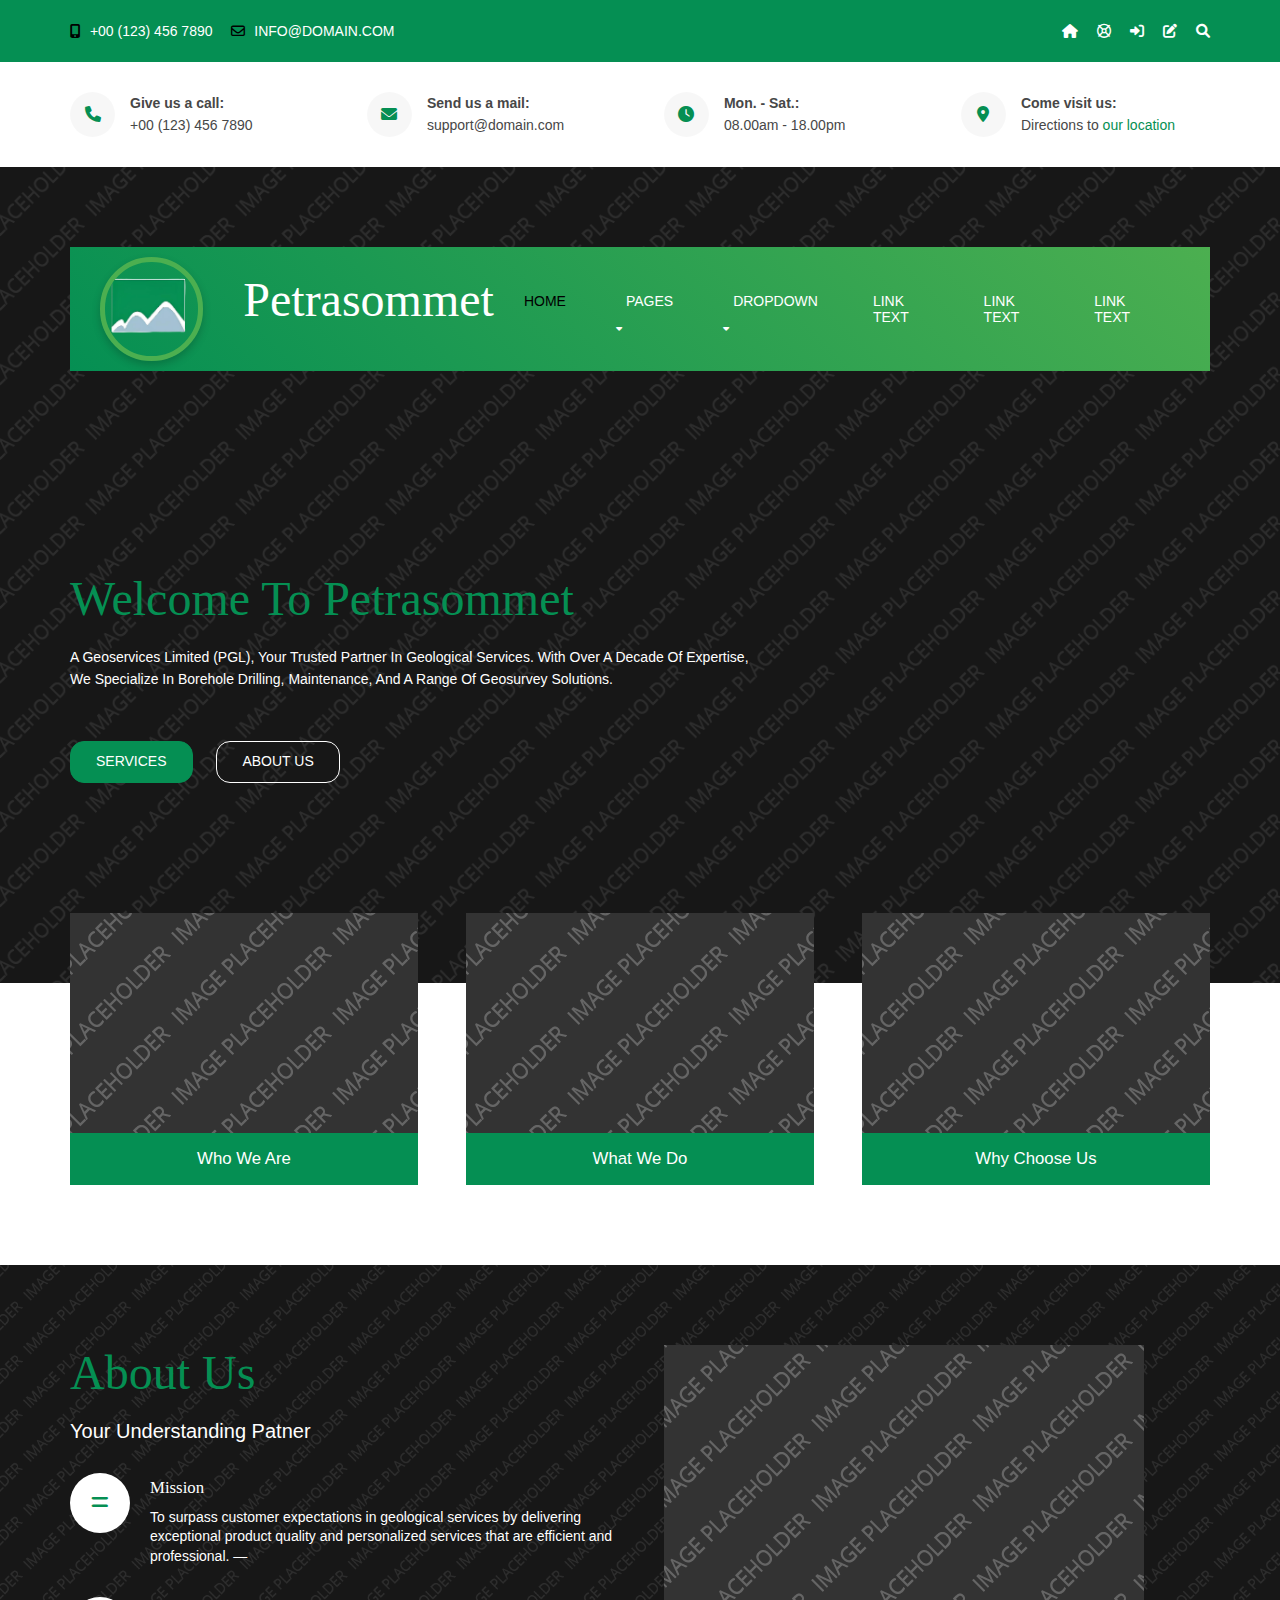
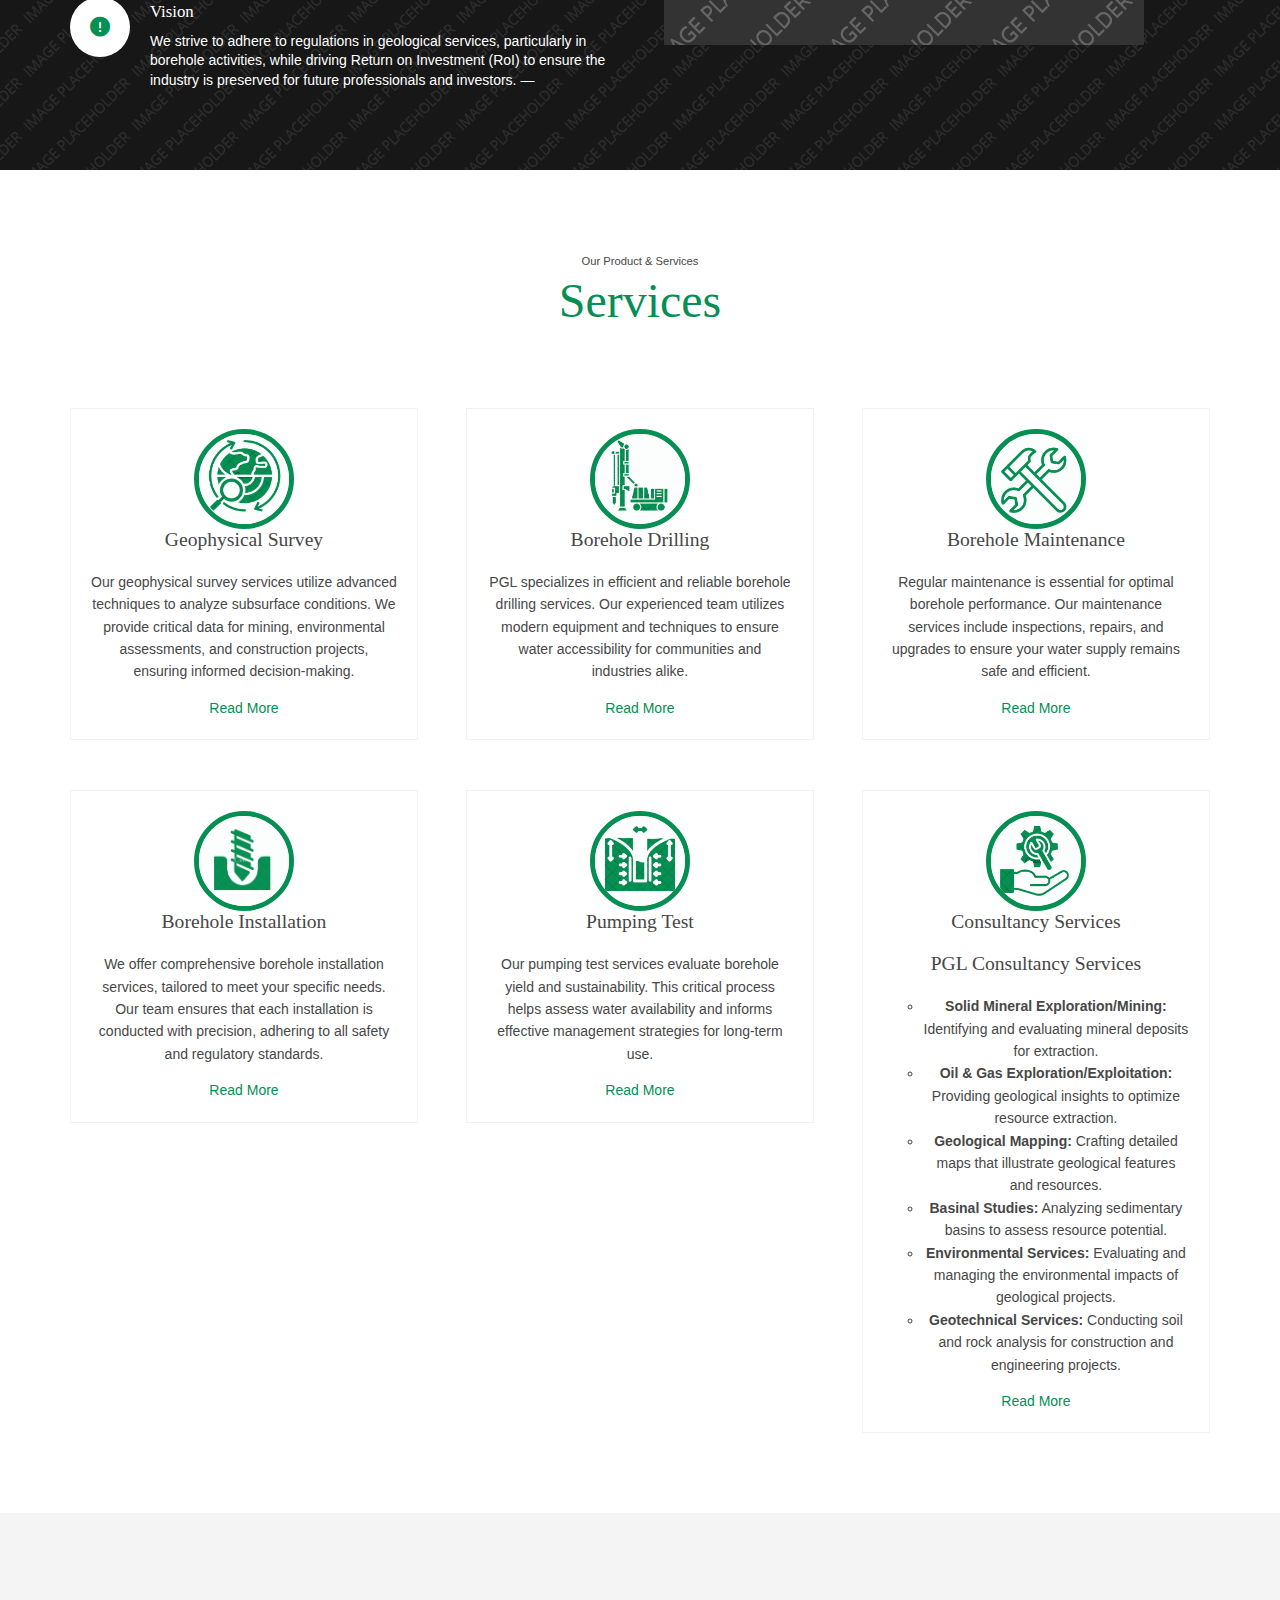
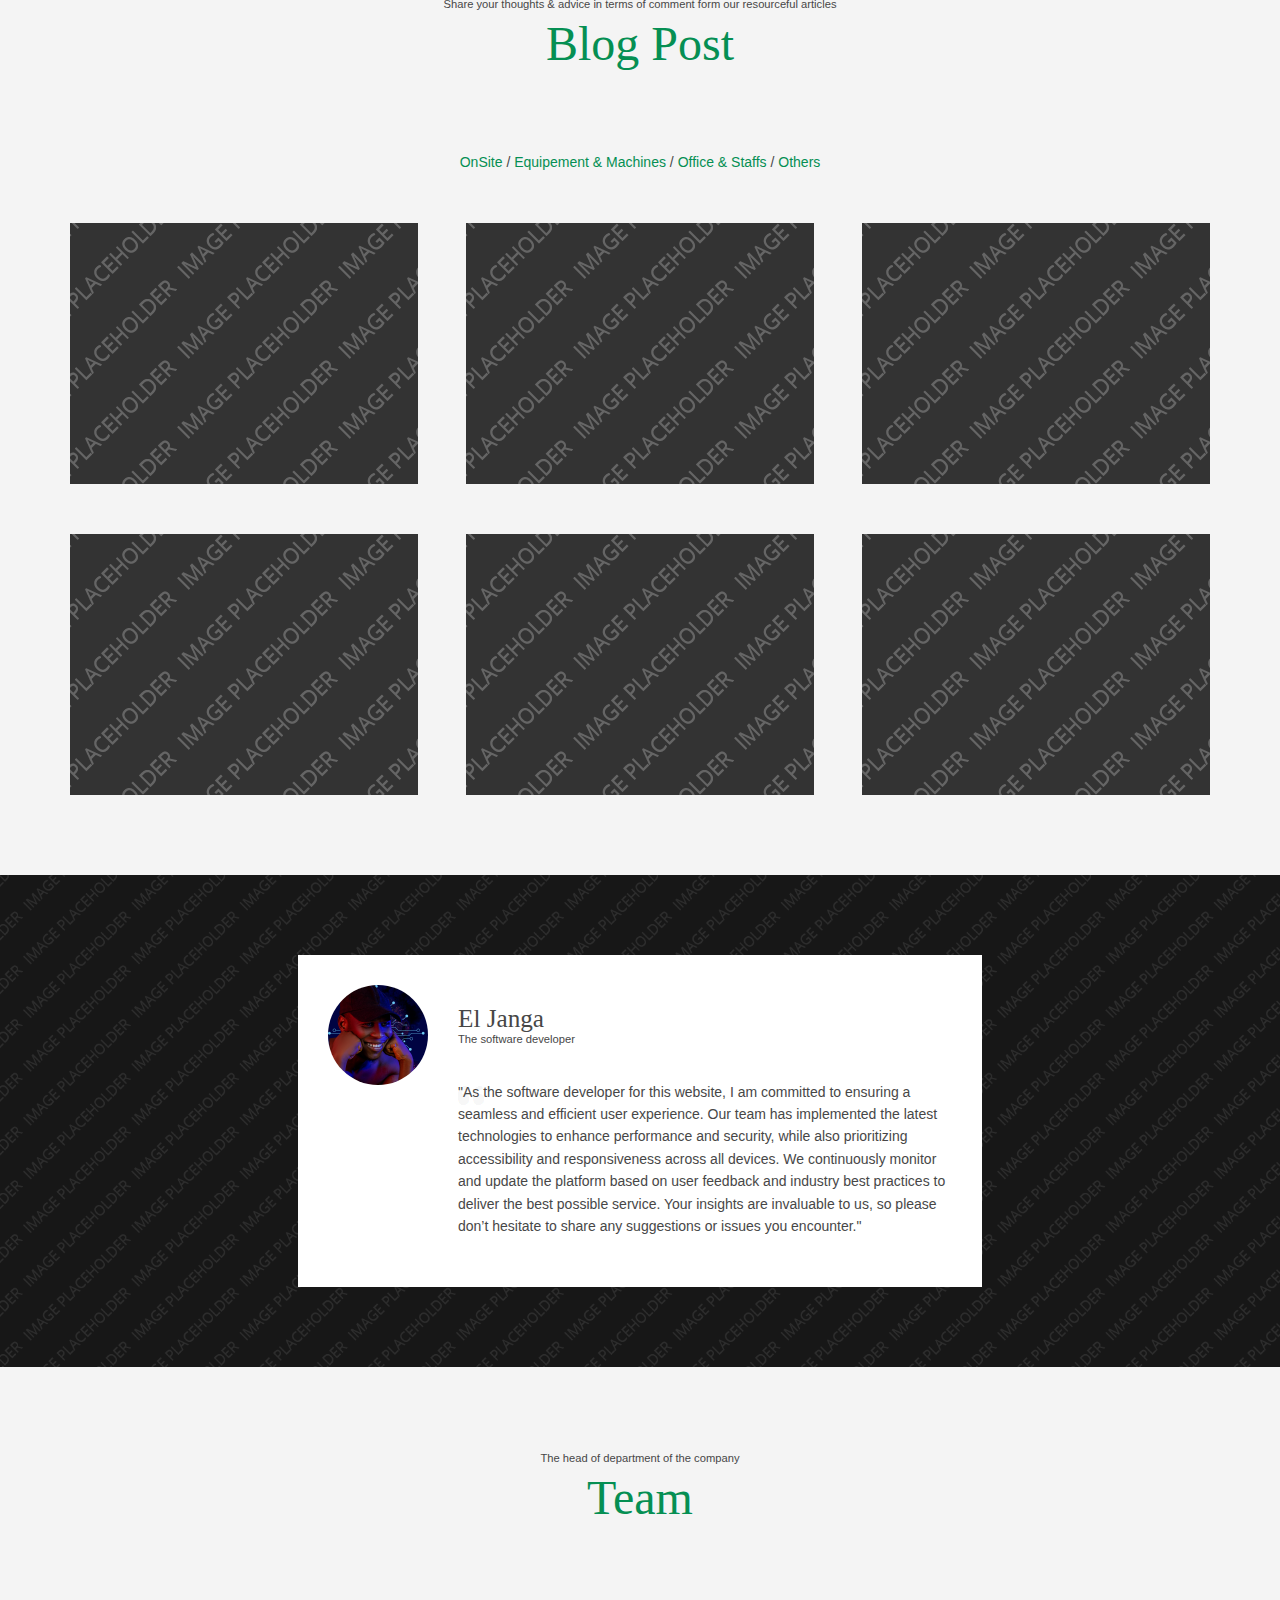
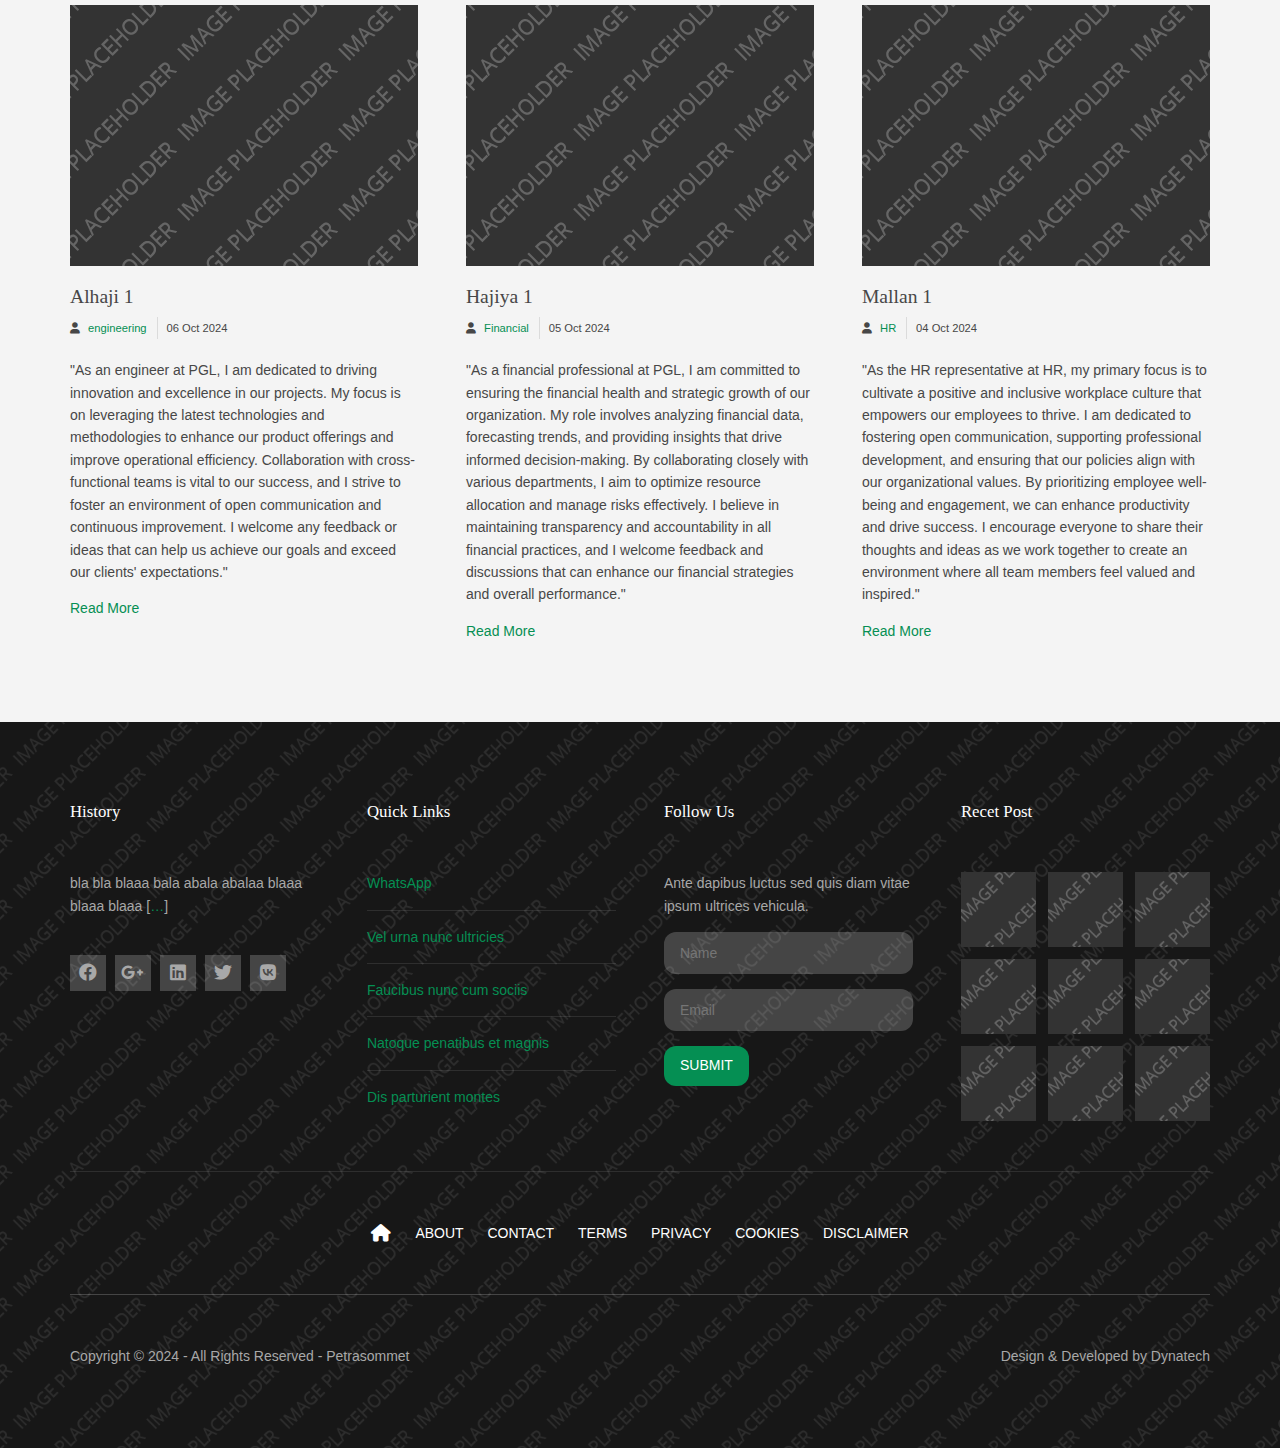
<file: index.html>
<!DOCTYPE html>
<!--
Template Name: Petrasommet
Author: <a href="https://www.os-templates.com/">OS Templates</a>
Author URI: https://www.os-templates.com/
Copyright: OS-Templates.com
Licence: Free to use under our free template licence terms
Licence URI: https://www.os-templates.com/template-terms
-->
<html lang="">
<!-- To declare your language - read more here: https://www.w3.org/International/questions/qa-html-language-declarations -->
<head>
<title>Petrasommet</title>
<meta charset="utf-8">
<meta name="viewport" content="width=device-width, initial-scale=1.0, maximum-scale=1.0, user-scalable=no">
<link href="layout/styles/layout.css" rel="stylesheet" type="text/css" media="all">
<link rel="stylesheet" href="https://cdnjs.cloudflare.com/ajax/libs/font-awesome/6.0.0-beta3/css/all.min.css">

</head>
<body id="top">   
<!-- ################################################################################################ -->
<!-- ################################################################################################ -->
<!-- ################################################################################################ -->
<div class="wrapper row0">
  <div id="topbar" class="hoc clear"> 
    <!-- ################################################################################################ -->
    <div class="fl_left">
      <ul class="nospace">
        <li><i class="fas fa-mobile-alt rgtspace-5"></i> +00 (123) 456 7890</li>
        <li><i class="far fa-envelope rgtspace-5"></i> info@domain.com</li>
      </ul>
    </div>
    <div class="fl_right">
      <ul class="nospace">
        <li><a href="#"><i class="fas fa-home"></i></a></li>
        <li><a href="#" title="Help Centre"><i class="far fa-life-ring"></i></a></li>
        <li><a href="#" title="Login"><i class="fas fa-sign-in-alt"></i></a></li>
        <li><a href="#" title="Sign Up"><i class="fas fa-edit"></i></a></li>
        <li id="searchform">
          <div>
            <form action="#" method="post">
              <fieldset>
                <legend>Quick Search:</legend>
                <input type="text" placeholder="Enter search term&hellip;">
                <button type="submit"><i class="fas fa-search"></i></button>
              </fieldset>
            </form>
          </div>
        </li>
      </ul>
    </div>
    <!-- ################################################################################################ -->
  </div>
</div>
<!-- ################################################################################################ -->
<!-- ################################################################################################ -->
<!-- ################################################################################################ -->
<div class="wrapper row1">
  <section id="ctdetails" class="hoc clear"> 
    <!-- ################################################################################################ -->
    <ul class="nospace clear">
      <li class="one_quarter first">
        <div class="block clear"><a href="#"><i class="fas fa-phone"></i></a> <span><strong>Give us a call:</strong> +00 (123) 456 7890</span></div>
      </li>
      <li class="one_quarter">
        <div class="block clear"><a href="#"><i class="fas fa-envelope"></i></a> <span><strong>Send us a mail:</strong> support@domain.com</span></div>
      </li>
      <li class="one_quarter">
        <div class="block clear"><a href="#"><i class="fas fa-clock"></i></a> <span><strong> Mon. - Sat.:</strong> 08.00am - 18.00pm</span></div>
      </li>
      <li class="one_quarter">
        <div class="block clear"><a href="#"><i class="fas fa-map-marker-alt"></i></a> <span><strong>Come visit us:</strong> Directions to <a href="#">our location</a></span></div>
      </li>
    </ul>
    <!-- ################################################################################################ -->
  </section>
</div>
<!-- ################################################################################################ -->
<!-- ################################################################################################ -->
<!-- ################################################################################################ -->
<!-- Top Background Image Wrapper -->
<div class="bgded overlay padtop" style="background-image:url('images/demo/backgrounds/01.png');"> 
  <!-- ################################################################################################ -->
  <!-- ################################################################################################ -->
  <!-- ################################################################################################ -->
  <header id="header" class="hoc clear">
    <div id="logo" class="fl_left">
        <img src="images/demo/logo (1).png" alt="Company Logo">
    </div>
  
    <h3 class="header" style="font-size: 48px; color: #ffff;">Petrasommet</h3>
  
    <nav id="mainav" class="fl_right"> 
        <ul class="clear">
            <li class="active"><a href="index.html">Home</a></li>
            <li><a class="drop" href="#">Pages</a>
                <ul>
                    <li><a href="pages/gallery.html">Gallery</a></li>
                    <li><a href="pages/full-width.html">Full Width</a></li>
                    <li><a href="pages/sidebar-left.html">Sidebar Left</a></li>
                    <li><a href="pages/sidebar-right.html">Sidebar Right</a></li>
                    <li><a href="pages/basic-grid.html">Basic Grid</a></li>
                    <li><a href="pages/font-icons.html">Font Icons</a></li>
                </ul>
            </li>
            <li><a class="drop" href="#">Dropdown</a>
                <ul>
                    <li><a href="#">Level 2</a></li>
                    <li><a class="drop" href="#">Level 2 + Drop</a>
                        <ul>
                            <li><a href="#">Level 3</a></li>
                            <li><a href="#">Level 3</a></li>
                            <li><a href="#">Level 3</a></li>
                        </ul>
                    </li>
                    <li><a href="#">Level 2</a></li>
                </ul>
            </li>
            <li><a href="#">Link Text</a></li>
            <li><a href="#">Link Text</a></li>
            <li><a href="#">Link Text</a></li>
        </ul>
    </nav>
</header>


  <!-- ################################################################################################ -->
  <!-- ################################################################################################ -->
  <!-- ################################################################################################ -->
  <div id="pageintro" class="hoc clear"> 
    <!-- ################################################################################################ -->
    <article>
      <h3 class="heading" style="font-size: 48px; color: #058f53;">Welcome to Petrasommet</h1>
      <p>A Geoservices Limited (PGL), your trusted partner in geological services. With over a decade of expertise, we specialize in borehole drilling, maintenance, and a range of geosurvey solutions.</p>
      <footer>
        <ul class="nospace inline pushright">
          <li><a class="btn" href="#">Services</a></li>
          <li><a class="btn inverse" href="#">About Us</a></li>
        </ul>
      </footer>
    </article>
    <!-- ################################################################################################ -->
  </div>
  <!-- ################################################################################################ -->
</div>
<!-- End Top Background Image Wrapper -->
<!-- ################################################################################################ -->
<!-- ################################################################################################ -->
<!-- ################################################################################################ -->
<div class="wrapper row3">
  <main class="hoc container clear"> 
    <!-- main body -->
    <!-- ################################################################################################ -->
    <section id="introblocks">
      <ul class="nospace group grid-3">
        <li class="one_third">
          <figure><a class="imgover" href="#"><img src="images/demo/348x220.png" alt=""></a>
            <figcaption><a href="#">Who We Are</a></figcaption>
          </figure>
        </li>
        <li class="one_third">
          <figure><a class="imgover" href="#"><img src="images/demo/348x220.png" alt=""></a>
            <figcaption><a href="#">What We Do</a></figcaption>
          </figure>
        </li>
        <li class="one_third">
          <figure><a class="imgover" href="#"><img src="images/demo/348x220.png" alt=""></a>
            <figcaption><a href="#">Why Choose Us</a></figcaption>
          </figure>
        </li>
      </ul>
    </section>
    <!-- ################################################################################################ -->
    <!-- / main body -->
    <div class="clear"></div>
  </main>
</div>
<!-- ################################################################################################ -->
<!-- ################################################################################################ -->
<!-- ################################################################################################ -->
<div class="bgded overlay" style="background-image:url('images/demo/backgrounds/01.png');">
  <section class="hoc container clear"> 
    <!-- ################################################################################################ -->
    <figure class="one_half first">
      <h1 class="heading" style="font-size: 48px; color: #058f53;">About Us</h1>
      <p class="btmspace-30" style="font-size:20px;"> Your Understanding Patner</p>
      <ul class="nospace clear points">
        <li><a href="#"><i class="fas fa-equals"></i></a>
          <h6 class="heading">Mission</h6>
          <p>To surpass customer expectations in geological services by delivering exceptional product quality and personalized services that are efficient and professional.

            ―</p>
        </li>
        <li><a href="#"><i class="fas fa-exclamation-circle"></i></a>
          <h6 class="heading">Vision</h6>
          <p>We strive to adhere to regulations in geological services, particularly in borehole activities, while driving Return on Investment (RoI) to ensure the industry is preserved for future professionals and investors.

            ―</p>
        </li>
      </ul>
    </figure>
    <div class="one_half last"><a class="imgover" href="#"><img src="images/demo/480x300.png" alt=""></a></div>
    <!-- ################################################################################################ -->
  </section>
</div>
<!-- ################################################################################################ -->
<!-- ################################################################################################ -->
<!-- ################################################################################################ -->
<div class="wrapper row3">
  <style>
    .circular-icon {
      width: 100px; 
      height: 100px;
      border-radius: 50%;
      border: 5px solid #058f53;        
      object-fit: cover; 
    }
  </style>

  <section id="services" class="hoc container clear"> 
    <div class="sectiontitle">
      <p class="nospace font-xs">Our Product & Services</p>
      <h6 class="heading" style="font-size: 48px; color: #058f53;">Services</h6>
    </div>
    <ul class="nospace group grid-3">
      <li class="one_third">
        <article>
          <a href="#">
            <img src="images/demo/icons/Geophysical Survey.png" alt="Geophysical Survey" class="circular-icon">
          </a>
          <h6 class="heading">Geophysical Survey</h6>
          <p>Our geophysical survey services utilize advanced techniques to analyze subsurface conditions. We provide critical data for mining, environmental assessments, and construction projects, ensuring informed decision-making.</p>
          <footer><a href="#">Read More</a></footer>
        </article>
      </li>
      <li class="one_third">
        <article>
          <a href="#">
            <img src="images/demo/icons/Borehole Drilling.png" alt="Borehole Drilling" class="circular-icon">
          </a>
          <h6 class="heading">Borehole Drilling</h6>
          <p>PGL specializes in efficient and reliable borehole drilling services. Our experienced team utilizes modern equipment and techniques to ensure water accessibility for communities and industries alike.</p>
          <footer><a href="#">Read More</a></footer>
        </article>
      </li>
      <li class="one_third">
        <article>
          <a href="#">
            <img src="images/demo/icons/Borehole Maintenance 1.png" alt="Borehole Maintenance" class="circular-icon">
          </a>
          <h6 class="heading">Borehole Maintenance</h6>
          <p>Regular maintenance is essential for optimal borehole performance. Our maintenance services include inspections, repairs, and upgrades to ensure your water supply remains safe and efficient.</p>
          <footer><a href="#">Read More</a></footer>
        </article>
      </li> 
      <li class="one_third">
        <article>
          <a href="#">
            <img src="images/demo/icons/Borehole Installation.png" alt="Borehole Installation" class="circular-icon">
          </a>
          <h6 class="heading">Borehole Installation</h6>
          <p>We offer comprehensive borehole installation services, tailored to meet your specific needs. Our team ensures that each installation is conducted with precision, adhering to all safety and regulatory standards.</p>
          <footer><a href="#">Read More</a></footer>
        </article>
      </li>
      <li class="one_third">
        <article>
          <a href="#">
            <img src="images/demo/icons/Pumping Test.png" alt="Pumping Test" class="circular-icon">
          </a>
          <h6 class="heading">Pumping Test</h6>
          <p>Our pumping test services evaluate borehole yield and sustainability. This critical process helps assess water availability and informs effective management strategies for long-term use.</p>
          <footer><a href="#">Read More</a></footer>
        </article>
      </li>
      <li class="one_third">
        <article>
          <a href="#">
            <img src="images/demo/icons/Consultancy Services.png" alt="Consultancy Services" class="circular-icon">
          </a>
          <h6 class="heading">Consultancy Services</h6>
          <p>
            <h2>PGL Consultancy Services</h2>
            <ul>
              <li><strong>Solid Mineral Exploration/Mining:</strong> Identifying and evaluating mineral deposits for extraction.</li>
              <li><strong>Oil & Gas Exploration/Exploitation:</strong> Providing geological insights to optimize resource extraction.</li>
              <li><strong>Geological Mapping:</strong> Crafting detailed maps that illustrate geological features and resources.</li>
              <li><strong>Basinal Studies:</strong> Analyzing sedimentary basins to assess resource potential.</li>
              <li><strong>Environmental Services:</strong> Evaluating and managing the environmental impacts of geological projects.</li>
              <li><strong>Geotechnical Services:</strong> Conducting soil and rock analysis for construction and engineering projects.</li>
            </ul>
          </p>
          <footer><a href="#">Read More</a></footer>
        </article>
      </li>
    </ul>
  </section>
</div>


<!-- ################################################################################################ -->
<!-- ################################################################################################ -->
<!-- ################################################################################################ -->
<div class="wrapper row2">
  <section class="hoc container clear"> 
    <!-- ################################################################################################ -->
    <div class="sectiontitle">
      <p class="nospace font-xs">Share your thoughts & advice in terms of comment form our resourceful articles</p>
      <h6 class="heading" style="font-size: 48px; color: #058f53;">Blog Post</h6>
    </div>
    <figure>
      <figcaption class="center btmspace-50"><a href="#">OnSite</a> / <a href="#">Equipement & Machines</a> / <a href="#">Office & Staffs</a> / <a href="#">Others</a></figcaption>
      <ul class="nospace group grid-3">
        <li class="one_third"><a class="imgover" href="#"><img src="images/demo/348x261.png" alt=""></a></li>
        <li class="one_third"><a class="imgover" href="#"><img src="images/demo/348x261.png" alt=""></a></li>
        <li class="one_third"><a class="imgover" href="#"><img src="images/demo/348x261.png" alt=""></a></li>
        <li class="one_third"><a class="imgover" href="#"><img src="images/demo/348x261.png" alt=""></a></li>
        <li class="one_third"><a class="imgover" href="#"><img src="images/demo/348x261.png" alt=""></a></li>
        <li class="one_third"><a class="imgover" href="#"><img src="images/demo/348x261.png" alt=""></a></li>
      </ul>
    </figure>
    <!-- ################################################################################################ -->
  </section>
</div>
<!-- ################################################################################################ -->
<!-- ################################################################################################ -->
<!-- ################################################################################################ -->
<div class="bgded overlay" style="background-image:url('images/demo/backgrounds/01.png');">
  <section id="testimonials" class="hoc container clear"> 
    <!-- ################################################################################################ -->
    <article>
      <figure>
        <img src="images/demo/20231221_061300_0000 (1).png" alt="Description of the image">
    </figure>
    
      <h6 class="heading font-x2">El Janga</h6>
      <em>The software developer</em>
      <blockquote>"As the software developer for this website, I am committed to ensuring a seamless and efficient user experience. Our team has implemented the latest technologies to enhance performance and security, while also prioritizing accessibility and responsiveness across all devices. We continuously monitor and update the platform based on user feedback and industry best practices to deliver the best possible service. Your insights are invaluable to us, so please don’t hesitate to share any suggestions or issues you encounter."</blockquote>
    </article>
    <!-- ################################################################################################ -->
  </section>
</div>
<!-- ################################################################################################ -->
<!-- ################################################################################################ -->
<!-- ################################################################################################ -->
<div class="wrapper row2">
  <section class="hoc container clear"> 
    <!-- ################################################################################################ -->
    <div class="sectiontitle">
      <p class="nospace font-xs">The head of department of the company</p>
      <h6 class="heading" style="font-size: 48px; color: #058f53;">Team</h6>
    </div>
    <ul id="latest" class="nospace group sd-third">
      <li class="one_third first">
        <article>
          <figure><a class="imgover" href="#"><img src="images/demo/348x261.png" alt=""></a>
            <figcaption>
              <h6 class="heading">Alhaji 1</h6>
              <ul class="nospace meta clear">
                <li><i class="fas fa-user"></i> <a href="#">engineering</a></li>
                <li>
                  <time datetime="2045-04-06T08:15+00:00">06 Oct 2024</time>
                </li>
              </ul>
            </figcaption>
          </figure>
          <p>"As an engineer at PGL, I am dedicated to driving innovation and excellence in our projects. My focus is on leveraging the latest technologies and methodologies to enhance our product offerings and improve operational efficiency. Collaboration with cross-functional teams is vital to our success, and I strive to foster an environment of open communication and continuous improvement. I welcome any feedback or ideas that can help us achieve our goals and exceed our clients' expectations."
          </p>
          <footer><a href="#">Read More</a></footer>
        </article>
      </li>
      <li class="one_third">
        <article>
          <figure><a class="imgover" href="#"><img src="images/demo/348x261.png" alt=""></a>
            <figcaption>
              <h6 class="heading">Hajiya 1</h6>
              <ul class="nospace meta clear">
                <li><i class="fas fa-user"></i> <a href="#">Financial</a></li>
                <li>
                  <time datetime="2045-04-05T08:15+00:00">05 Oct 2024</time>
                </li>
              </ul>
            </figcaption>
          </figure>
          <p>"As a financial professional at PGL, I am committed to ensuring the financial health and strategic growth of our organization. My role involves analyzing financial data, forecasting trends, and providing insights that drive informed decision-making. By collaborating closely with various departments, I aim to optimize resource allocation and manage risks effectively. I believe in maintaining transparency and accountability in all financial practices, and I welcome feedback and discussions that can enhance our financial strategies and overall performance."</p>
          <footer><a href="#">Read More</a></footer>
        </article>
      </li>
      <li class="one_third">
        <article>
          <figure><a class="imgover" href="#"><img src="images/demo/348x261.png" alt=""></a>
            <figcaption>
              <h6 class="heading">Mallan 1</h6>
              <ul class="nospace meta clear">
                <li><i class="fas fa-user"></i> <a href="#">HR</a></li>
                <li>
                  <time datetime="2045-04-04T08:15+00:00">04 Oct 2024</time>
                </li>
              </ul>
            </figcaption>
          </figure>
          <p>"As the HR representative at HR, my primary focus is to cultivate a positive and inclusive workplace culture that empowers our employees to thrive. I am dedicated to fostering open communication, supporting professional development, and ensuring that our policies align with our organizational values. By prioritizing employee well-being and engagement, we can enhance productivity and drive success. I encourage everyone to share their thoughts and ideas as we work together to create an environment where all team members feel valued and inspired."
          </p>
          <footer><a href="#">Read More</a></footer>
        </article>
      </li>
    </ul>
    <!-- ################################################################################################ -->
  </section>
</div>
<!-- ################################################################################################ -->
<!-- ################################################################################################ -->
<!-- ################################################################################################ -->
<!-- Bottom Background Image Wrapper -->
<div class="bgded overlay" style="background-image:url('images/demo/backgrounds/01.png');"> 
  <!-- ################################################################################################ -->
  <div class="wrapper row4">
    <footer id="footer" class="hoc clear"> 
      <!-- ################################################################################################ -->
      <div class="group btmspace-50">
        <div class="one_quarter first">
          <h6 class="heading">History</h6>
          <p>bla bla blaaa bala abala abalaa blaaa blaaa blaaa [<a href="#">&hellip;</a>]</p>
          <ul class="faico clear">
            <li><a class="faicon-facebook" href="#"><i class="fab fa-facebook"></i></a></li>
            <li><a class="faicon-google-plus" href="#"><i class="fab fa-google-plus-g"></i></a></li>
            <li><a class="faicon-linkedin" href="#"><i class="fab fa-linkedin"></i></a></li>
            <li><a class="faicon-twitter" href="#"><i class="fab fa-twitter"></i></a></li>
            <li><a class="faicon-vk" href="#"><i class="fab fa-vk"></i></a></li>
          </ul>
        </div>
        <div class="one_quarter">
          <h6 class="heading">Quick Links</h6>
          <ul class="nospace linklist">
            <li><a href="#">WhatsApp</a></li>
            <li><a href="#">Vel urna nunc ultricies</a></li>
            <li><a href="#">Faucibus nunc cum sociis</a></li>
            <li><a href="#">Natoque penatibus et magnis</a></li>
            <li><a href="#">Dis parturient montes</a></li>
          </ul>
        </div>
        <div class="one_quarter">
          <h6 class="heading">Follow Us</h6>
          <p class="nospace btmspace-15">Ante dapibus luctus sed quis diam vitae ipsum ultrices vehicula.</p>
          <form action="#" method="post">
            <fieldset>
              <legend>Newsletter:</legend>
              <input class="btmspace-15" type="text" value="" placeholder="Name">
              <input class="btmspace-15" type="text" value="" placeholder="Email">
              <button class="btn" type="submit" value="submit">Submit</button>
            </fieldset>
          </form>
        </div>
        <div class="one_quarter">
          <h6 class="heading">Recet Post</h6>
          <ul class="nospace clear latestimg">
            <li><a class="imgover" href="#"><img src="images/demo/100x100.png" alt=""></a></li>
            <li><a class="imgover" href="#"><img src="images/demo/100x100.png" alt=""></a></li>
            <li><a class="imgover" href="#"><img src="images/demo/100x100.png" alt=""></a></li>
            <li><a class="imgover" href="#"><img src="images/demo/100x100.png" alt=""></a></li>
            <li><a class="imgover" href="#"><img src="images/demo/100x100.png" alt=""></a></li>
            <li><a class="imgover" href="#"><img src="images/demo/100x100.png" alt=""></a></li>
            <li><a class="imgover" href="#"><img src="images/demo/100x100.png" alt=""></a></li>
            <li><a class="imgover" href="#"><img src="images/demo/100x100.png" alt=""></a></li>
            <li><a class="imgover" href="#"><img src="images/demo/100x100.png" alt=""></a></li>
          </ul>
        </div>
      </div>
      <!-- ################################################################################################ -->
      <hr class="btmspace-50">
      <!-- ################################################################################################ -->
      <nav>
        <ul class="nospace">
          <li><a href="index.html"><i class="fas fa-lg fa-home"></i></a></li>
          <li><a href="#">About</a></li>
          <li><a href="#">Contact</a></li>
          <li><a href="#">Terms</a></li>
          <li><a href="#">Privacy</a></li>
          <li><a href="#">Cookies</a></li>
          <li><a href="#">Disclaimer</a></li>
        </ul>
      </nav>
      <!-- ################################################################################################ -->
    </footer>
  </div>
  <!-- ################################################################################################ -->
  <!-- ################################################################################################ -->
  <!-- ################################################################################################ -->
  <div class="wrapper row5">
    <div id="copyright" class="hoc clear"> 
      <!-- ################################################################################################ -->
      <p class="fl_left">Copyright &copy; 2024 - All Rights Reserved - <a href="#">Petrasommet</a></p>
      <p class="fl_right">Design & Developed by <a target="_blank" href="https://www.os-templates.com/" title="Free Website Templates">Dynatech</a></p>
      <!-- ################################################################################################ -->
    </div>
  </div>
  <!-- ################################################################################################ -->
</div>
<!-- End Bottom Background Image Wrapper -->
<!-- ################################################################################################ -->
<!-- ################################################################################################ -->
<!-- ################################################################################################ -->
<a id="backtotop" href="#top"><i class="fas fa-chevron-up"></i></a>
<!-- JAVASCRIPTS -->
<script src="layout/scripts/jquery.min.js"></script>
<script src="layout/scripts/jquery.backtotop.js"></script>
<script src="layout/scripts/jquery.mobilemenu.js"></script>
</body>
</html>
</file>
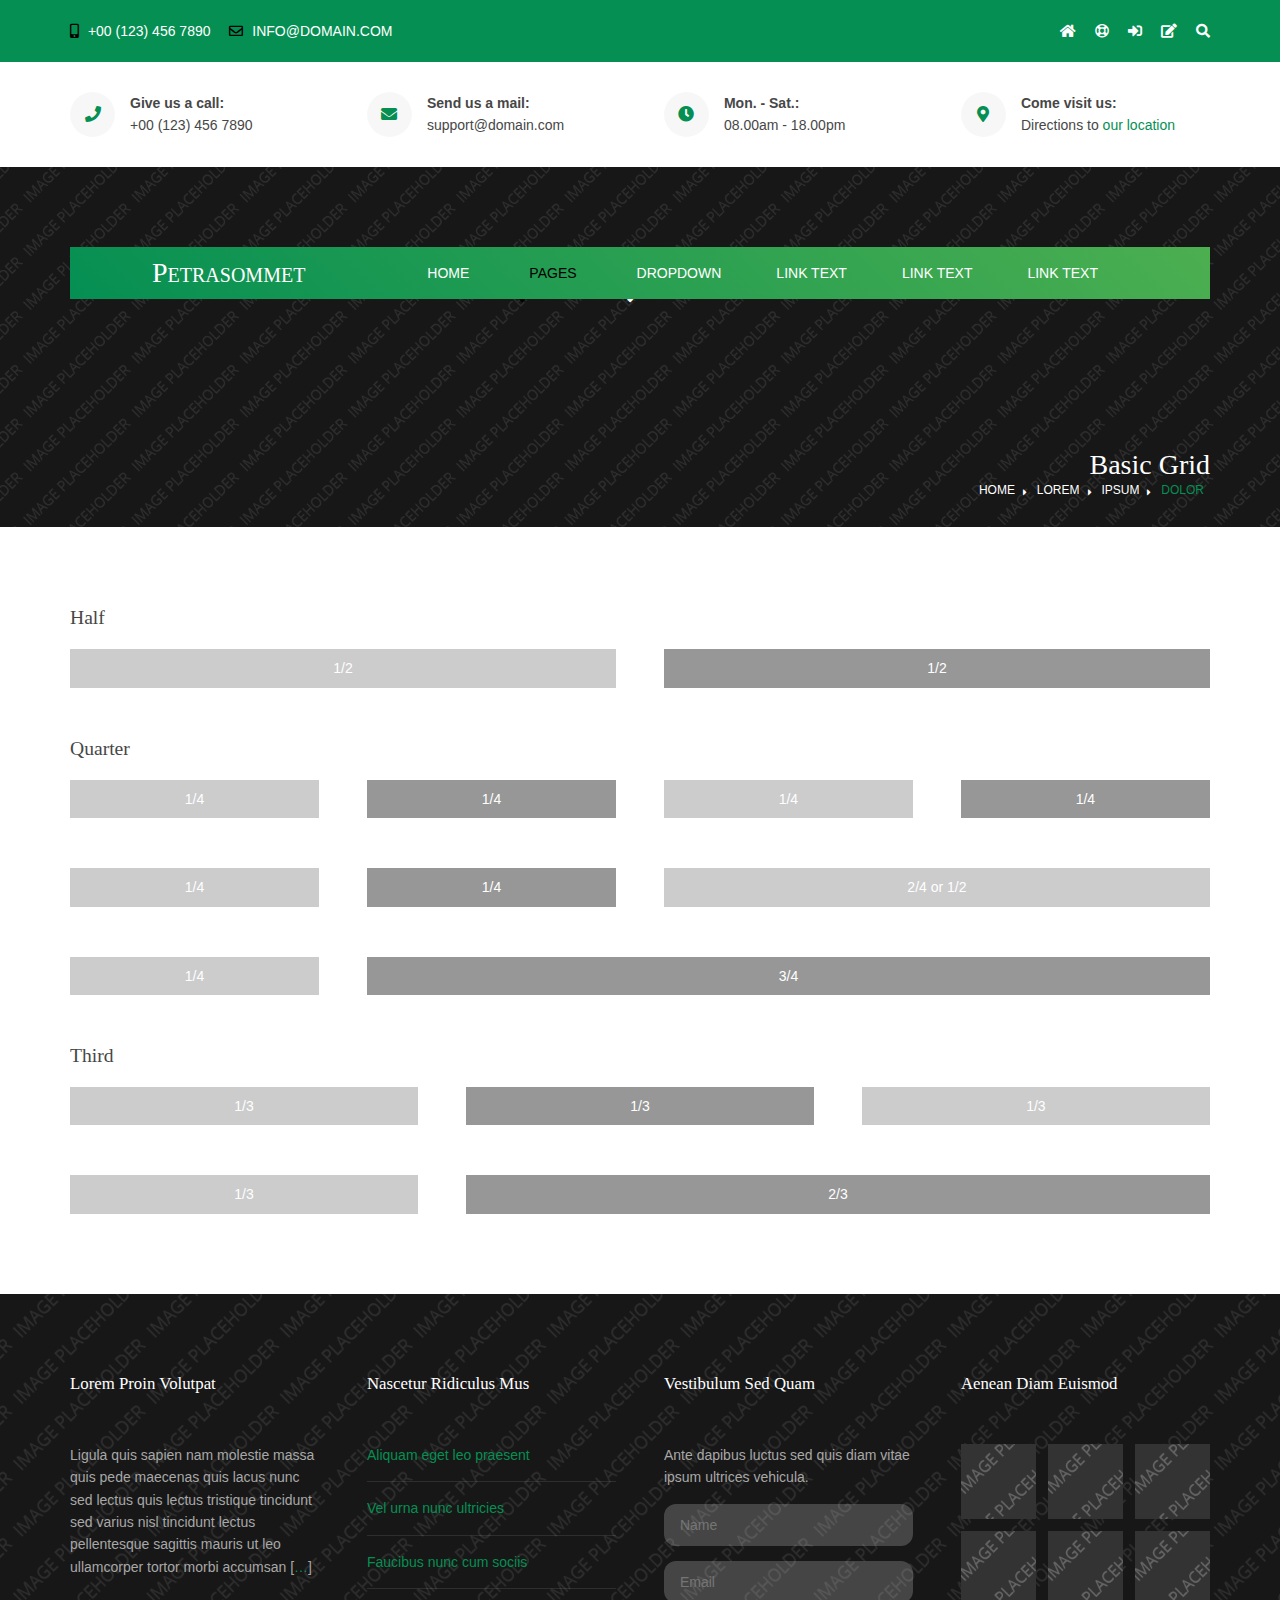
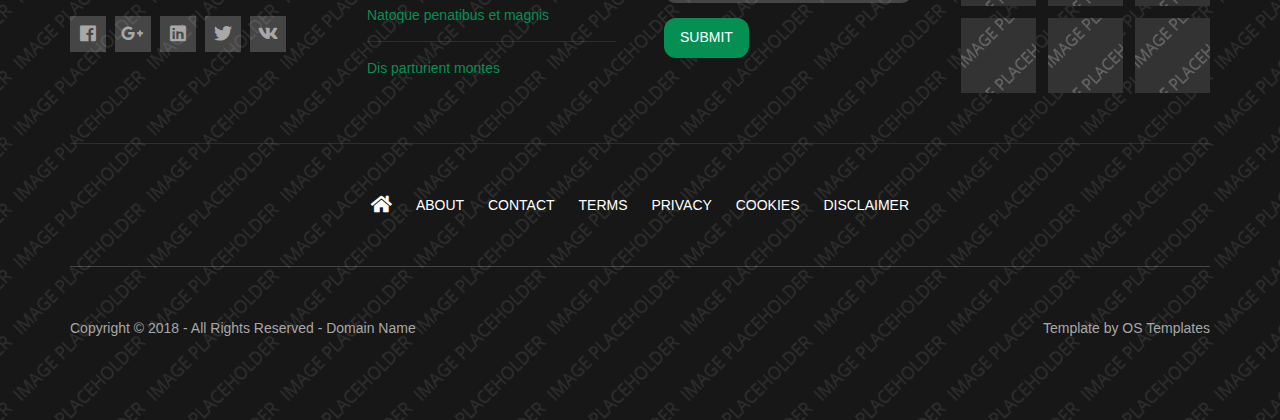
<file: pages/basic-grid.html>
<!DOCTYPE html>
<!--
Template Name: Petrasommet
Author: <a href="https://www.os-templates.com/">OS Templates</a>
Author URI: https://www.os-templates.com/
Copyright: OS-Templates.com
Licence: Free to use under our free template licence terms
Licence URI: https://www.os-templates.com/template-terms
-->
<html lang="">
<!-- To declare your language - read more here: https://www.w3.org/International/questions/qa-html-language-declarations -->
<head>
<title>Petrasommet | Pages | Basic Grid</title>
<meta charset="utf-8">
<meta name="viewport" content="width=device-width, initial-scale=1.0, maximum-scale=1.0, user-scalable=no">
<link href="../layout/styles/layout.css" rel="stylesheet" type="text/css" media="all">
<style type="text/css">
/* DEMO ONLY */
.container .demo{text-align:center;}
.container .demo div{padding:8px 0;}
.container .demo div:nth-child(odd){color:#FFFFFF; background:#CCCCCC;}
.container .demo div:nth-child(even){color:#FFFFFF; background:#979797;}
@media screen and (max-width:900px){.container .demo div{margin-bottom:0;}}
/* DEMO ONLY */
</style>
</head>
<body id="top">
<!-- ################################################################################################ -->
<!-- ################################################################################################ -->
<!-- ################################################################################################ -->
<div class="wrapper row0">
  <div id="topbar" class="hoc clear"> 
    <!-- ################################################################################################ -->
    <div class="fl_left">
      <ul class="nospace">
        <li><i class="fas fa-mobile-alt rgtspace-5"></i> +00 (123) 456 7890</li>
        <li><i class="far fa-envelope rgtspace-5"></i> info@domain.com</li>
      </ul>
    </div>
    <div class="fl_right">
      <ul class="nospace">
        <li><a href="#"><i class="fas fa-home"></i></a></li>
        <li><a href="#" title="Help Centre"><i class="far fa-life-ring"></i></a></li>
        <li><a href="#" title="Login"><i class="fas fa-sign-in-alt"></i></a></li>
        <li><a href="#" title="Sign Up"><i class="fas fa-edit"></i></a></li>
        <li id="searchform">
          <div>
            <form action="#" method="post">
              <fieldset>
                <legend>Quick Search:</legend>
                <input type="text" placeholder="Enter search term&hellip;">
                <button type="submit"><i class="fas fa-search"></i></button>
              </fieldset>
            </form>
          </div>
        </li>
      </ul>
    </div>
    <!-- ################################################################################################ -->
  </div>
</div>
<!-- ################################################################################################ -->
<!-- ################################################################################################ -->
<!-- ################################################################################################ -->
<div class="wrapper row1">
  <section id="ctdetails" class="hoc clear"> 
    <!-- ################################################################################################ -->
    <ul class="nospace clear">
      <li class="one_quarter first">
        <div class="block clear"><a href="#"><i class="fas fa-phone"></i></a> <span><strong>Give us a call:</strong> +00 (123) 456 7890</span></div>
      </li>
      <li class="one_quarter">
        <div class="block clear"><a href="#"><i class="fas fa-envelope"></i></a> <span><strong>Send us a mail:</strong> support@domain.com</span></div>
      </li>
      <li class="one_quarter">
        <div class="block clear"><a href="#"><i class="fas fa-clock"></i></a> <span><strong> Mon. - Sat.:</strong> 08.00am - 18.00pm</span></div>
      </li>
      <li class="one_quarter">
        <div class="block clear"><a href="#"><i class="fas fa-map-marker-alt"></i></a> <span><strong>Come visit us:</strong> Directions to <a href="#">our location</a></span></div>
      </li>
    </ul>
    <!-- ################################################################################################ -->
  </section>
</div>
<!-- ################################################################################################ -->
<!-- ################################################################################################ -->
<!-- ################################################################################################ -->
<!-- Top Background Image Wrapper -->
<div class="bgded overlay padtop" style="background-image:url('../images/demo/backgrounds/01.png');"> 
  <!-- ################################################################################################ -->
  <!-- ################################################################################################ -->
  <!-- ################################################################################################ -->
  <header id="header" class="hoc clear">
    <div id="logo" class="fl_left"> 
      <!-- ################################################################################################ -->
      <h1><a href="../index.html">Petrasommet</a></h1>
      <!-- ################################################################################################ -->
    </div>
    <nav id="mainav" class="fl_right"> 
      <!-- ################################################################################################ -->
      <ul class="clear">
        <li><a href="../index.html">Home</a></li>
        <li class="active"><a class="drop" href="#">Pages</a>
          <ul>
            <li><a href="gallery.html">Gallery</a></li>
            <li><a href="full-width.html">Full Width</a></li>
            <li><a href="sidebar-left.html">Sidebar Left</a></li>
            <li><a href="sidebar-right.html">Sidebar Right</a></li>
            <li class="active"><a href="basic-grid.html">Basic Grid</a></li>
            <li><a href="font-icons.html">Font Icons</a></li>
          </ul>
        </li>
        <li><a class="drop" href="#">Dropdown</a>
          <ul>
            <li><a href="#">Level 2</a></li>
            <li><a class="drop" href="#">Level 2 + Drop</a>
              <ul>
                <li><a href="#">Level 3</a></li>
                <li><a href="#">Level 3</a></li>
                <li><a href="#">Level 3</a></li>
              </ul>
            </li>
            <li><a href="#">Level 2</a></li>
          </ul>
        </li>
        <li><a href="#">Link Text</a></li>
        <li><a href="#">Link Text</a></li>
        <li><a href="#">Link Text</a></li>
      </ul>
      <!-- ################################################################################################ -->
    </nav>
  </header>
  <!-- ################################################################################################ -->
  <!-- ################################################################################################ -->
  <!-- ################################################################################################ -->
  <div id="breadcrumb" class="hoc clear"> 
    <!-- ################################################################################################ -->
    <h6 class="heading">Basic Grid</h6>
    <ul>
      <li><a href="#">Home</a></li>
      <li><a href="#">Lorem</a></li>
      <li><a href="#">Ipsum</a></li>
      <li><a href="#">Dolor</a></li>
    </ul>
    <!-- ################################################################################################ -->
  </div>
  <!-- ################################################################################################ -->
</div>
<!-- End Top Background Image Wrapper -->
<!-- ################################################################################################ -->
<!-- ################################################################################################ -->
<!-- ################################################################################################ -->
<div class="wrapper row3">
  <main class="hoc container clear"> 
    <!-- main body -->
    <!-- ################################################################################################ -->
    <div class="content"> 
      <!-- ################################################################################################ -->
      <h2>Half</h2>
      <!-- ################################################################################################ -->
      <div class="group btmspace-50 demo">
        <div class="one_half first">1/2</div>
        <div class="one_half">1/2</div>
      </div>
      <!-- ################################################################################################ -->
      <h2>Quarter</h2>
      <!-- ################################################################################################ -->
      <div class="group btmspace-50 demo">
        <div class="one_quarter first">1/4</div>
        <div class="one_quarter">1/4</div>
        <div class="one_quarter">1/4</div>
        <div class="one_quarter">1/4</div>
      </div>
      <div class="group btmspace-50 demo">
        <div class="one_quarter first">1/4</div>
        <div class="one_quarter">1/4</div>
        <div class="two_quarter">2/4 or 1/2</div>
      </div>
      <div class="group btmspace-50 demo">
        <div class="one_quarter first">1/4</div>
        <div class="three_quarter">3/4</div>
      </div>
      <!-- ################################################################################################ -->
      <h2>Third</h2>
      <!-- ################################################################################################ -->
      <div class="group btmspace-50 demo">
        <div class="one_third first">1/3</div>
        <div class="one_third">1/3</div>
        <div class="one_third">1/3</div>
      </div>
      <div class="group demo">
        <div class="one_third first">1/3</div>
        <div class="two_third">2/3</div>
      </div>
      <!-- ################################################################################################ -->
    </div>
    <!-- ################################################################################################ -->
    <!-- / main body -->
    <div class="clear"></div>
  </main>
</div>
<!-- ################################################################################################ -->
<!-- ################################################################################################ -->
<!-- ################################################################################################ -->
<!-- Bottom Background Image Wrapper -->
<div class="bgded overlay" style="background-image:url('../images/demo/backgrounds/01.png');"> 
  <!-- ################################################################################################ -->
  <div class="wrapper row4">
    <footer id="footer" class="hoc clear"> 
      <!-- ################################################################################################ -->
      <div class="group btmspace-50">
        <div class="one_quarter first">
          <h6 class="heading">Lorem proin volutpat</h6>
          <p>Ligula quis sapien nam molestie massa quis pede maecenas quis lacus nunc sed lectus quis lectus tristique tincidunt sed varius nisl tincidunt lectus pellentesque sagittis mauris ut leo ullamcorper tortor morbi accumsan [<a href="#">&hellip;</a>]</p>
          <ul class="faico clear">
            <li><a class="faicon-facebook" href="#"><i class="fab fa-facebook"></i></a></li>
            <li><a class="faicon-google-plus" href="#"><i class="fab fa-google-plus-g"></i></a></li>
            <li><a class="faicon-linkedin" href="#"><i class="fab fa-linkedin"></i></a></li>
            <li><a class="faicon-twitter" href="#"><i class="fab fa-twitter"></i></a></li>
            <li><a class="faicon-vk" href="#"><i class="fab fa-vk"></i></a></li>
          </ul>
        </div>
        <div class="one_quarter">
          <h6 class="heading">Nascetur ridiculus mus</h6>
          <ul class="nospace linklist">
            <li><a href="#">Aliquam eget leo praesent</a></li>
            <li><a href="#">Vel urna nunc ultricies</a></li>
            <li><a href="#">Faucibus nunc cum sociis</a></li>
            <li><a href="#">Natoque penatibus et magnis</a></li>
            <li><a href="#">Dis parturient montes</a></li>
          </ul>
        </div>
        <div class="one_quarter">
          <h6 class="heading">Vestibulum sed quam</h6>
          <p class="nospace btmspace-15">Ante dapibus luctus sed quis diam vitae ipsum ultrices vehicula.</p>
          <form action="#" method="post">
            <fieldset>
              <legend>Newsletter:</legend>
              <input class="btmspace-15" type="text" value="" placeholder="Name">
              <input class="btmspace-15" type="text" value="" placeholder="Email">
              <button class="btn" type="submit" value="submit">Submit</button>
            </fieldset>
          </form>
        </div>
        <div class="one_quarter">
          <h6 class="heading">Aenean diam euismod</h6>
          <ul class="nospace clear latestimg">
            <li><a class="imgover" href="#"><img src="../images/demo/100x100.png" alt=""></a></li>
            <li><a class="imgover" href="#"><img src="../images/demo/100x100.png" alt=""></a></li>
            <li><a class="imgover" href="#"><img src="../images/demo/100x100.png" alt=""></a></li>
            <li><a class="imgover" href="#"><img src="../images/demo/100x100.png" alt=""></a></li>
            <li><a class="imgover" href="#"><img src="../images/demo/100x100.png" alt=""></a></li>
            <li><a class="imgover" href="#"><img src="../images/demo/100x100.png" alt=""></a></li>
            <li><a class="imgover" href="#"><img src="../images/demo/100x100.png" alt=""></a></li>
            <li><a class="imgover" href="#"><img src="../images/demo/100x100.png" alt=""></a></li>
            <li><a class="imgover" href="#"><img src="../images/demo/100x100.png" alt=""></a></li>
          </ul>
        </div>
      </div>
      <!-- ################################################################################################ -->
      <hr class="btmspace-50">
      <!-- ################################################################################################ -->
      <nav>
        <ul class="nospace">
          <li><a href="../index.html"><i class="fas fa-lg fa-home"></i></a></li>
          <li><a href="#">About</a></li>
          <li><a href="#">Contact</a></li>
          <li><a href="#">Terms</a></li>
          <li><a href="#">Privacy</a></li>
          <li><a href="#">Cookies</a></li>
          <li><a href="#">Disclaimer</a></li>
        </ul>
      </nav>
      <!-- ################################################################################################ -->
    </footer>
  </div>
  <!-- ################################################################################################ -->
  <!-- ################################################################################################ -->
  <!-- ################################################################################################ -->
  <div class="wrapper row5">
    <div id="copyright" class="hoc clear"> 
      <!-- ################################################################################################ -->
      <p class="fl_left">Copyright &copy; 2018 - All Rights Reserved - <a href="#">Domain Name</a></p>
      <p class="fl_right">Template by <a target="_blank" href="https://www.os-templates.com/" title="Free Website Templates">OS Templates</a></p>
      <!-- ################################################################################################ -->
    </div>
  </div>
  <!-- ################################################################################################ -->
</div>
<!-- End Bottom Background Image Wrapper -->
<!-- ################################################################################################ -->
<!-- ################################################################################################ -->
<!-- ################################################################################################ -->
<a id="backtotop" href="#top"><i class="fas fa-chevron-up"></i></a>
<!-- JAVASCRIPTS -->
<script src="../layout/scripts/jquery.min.js"></script>
<script src="../layout/scripts/jquery.backtotop.js"></script>
<script src="../layout/scripts/jquery.mobilemenu.js"></script>
</body>
</html>
</file>
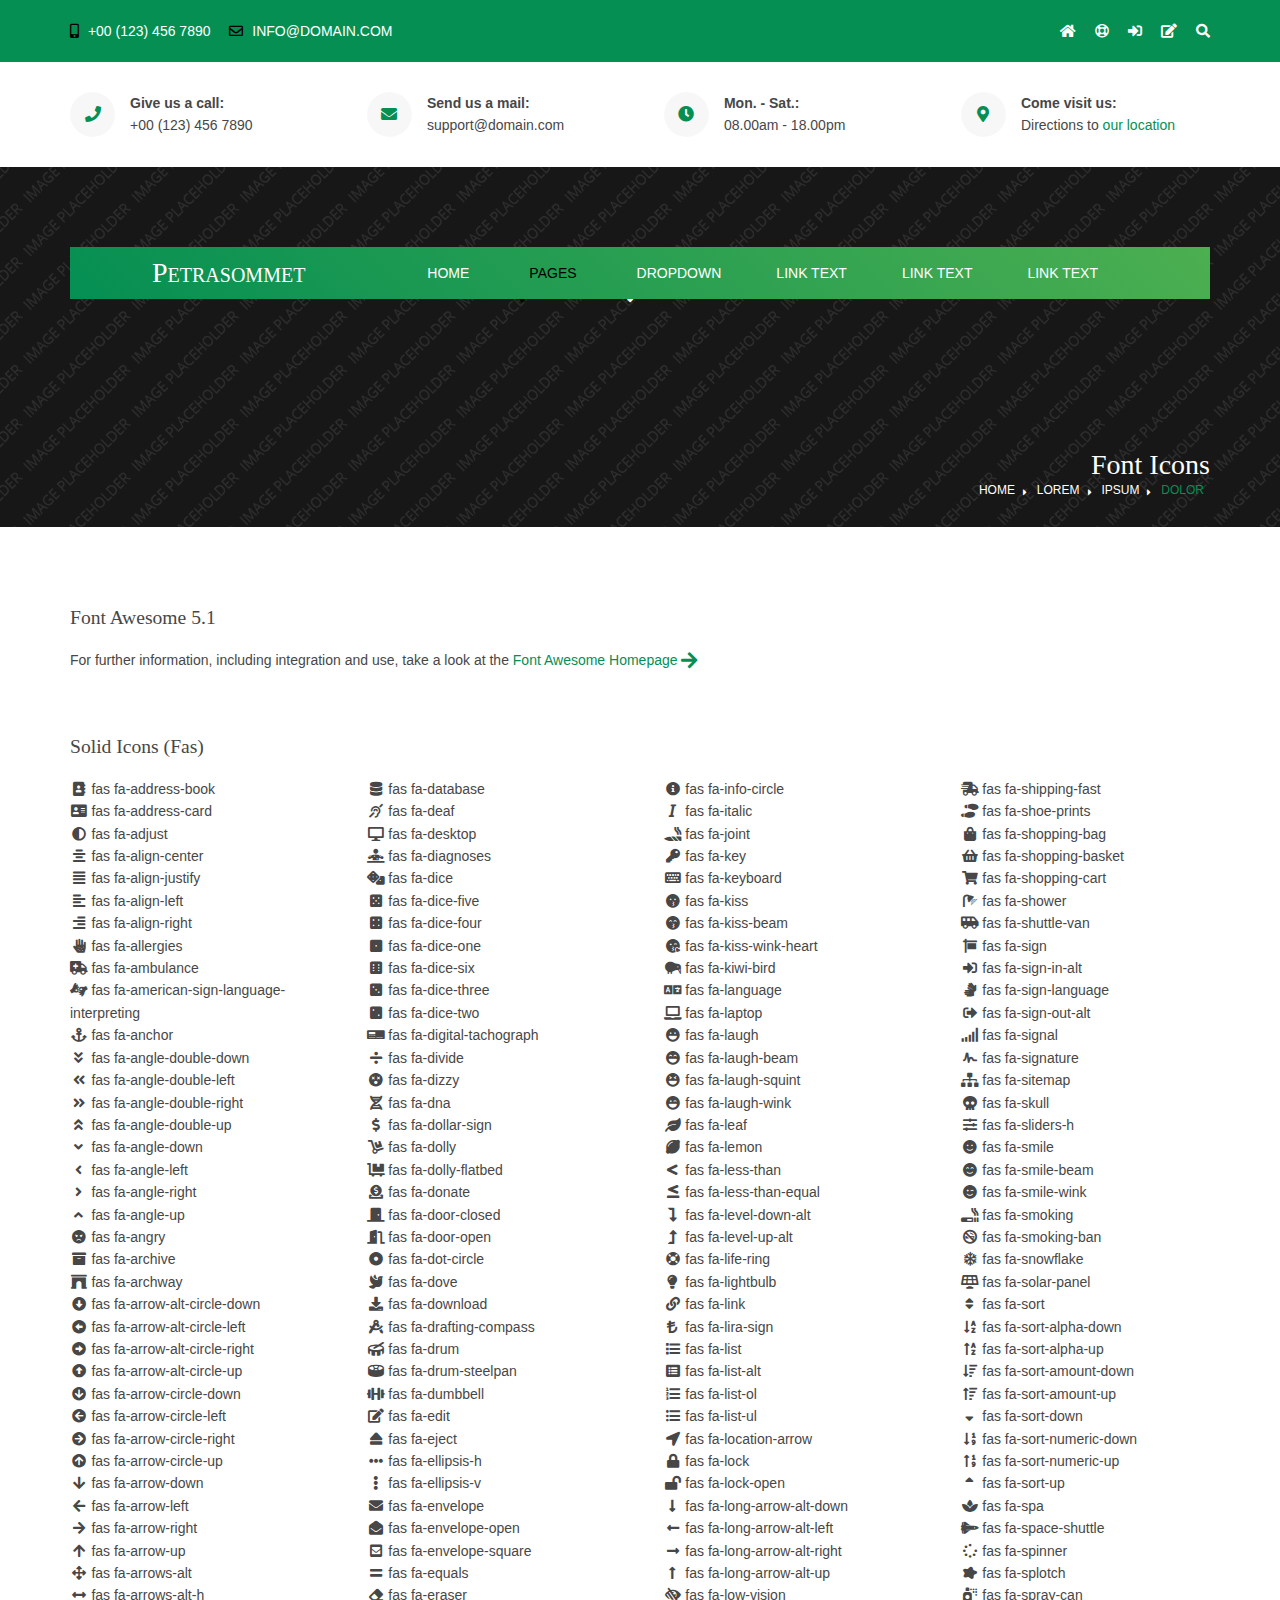
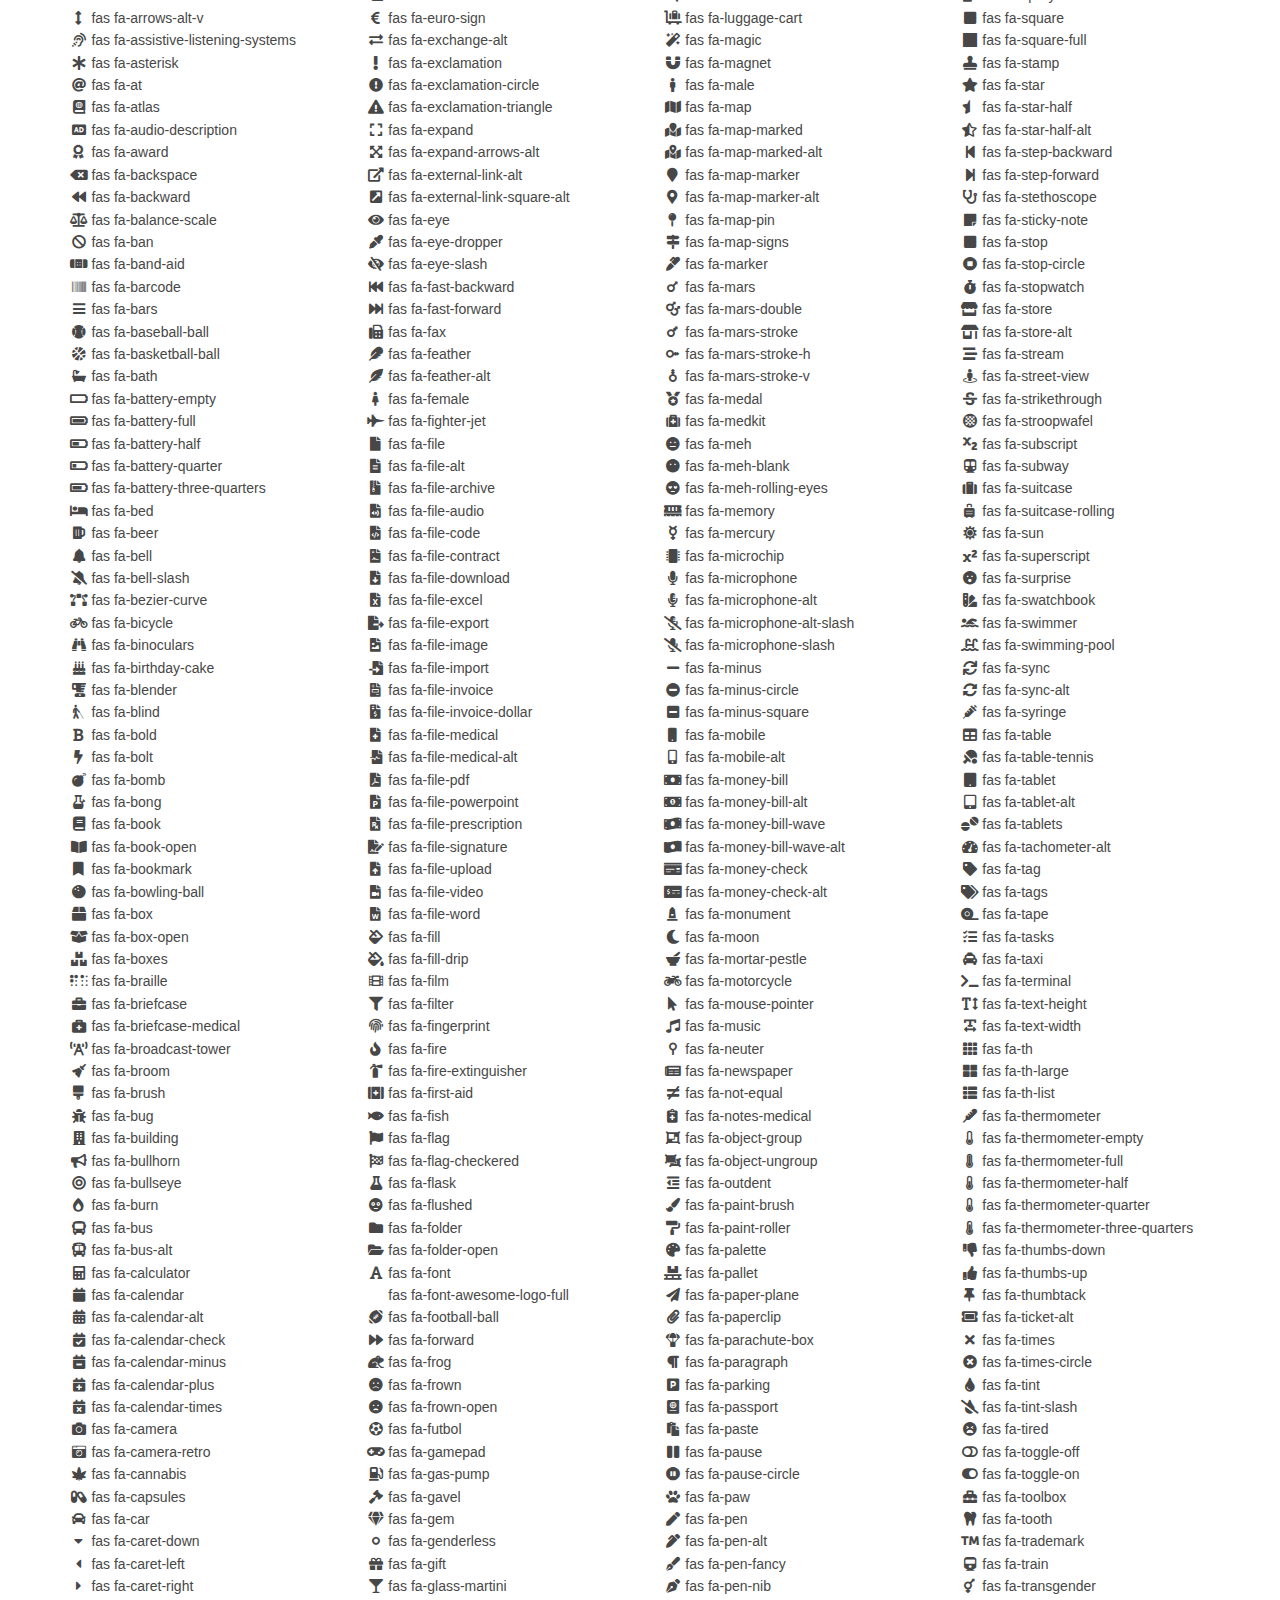
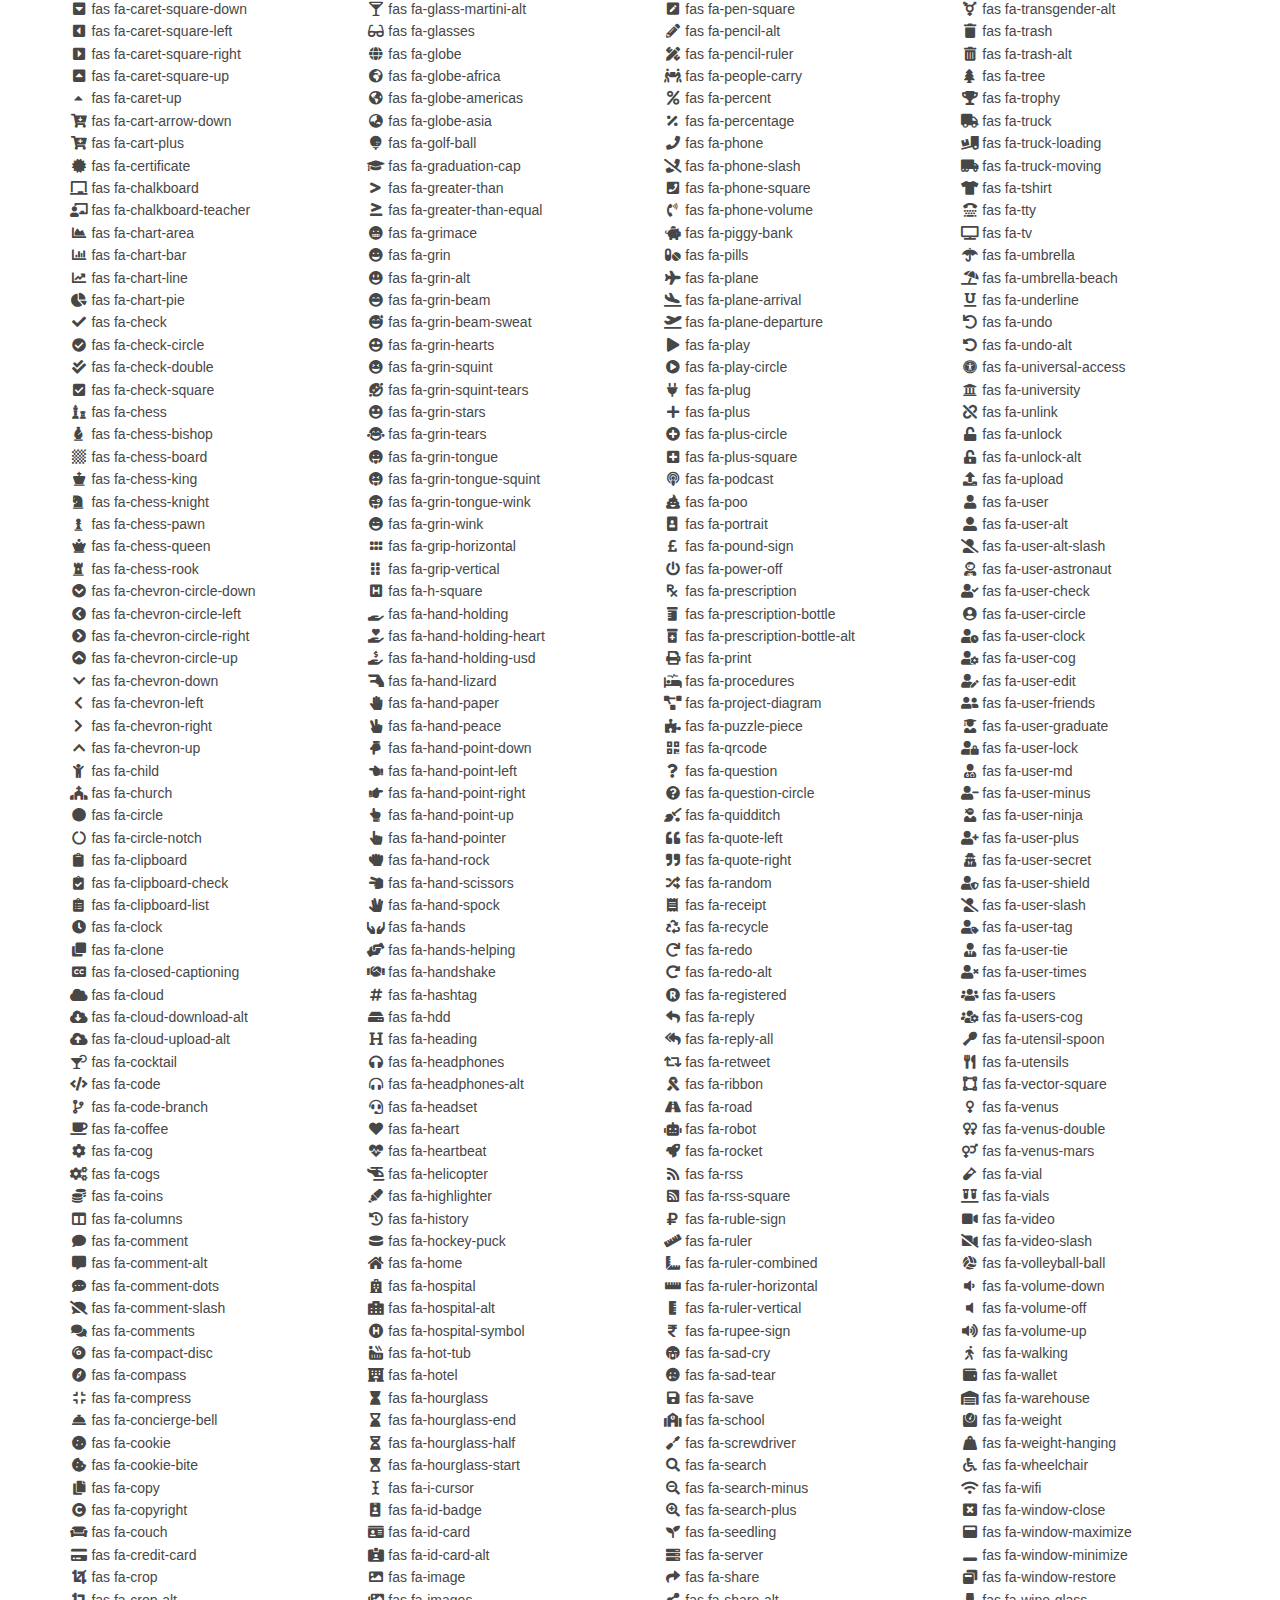
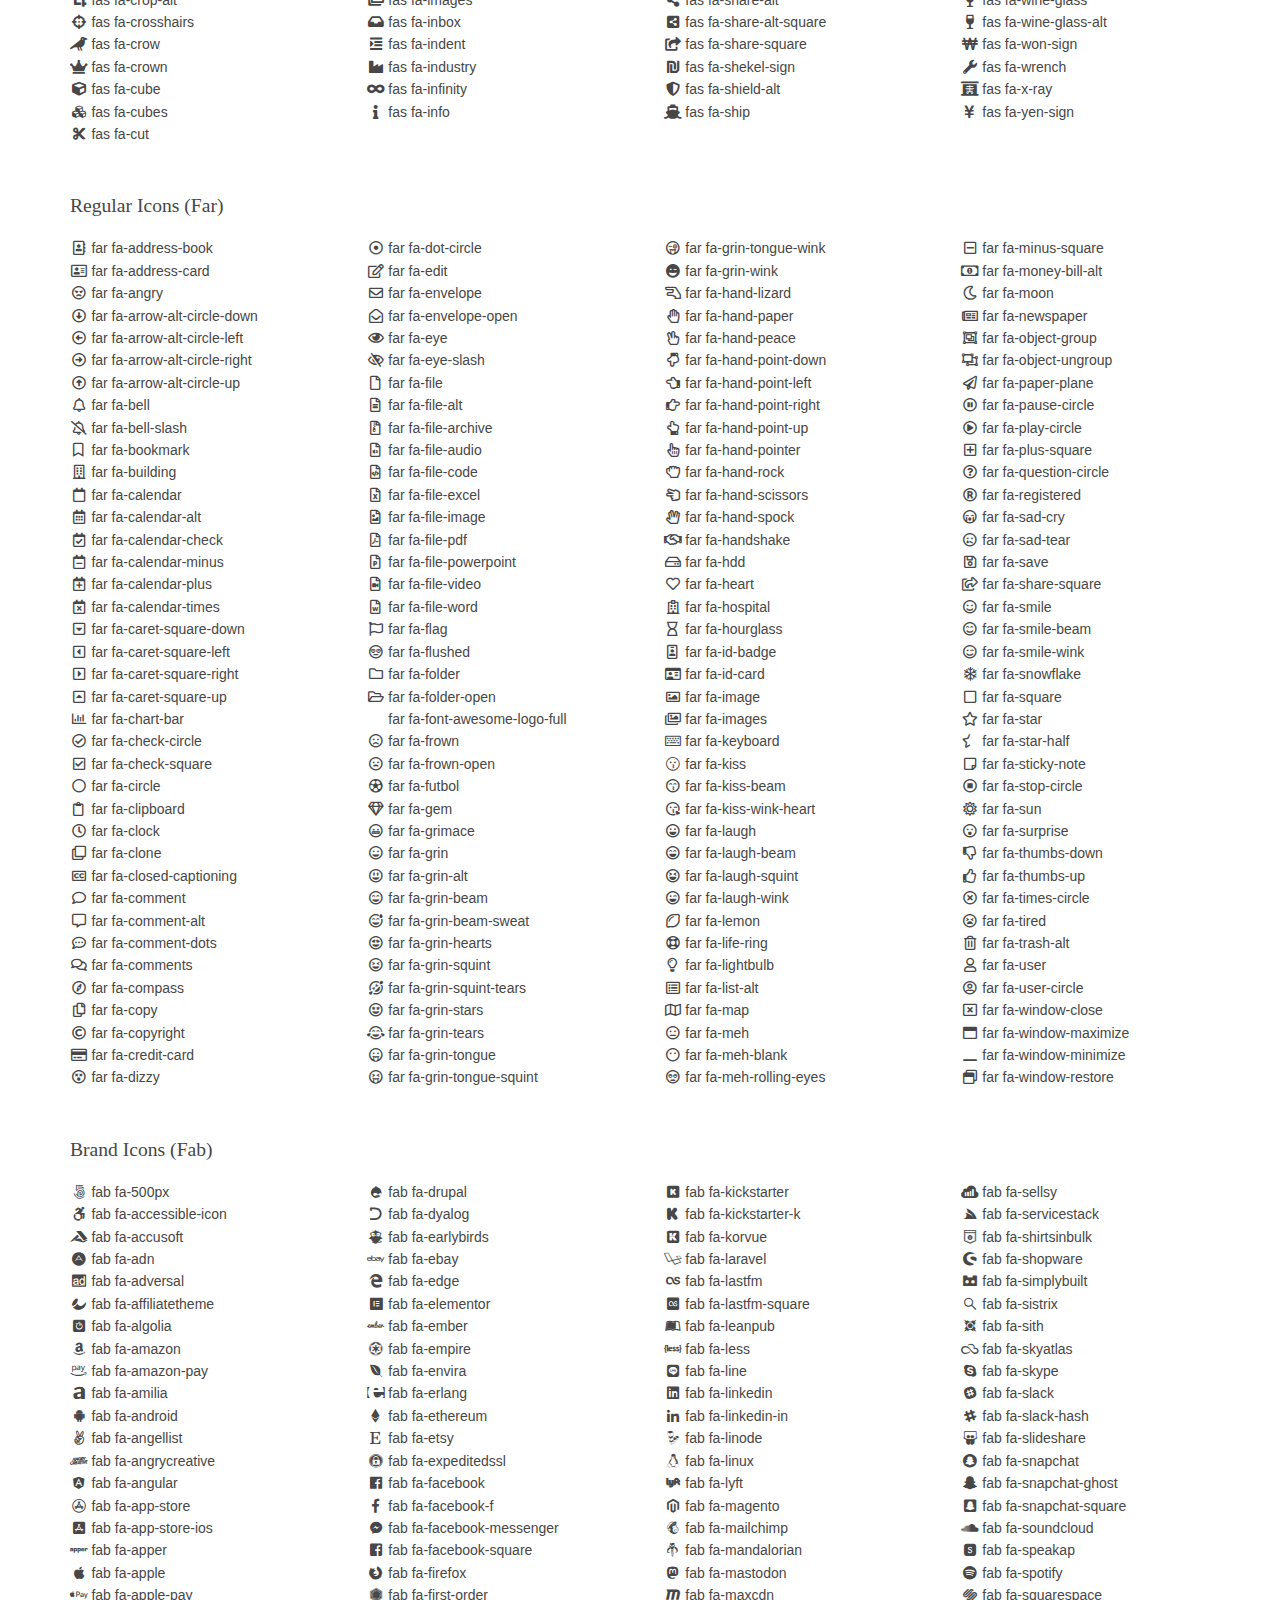
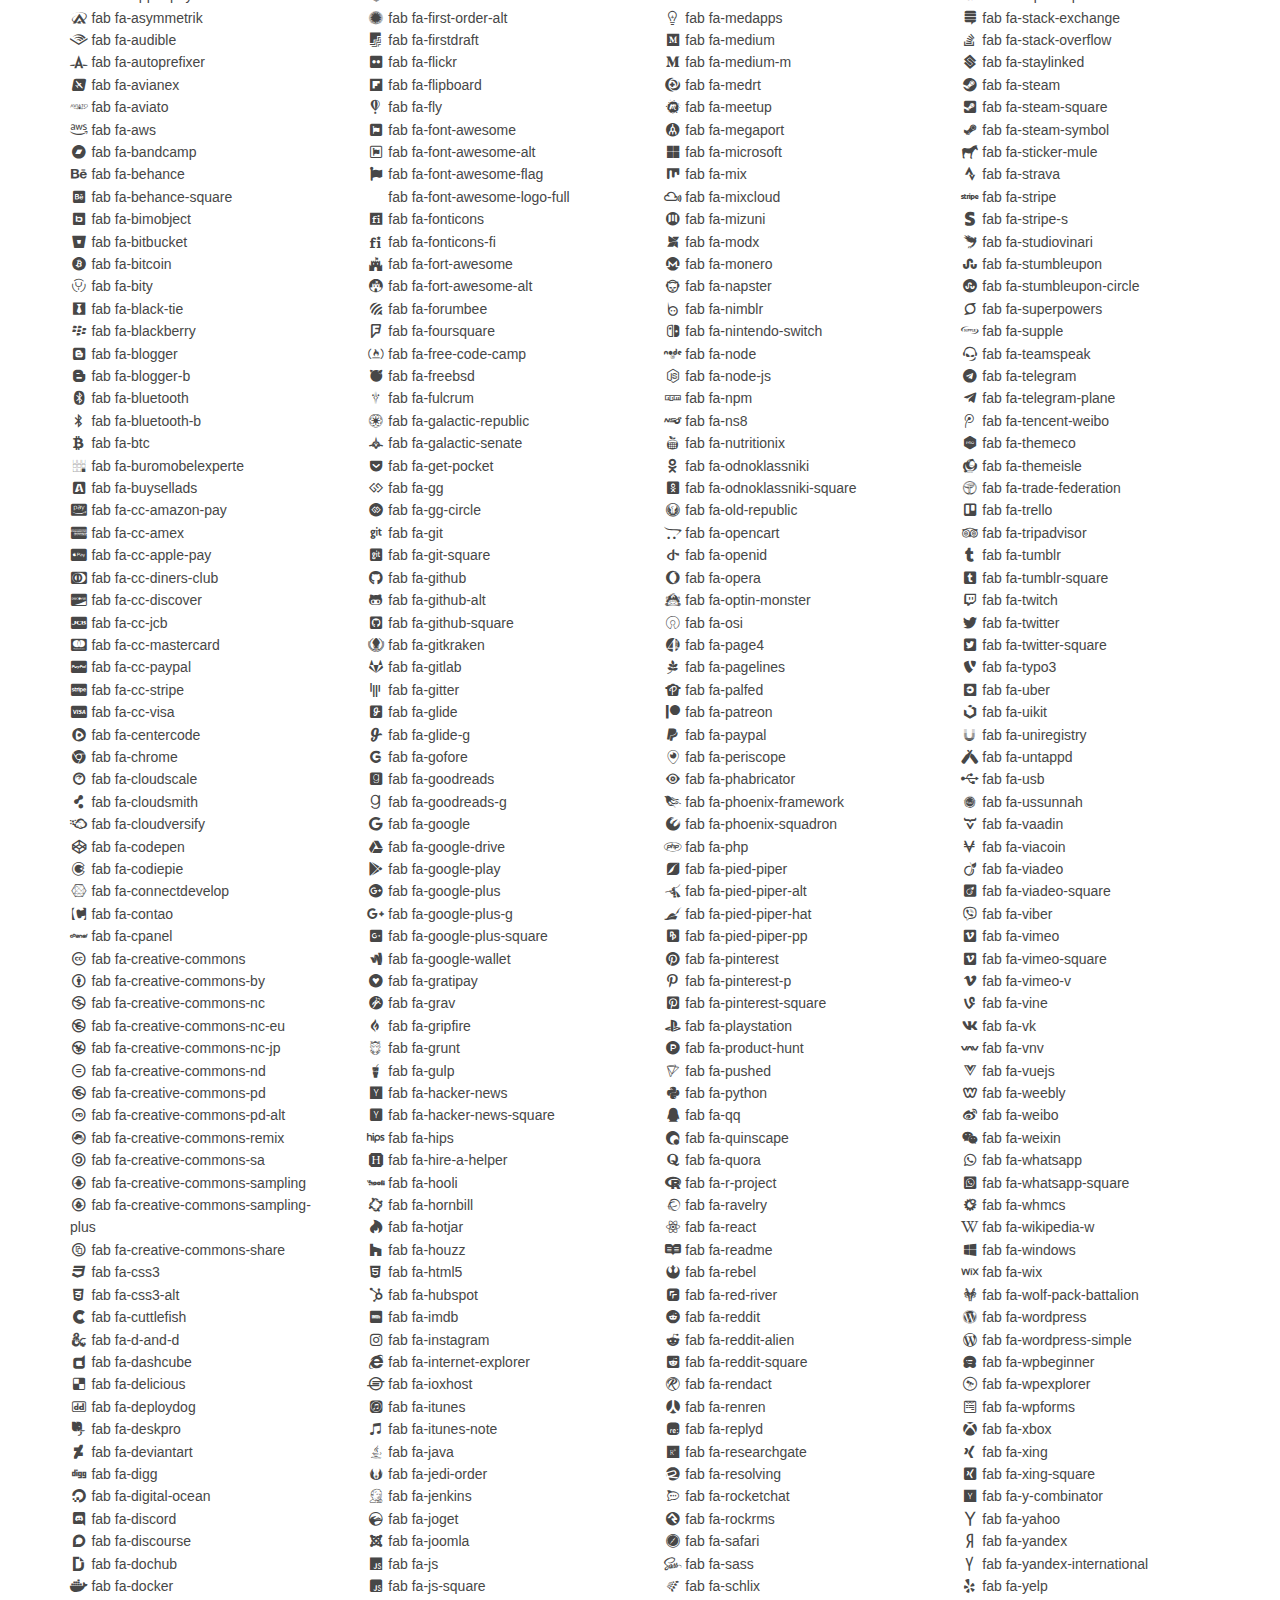
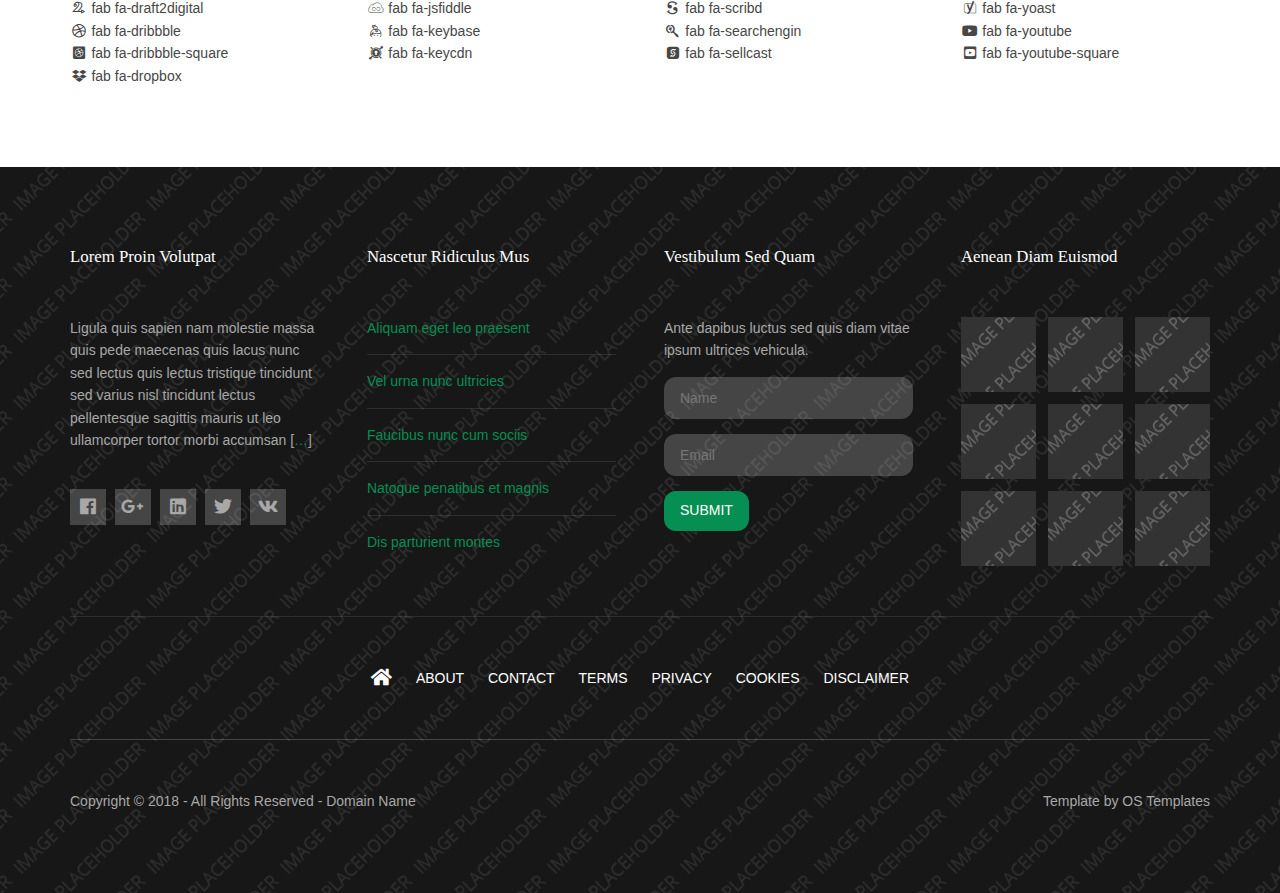
<file: pages/font-icons.html>
<!DOCTYPE html>
<!--
Template Name: Petrasommet
Author: <a href="https://www.os-templates.com/">OS Templates</a>
Author URI: https://www.os-templates.com/
Copyright: OS-Templates.com
Licence: Free to use under our free template licence terms
Licence URI: https://www.os-templates.com/template-terms
-->
<html lang="">
<!-- To declare your language - read more here: https://www.w3.org/International/questions/qa-html-language-declarations -->
<head>
<title>Petrasommet | Pages | Font Icons</title>
<meta charset="utf-8">
<meta name="viewport" content="width=device-width, initial-scale=1.0, maximum-scale=1.0, user-scalable=no">
<link href="../layout/styles/layout.css" rel="stylesheet" type="text/css" media="all">
</head>
<body id="top">
<!-- ################################################################################################ -->
<!-- ################################################################################################ -->
<!-- ################################################################################################ -->
<div class="wrapper row0">
  <div id="topbar" class="hoc clear"> 
    <!-- ################################################################################################ -->
    <div class="fl_left">
      <ul class="nospace">
        <li><i class="fas fa-mobile-alt rgtspace-5"></i> +00 (123) 456 7890</li>
        <li><i class="far fa-envelope rgtspace-5"></i> info@domain.com</li>
      </ul>
    </div>
    <div class="fl_right">
      <ul class="nospace">
        <li><a href="#"><i class="fas fa-home"></i></a></li>
        <li><a href="#" title="Help Centre"><i class="far fa-life-ring"></i></a></li>
        <li><a href="#" title="Login"><i class="fas fa-sign-in-alt"></i></a></li>
        <li><a href="#" title="Sign Up"><i class="fas fa-edit"></i></a></li>
        <li id="searchform">
          <div>
            <form action="#" method="post">
              <fieldset>
                <legend>Quick Search:</legend>
                <input type="text" placeholder="Enter search term&hellip;">
                <button type="submit"><i class="fas fa-search"></i></button>
              </fieldset>
            </form>
          </div>
        </li>
      </ul>
    </div>
    <!-- ################################################################################################ -->
  </div>
</div>
<!-- ################################################################################################ -->
<!-- ################################################################################################ -->
<!-- ################################################################################################ -->
<div class="wrapper row1">
  <section id="ctdetails" class="hoc clear"> 
    <!-- ################################################################################################ -->
    <ul class="nospace clear">
      <li class="one_quarter first">
        <div class="block clear"><a href="#"><i class="fas fa-phone"></i></a> <span><strong>Give us a call:</strong> +00 (123) 456 7890</span></div>
      </li>
      <li class="one_quarter">
        <div class="block clear"><a href="#"><i class="fas fa-envelope"></i></a> <span><strong>Send us a mail:</strong> support@domain.com</span></div>
      </li>
      <li class="one_quarter">
        <div class="block clear"><a href="#"><i class="fas fa-clock"></i></a> <span><strong> Mon. - Sat.:</strong> 08.00am - 18.00pm</span></div>
      </li>
      <li class="one_quarter">
        <div class="block clear"><a href="#"><i class="fas fa-map-marker-alt"></i></a> <span><strong>Come visit us:</strong> Directions to <a href="#">our location</a></span></div>
      </li>
    </ul>
    <!-- ################################################################################################ -->
  </section>
</div>
<!-- ################################################################################################ -->
<!-- ################################################################################################ -->
<!-- ################################################################################################ -->
<!-- Top Background Image Wrapper -->
<div class="bgded overlay padtop" style="background-image:url('../images/demo/backgrounds/01.png');"> 
  <!-- ################################################################################################ -->
  <!-- ################################################################################################ -->
  <!-- ################################################################################################ -->
  <header id="header" class="hoc clear">
    <div id="logo" class="fl_left"> 
      <!-- ################################################################################################ -->
      <h1><a href="../index.html">Petrasommet</a></h1>
      <!-- ################################################################################################ -->
    </div>
    <nav id="mainav" class="fl_right"> 
      <!-- ################################################################################################ -->
      <ul class="clear">
        <li><a href="../index.html">Home</a></li>
        <li class="active"><a class="drop" href="#">Pages</a>
          <ul>
            <li><a href="gallery.html">Gallery</a></li>
            <li><a href="full-width.html">Full Width</a></li>
            <li><a href="sidebar-left.html">Sidebar Left</a></li>
            <li><a href="sidebar-right.html">Sidebar Right</a></li>
            <li><a href="basic-grid.html">Basic Grid</a></li>
            <li class="active"><a href="font-icons.html">Font Icons</a></li>
          </ul>
        </li>
        <li><a class="drop" href="#">Dropdown</a>
          <ul>
            <li><a href="#">Level 2</a></li>
            <li><a class="drop" href="#">Level 2 + Drop</a>
              <ul>
                <li><a href="#">Level 3</a></li>
                <li><a href="#">Level 3</a></li>
                <li><a href="#">Level 3</a></li>
              </ul>
            </li>
            <li><a href="#">Level 2</a></li>
          </ul>
        </li>
        <li><a href="#">Link Text</a></li>
        <li><a href="#">Link Text</a></li>
        <li><a href="#">Link Text</a></li>
      </ul>
      <!-- ################################################################################################ -->
    </nav>
  </header>
  <!-- ################################################################################################ -->
  <!-- ################################################################################################ -->
  <!-- ################################################################################################ -->
  <div id="breadcrumb" class="hoc clear"> 
    <!-- ################################################################################################ -->
    <h6 class="heading">Font Icons</h6>
    <ul>
      <li><a href="#">Home</a></li>
      <li><a href="#">Lorem</a></li>
      <li><a href="#">Ipsum</a></li>
      <li><a href="#">Dolor</a></li>
    </ul>
    <!-- ################################################################################################ -->
  </div>
  <!-- ################################################################################################ -->
</div>
<!-- End Top Background Image Wrapper -->
<!-- ################################################################################################ -->
<!-- ################################################################################################ -->
<!-- ################################################################################################ -->
<div class="wrapper row3">
  <main class="hoc container clear"> 
    <!-- main body -->
    <!-- ################################################################################################ -->
    <div class="content"> 
      <!-- ################################################################################################ -->
      <div class="clear btmspace-50">
        <h2>Font Awesome 5.1</h2>
        <p class="clear">For further information, including integration and use, take a look at the <a target="_blank" rel="nofollow noopener" href="https://fontawesome.com/">Font Awesome Homepage <i class="fas fa-arrow-right fa-lg"></i></a></p>
      </div>
      <!-- ################################################################################################ -->
      <!-- ################################################################################################ -->
      <!-- ################################################################################################ -->
      <div class="clear btmspace-50">
        <h2>Solid Icons (fas)</h2>
        <div class="one_quarter first">
          <ul class="nospace">
            <li><i class="fa-address-book fa-fw fas"></i> fas fa-address-book</li>
            <li><i class="fa-address-card fa-fw fas"></i> fas fa-address-card</li>
            <li><i class="fa-adjust fa-fw fas"></i> fas fa-adjust</li>
            <li><i class="fa-align-center fa-fw fas"></i> fas fa-align-center</li>
            <li><i class="fa-align-justify fa-fw fas"></i> fas fa-align-justify</li>
            <li><i class="fa-align-left fa-fw fas"></i> fas fa-align-left</li>
            <li><i class="fa-align-right fa-fw fas"></i> fas fa-align-right</li>
            <li><i class="fa-allergies fa-fw fas"></i> fas fa-allergies</li>
            <li><i class="fa-ambulance fa-fw fas"></i> fas fa-ambulance</li>
            <li><i class="fa-american-sign-language-interpreting fa-fw fas"></i> fas fa-american-sign-language-interpreting</li>
            <li><i class="fa-anchor fa-fw fas"></i> fas fa-anchor</li>
            <li><i class="fa-angle-double-down fa-fw fas"></i> fas fa-angle-double-down</li>
            <li><i class="fa-angle-double-left fa-fw fas"></i> fas fa-angle-double-left</li>
            <li><i class="fa-angle-double-right fa-fw fas"></i> fas fa-angle-double-right</li>
            <li><i class="fa-angle-double-up fa-fw fas"></i> fas fa-angle-double-up</li>
            <li><i class="fa-angle-down fa-fw fas"></i> fas fa-angle-down</li>
            <li><i class="fa-angle-left fa-fw fas"></i> fas fa-angle-left</li>
            <li><i class="fa-angle-right fa-fw fas"></i> fas fa-angle-right</li>
            <li><i class="fa-angle-up fa-fw fas"></i> fas fa-angle-up</li>
            <li><i class="fa-angry fa-fw fas"></i> fas fa-angry</li>
            <li><i class="fa-archive fa-fw fas"></i> fas fa-archive</li>
            <li><i class="fa-archway fa-fw fas"></i> fas fa-archway</li>
            <li><i class="fa-arrow-alt-circle-down fa-fw fas"></i> fas fa-arrow-alt-circle-down</li>
            <li><i class="fa-arrow-alt-circle-left fa-fw fas"></i> fas fa-arrow-alt-circle-left</li>
            <li><i class="fa-arrow-alt-circle-right fa-fw fas"></i> fas fa-arrow-alt-circle-right</li>
            <li><i class="fa-arrow-alt-circle-up fa-fw fas"></i> fas fa-arrow-alt-circle-up</li>
            <li><i class="fa-arrow-circle-down fa-fw fas"></i> fas fa-arrow-circle-down</li>
            <li><i class="fa-arrow-circle-left fa-fw fas"></i> fas fa-arrow-circle-left</li>
            <li><i class="fa-arrow-circle-right fa-fw fas"></i> fas fa-arrow-circle-right</li>
            <li><i class="fa-arrow-circle-up fa-fw fas"></i> fas fa-arrow-circle-up</li>
            <li><i class="fa-arrow-down fa-fw fas"></i> fas fa-arrow-down</li>
            <li><i class="fa-arrow-left fa-fw fas"></i> fas fa-arrow-left</li>
            <li><i class="fa-arrow-right fa-fw fas"></i> fas fa-arrow-right</li>
            <li><i class="fa-arrow-up fa-fw fas"></i> fas fa-arrow-up</li>
            <li><i class="fa-arrows-alt fa-fw fas"></i> fas fa-arrows-alt</li>
            <li><i class="fa-arrows-alt-h fa-fw fas"></i> fas fa-arrows-alt-h</li>
            <li><i class="fa-arrows-alt-v fa-fw fas"></i> fas fa-arrows-alt-v</li>
            <li><i class="fa-assistive-listening-systems fa-fw fas"></i> fas fa-assistive-listening-systems</li>
            <li><i class="fa-asterisk fa-fw fas"></i> fas fa-asterisk</li>
            <li><i class="fa-at fa-fw fas"></i> fas fa-at</li>
            <li><i class="fa-atlas fa-fw fas"></i> fas fa-atlas</li>
            <li><i class="fa-audio-description fa-fw fas"></i> fas fa-audio-description</li>
            <li><i class="fa-award fa-fw fas"></i> fas fa-award</li>
            <li><i class="fa-backspace fa-fw fas"></i> fas fa-backspace</li>
            <li><i class="fa-backward fa-fw fas"></i> fas fa-backward</li>
            <li><i class="fa-balance-scale fa-fw fas"></i> fas fa-balance-scale</li>
            <li><i class="fa-ban fa-fw fas"></i> fas fa-ban</li>
            <li><i class="fa-band-aid fa-fw fas"></i> fas fa-band-aid</li>
            <li><i class="fa-barcode fa-fw fas"></i> fas fa-barcode</li>
            <li><i class="fa-bars fa-fw fas"></i> fas fa-bars</li>
            <li><i class="fa-baseball-ball fa-fw fas"></i> fas fa-baseball-ball</li>
            <li><i class="fa-basketball-ball fa-fw fas"></i> fas fa-basketball-ball</li>
            <li><i class="fa-bath fa-fw fas"></i> fas fa-bath</li>
            <li><i class="fa-battery-empty fa-fw fas"></i> fas fa-battery-empty</li>
            <li><i class="fa-battery-full fa-fw fas"></i> fas fa-battery-full</li>
            <li><i class="fa-battery-half fa-fw fas"></i> fas fa-battery-half</li>
            <li><i class="fa-battery-quarter fa-fw fas"></i> fas fa-battery-quarter</li>
            <li><i class="fa-battery-three-quarters fa-fw fas"></i> fas fa-battery-three-quarters</li>
            <li><i class="fa-bed fa-fw fas"></i> fas fa-bed</li>
            <li><i class="fa-beer fa-fw fas"></i> fas fa-beer</li>
            <li><i class="fa-bell fa-fw fas"></i> fas fa-bell</li>
            <li><i class="fa-bell-slash fa-fw fas"></i> fas fa-bell-slash</li>
            <li><i class="fa-bezier-curve fa-fw fas"></i> fas fa-bezier-curve</li>
            <li><i class="fa-bicycle fa-fw fas"></i> fas fa-bicycle</li>
            <li><i class="fa-binoculars fa-fw fas"></i> fas fa-binoculars</li>
            <li><i class="fa-birthday-cake fa-fw fas"></i> fas fa-birthday-cake</li>
            <li><i class="fa-blender fa-fw fas"></i> fas fa-blender</li>
            <li><i class="fa-blind fa-fw fas"></i> fas fa-blind</li>
            <li><i class="fa-bold fa-fw fas"></i> fas fa-bold</li>
            <li><i class="fa-bolt fa-fw fas"></i> fas fa-bolt</li>
            <li><i class="fa-bomb fa-fw fas"></i> fas fa-bomb</li>
            <li><i class="fa-bong fa-fw fas"></i> fas fa-bong</li>
            <li><i class="fa-book fa-fw fas"></i> fas fa-book</li>
            <li><i class="fa-book-open fa-fw fas"></i> fas fa-book-open</li>
            <li><i class="fa-bookmark fa-fw fas"></i> fas fa-bookmark</li>
            <li><i class="fa-bowling-ball fa-fw fas"></i> fas fa-bowling-ball</li>
            <li><i class="fa-box fa-fw fas"></i> fas fa-box</li>
            <li><i class="fa-box-open fa-fw fas"></i> fas fa-box-open</li>
            <li><i class="fa-boxes fa-fw fas"></i> fas fa-boxes</li>
            <li><i class="fa-braille fa-fw fas"></i> fas fa-braille</li>
            <li><i class="fa-briefcase fa-fw fas"></i> fas fa-briefcase</li>
            <li><i class="fa-briefcase-medical fa-fw fas"></i> fas fa-briefcase-medical</li>
            <li><i class="fa-broadcast-tower fa-fw fas"></i> fas fa-broadcast-tower</li>
            <li><i class="fa-broom fa-fw fas"></i> fas fa-broom</li>
            <li><i class="fa-brush fa-fw fas"></i> fas fa-brush</li>
            <li><i class="fa-bug fa-fw fas"></i> fas fa-bug</li>
            <li><i class="fa-building fa-fw fas"></i> fas fa-building</li>
            <li><i class="fa-bullhorn fa-fw fas"></i> fas fa-bullhorn</li>
            <li><i class="fa-bullseye fa-fw fas"></i> fas fa-bullseye</li>
            <li><i class="fa-burn fa-fw fas"></i> fas fa-burn</li>
            <li><i class="fa-bus fa-fw fas"></i> fas fa-bus</li>
            <li><i class="fa-bus-alt fa-fw fas"></i> fas fa-bus-alt</li>
            <li><i class="fa-calculator fa-fw fas"></i> fas fa-calculator</li>
            <li><i class="fa-calendar fa-fw fas"></i> fas fa-calendar</li>
            <li><i class="fa-calendar-alt fa-fw fas"></i> fas fa-calendar-alt</li>
            <li><i class="fa-calendar-check fa-fw fas"></i> fas fa-calendar-check</li>
            <li><i class="fa-calendar-minus fa-fw fas"></i> fas fa-calendar-minus</li>
            <li><i class="fa-calendar-plus fa-fw fas"></i> fas fa-calendar-plus</li>
            <li><i class="fa-calendar-times fa-fw fas"></i> fas fa-calendar-times</li>
            <li><i class="fa-camera fa-fw fas"></i> fas fa-camera</li>
            <li><i class="fa-camera-retro fa-fw fas"></i> fas fa-camera-retro</li>
            <li><i class="fa-cannabis fa-fw fas"></i> fas fa-cannabis</li>
            <li><i class="fa-capsules fa-fw fas"></i> fas fa-capsules</li>
            <li><i class="fa-car fa-fw fas"></i> fas fa-car</li>
            <li><i class="fa-caret-down fa-fw fas"></i> fas fa-caret-down</li>
            <li><i class="fa-caret-left fa-fw fas"></i> fas fa-caret-left</li>
            <li><i class="fa-caret-right fa-fw fas"></i> fas fa-caret-right</li>
            <li><i class="fa-caret-square-down fa-fw fas"></i> fas fa-caret-square-down</li>
            <li><i class="fa-caret-square-left fa-fw fas"></i> fas fa-caret-square-left</li>
            <li><i class="fa-caret-square-right fa-fw fas"></i> fas fa-caret-square-right</li>
            <li><i class="fa-caret-square-up fa-fw fas"></i> fas fa-caret-square-up</li>
            <li><i class="fa-caret-up fa-fw fas"></i> fas fa-caret-up</li>
            <li><i class="fa-cart-arrow-down fa-fw fas"></i> fas fa-cart-arrow-down</li>
            <li><i class="fa-cart-plus fa-fw fas"></i> fas fa-cart-plus</li>
            <li><i class="fa-certificate fa-fw fas"></i> fas fa-certificate</li>
            <li><i class="fa-chalkboard fa-fw fas"></i> fas fa-chalkboard</li>
            <li><i class="fa-chalkboard-teacher fa-fw fas"></i> fas fa-chalkboard-teacher</li>
            <li><i class="fa-chart-area fa-fw fas"></i> fas fa-chart-area</li>
            <li><i class="fa-chart-bar fa-fw fas"></i> fas fa-chart-bar</li>
            <li><i class="fa-chart-line fa-fw fas"></i> fas fa-chart-line</li>
            <li><i class="fa-chart-pie fa-fw fas"></i> fas fa-chart-pie</li>
            <li><i class="fa-check fa-fw fas"></i> fas fa-check</li>
            <li><i class="fa-check-circle fa-fw fas"></i> fas fa-check-circle</li>
            <li><i class="fa-check-double fa-fw fas"></i> fas fa-check-double</li>
            <li><i class="fa-check-square fa-fw fas"></i> fas fa-check-square</li>
            <li><i class="fa-chess fa-fw fas"></i> fas fa-chess</li>
            <li><i class="fa-chess-bishop fa-fw fas"></i> fas fa-chess-bishop</li>
            <li><i class="fa-chess-board fa-fw fas"></i> fas fa-chess-board</li>
            <li><i class="fa-chess-king fa-fw fas"></i> fas fa-chess-king</li>
            <li><i class="fa-chess-knight fa-fw fas"></i> fas fa-chess-knight</li>
            <li><i class="fa-chess-pawn fa-fw fas"></i> fas fa-chess-pawn</li>
            <li><i class="fa-chess-queen fa-fw fas"></i> fas fa-chess-queen</li>
            <li><i class="fa-chess-rook fa-fw fas"></i> fas fa-chess-rook</li>
            <li><i class="fa-chevron-circle-down fa-fw fas"></i> fas fa-chevron-circle-down</li>
            <li><i class="fa-chevron-circle-left fa-fw fas"></i> fas fa-chevron-circle-left</li>
            <li><i class="fa-chevron-circle-right fa-fw fas"></i> fas fa-chevron-circle-right</li>
            <li><i class="fa-chevron-circle-up fa-fw fas"></i> fas fa-chevron-circle-up</li>
            <li><i class="fa-chevron-down fa-fw fas"></i> fas fa-chevron-down</li>
            <li><i class="fa-chevron-left fa-fw fas"></i> fas fa-chevron-left</li>
            <li><i class="fa-chevron-right fa-fw fas"></i> fas fa-chevron-right</li>
            <li><i class="fa-chevron-up fa-fw fas"></i> fas fa-chevron-up</li>
            <li><i class="fa-child fa-fw fas"></i> fas fa-child</li>
            <li><i class="fa-church fa-fw fas"></i> fas fa-church</li>
            <li><i class="fa-circle fa-fw fas"></i> fas fa-circle</li>
            <li><i class="fa-circle-notch fa-fw fas"></i> fas fa-circle-notch</li>
            <li><i class="fa-clipboard fa-fw fas"></i> fas fa-clipboard</li>
            <li><i class="fa-clipboard-check fa-fw fas"></i> fas fa-clipboard-check</li>
            <li><i class="fa-clipboard-list fa-fw fas"></i> fas fa-clipboard-list</li>
            <li><i class="fa-clock fa-fw fas"></i> fas fa-clock</li>
            <li><i class="fa-clone fa-fw fas"></i> fas fa-clone</li>
            <li><i class="fa-closed-captioning fa-fw fas"></i> fas fa-closed-captioning</li>
            <li><i class="fa-cloud fa-fw fas"></i> fas fa-cloud</li>
            <li><i class="fa-cloud-download-alt fa-fw fas"></i> fas fa-cloud-download-alt</li>
            <li><i class="fa-cloud-upload-alt fa-fw fas"></i> fas fa-cloud-upload-alt</li>
            <li><i class="fa-cocktail fa-fw fas"></i> fas fa-cocktail</li>
            <li><i class="fa-code fa-fw fas"></i> fas fa-code</li>
            <li><i class="fa-code-branch fa-fw fas"></i> fas fa-code-branch</li>
            <li><i class="fa-coffee fa-fw fas"></i> fas fa-coffee</li>
            <li><i class="fa-cog fa-fw fas"></i> fas fa-cog</li>
            <li><i class="fa-cogs fa-fw fas"></i> fas fa-cogs</li>
            <li><i class="fa-coins fa-fw fas"></i> fas fa-coins</li>
            <li><i class="fa-columns fa-fw fas"></i> fas fa-columns</li>
            <li><i class="fa-comment fa-fw fas"></i> fas fa-comment</li>
            <li><i class="fa-comment-alt fa-fw fas"></i> fas fa-comment-alt</li>
            <li><i class="fa-comment-dots fa-fw fas"></i> fas fa-comment-dots</li>
            <li><i class="fa-comment-slash fa-fw fas"></i> fas fa-comment-slash</li>
            <li><i class="fa-comments fa-fw fas"></i> fas fa-comments</li>
            <li><i class="fa-compact-disc fa-fw fas"></i> fas fa-compact-disc</li>
            <li><i class="fa-compass fa-fw fas"></i> fas fa-compass</li>
            <li><i class="fa-compress fa-fw fas"></i> fas fa-compress</li>
            <li><i class="fa-concierge-bell fa-fw fas"></i> fas fa-concierge-bell</li>
            <li><i class="fa-cookie fa-fw fas"></i> fas fa-cookie</li>
            <li><i class="fa-cookie-bite fa-fw fas"></i> fas fa-cookie-bite</li>
            <li><i class="fa-copy fa-fw fas"></i> fas fa-copy</li>
            <li><i class="fa-copyright fa-fw fas"></i> fas fa-copyright</li>
            <li><i class="fa-couch fa-fw fas"></i> fas fa-couch</li>
            <li><i class="fa-credit-card fa-fw fas"></i> fas fa-credit-card</li>
            <li><i class="fa-crop fa-fw fas"></i> fas fa-crop</li>
            <li><i class="fa-crop-alt fa-fw fas"></i> fas fa-crop-alt</li>
            <li><i class="fa-crosshairs fa-fw fas"></i> fas fa-crosshairs</li>
            <li><i class="fa-crow fa-fw fas"></i> fas fa-crow</li>
            <li><i class="fa-crown fa-fw fas"></i> fas fa-crown</li>
            <li><i class="fa-cube fa-fw fas"></i> fas fa-cube</li>
            <li><i class="fa-cubes fa-fw fas"></i> fas fa-cubes</li>
            <li><i class="fa-cut fa-fw fas"></i> fas fa-cut</li>
          </ul>
        </div>
        <div class="one_quarter">
          <ul class="nospace">
            <li><i class="fa-database fa-fw fas"></i> fas fa-database</li>
            <li><i class="fa-deaf fa-fw fas"></i> fas fa-deaf</li>
            <li><i class="fa-desktop fa-fw fas"></i> fas fa-desktop</li>
            <li><i class="fa-diagnoses fa-fw fas"></i> fas fa-diagnoses</li>
            <li><i class="fa-dice fa-fw fas"></i> fas fa-dice</li>
            <li><i class="fa-dice-five fa-fw fas"></i> fas fa-dice-five</li>
            <li><i class="fa-dice-four fa-fw fas"></i> fas fa-dice-four</li>
            <li><i class="fa-dice-one fa-fw fas"></i> fas fa-dice-one</li>
            <li><i class="fa-dice-six fa-fw fas"></i> fas fa-dice-six</li>
            <li><i class="fa-dice-three fa-fw fas"></i> fas fa-dice-three</li>
            <li><i class="fa-dice-two fa-fw fas"></i> fas fa-dice-two</li>
            <li><i class="fa-digital-tachograph fa-fw fas"></i> fas fa-digital-tachograph</li>
            <li><i class="fa-divide fa-fw fas"></i> fas fa-divide</li>
            <li><i class="fa-dizzy fa-fw fas"></i> fas fa-dizzy</li>
            <li><i class="fa-dna fa-fw fas"></i> fas fa-dna</li>
            <li><i class="fa-dollar-sign fa-fw fas"></i> fas fa-dollar-sign</li>
            <li><i class="fa-dolly fa-fw fas"></i> fas fa-dolly</li>
            <li><i class="fa-dolly-flatbed fa-fw fas"></i> fas fa-dolly-flatbed</li>
            <li><i class="fa-donate fa-fw fas"></i> fas fa-donate</li>
            <li><i class="fa-door-closed fa-fw fas"></i> fas fa-door-closed</li>
            <li><i class="fa-door-open fa-fw fas"></i> fas fa-door-open</li>
            <li><i class="fa-dot-circle fa-fw fas"></i> fas fa-dot-circle</li>
            <li><i class="fa-dove fa-fw fas"></i> fas fa-dove</li>
            <li><i class="fa-download fa-fw fas"></i> fas fa-download</li>
            <li><i class="fa-drafting-compass fa-fw fas"></i> fas fa-drafting-compass</li>
            <li><i class="fa-drum fa-fw fas"></i> fas fa-drum</li>
            <li><i class="fa-drum-steelpan fa-fw fas"></i> fas fa-drum-steelpan</li>
            <li><i class="fa-dumbbell fa-fw fas"></i> fas fa-dumbbell</li>
            <li><i class="fa-edit fa-fw fas"></i> fas fa-edit</li>
            <li><i class="fa-eject fa-fw fas"></i> fas fa-eject</li>
            <li><i class="fa-ellipsis-h fa-fw fas"></i> fas fa-ellipsis-h</li>
            <li><i class="fa-ellipsis-v fa-fw fas"></i> fas fa-ellipsis-v</li>
            <li><i class="fa-envelope fa-fw fas"></i> fas fa-envelope</li>
            <li><i class="fa-envelope-open fa-fw fas"></i> fas fa-envelope-open</li>
            <li><i class="fa-envelope-square fa-fw fas"></i> fas fa-envelope-square</li>
            <li><i class="fa-equals fa-fw fas"></i> fas fa-equals</li>
            <li><i class="fa-eraser fa-fw fas"></i> fas fa-eraser</li>
            <li><i class="fa-euro-sign fa-fw fas"></i> fas fa-euro-sign</li>
            <li><i class="fa-exchange-alt fa-fw fas"></i> fas fa-exchange-alt</li>
            <li><i class="fa-exclamation fa-fw fas"></i> fas fa-exclamation</li>
            <li><i class="fa-exclamation-circle fa-fw fas"></i> fas fa-exclamation-circle</li>
            <li><i class="fa-exclamation-triangle fa-fw fas"></i> fas fa-exclamation-triangle</li>
            <li><i class="fa-expand fa-fw fas"></i> fas fa-expand</li>
            <li><i class="fa-expand-arrows-alt fa-fw fas"></i> fas fa-expand-arrows-alt</li>
            <li><i class="fa-external-link-alt fa-fw fas"></i> fas fa-external-link-alt</li>
            <li><i class="fa-external-link-square-alt fa-fw fas"></i> fas fa-external-link-square-alt</li>
            <li><i class="fa-eye fa-fw fas"></i> fas fa-eye</li>
            <li><i class="fa-eye-dropper fa-fw fas"></i> fas fa-eye-dropper</li>
            <li><i class="fa-eye-slash fa-fw fas"></i> fas fa-eye-slash</li>
            <li><i class="fa-fast-backward fa-fw fas"></i> fas fa-fast-backward</li>
            <li><i class="fa-fast-forward fa-fw fas"></i> fas fa-fast-forward</li>
            <li><i class="fa-fax fa-fw fas"></i> fas fa-fax</li>
            <li><i class="fa-feather fa-fw fas"></i> fas fa-feather</li>
            <li><i class="fa-feather-alt fa-fw fas"></i> fas fa-feather-alt</li>
            <li><i class="fa-female fa-fw fas"></i> fas fa-female</li>
            <li><i class="fa-fighter-jet fa-fw fas"></i> fas fa-fighter-jet</li>
            <li><i class="fa-file fa-fw fas"></i> fas fa-file</li>
            <li><i class="fa-file-alt fa-fw fas"></i> fas fa-file-alt</li>
            <li><i class="fa-file-archive fa-fw fas"></i> fas fa-file-archive</li>
            <li><i class="fa-file-audio fa-fw fas"></i> fas fa-file-audio</li>
            <li><i class="fa-file-code fa-fw fas"></i> fas fa-file-code</li>
            <li><i class="fa-file-contract fa-fw fas"></i> fas fa-file-contract</li>
            <li><i class="fa-file-download fa-fw fas"></i> fas fa-file-download</li>
            <li><i class="fa-file-excel fa-fw fas"></i> fas fa-file-excel</li>
            <li><i class="fa-file-export fa-fw fas"></i> fas fa-file-export</li>
            <li><i class="fa-file-image fa-fw fas"></i> fas fa-file-image</li>
            <li><i class="fa-file-import fa-fw fas"></i> fas fa-file-import</li>
            <li><i class="fa-file-invoice fa-fw fas"></i> fas fa-file-invoice</li>
            <li><i class="fa-file-invoice-dollar fa-fw fas"></i> fas fa-file-invoice-dollar</li>
            <li><i class="fa-file-medical fa-fw fas"></i> fas fa-file-medical</li>
            <li><i class="fa-file-medical-alt fa-fw fas"></i> fas fa-file-medical-alt</li>
            <li><i class="fa-file-pdf fa-fw fas"></i> fas fa-file-pdf</li>
            <li><i class="fa-file-powerpoint fa-fw fas"></i> fas fa-file-powerpoint</li>
            <li><i class="fa-file-prescription fa-fw fas"></i> fas fa-file-prescription</li>
            <li><i class="fa-file-signature fa-fw fas"></i> fas fa-file-signature</li>
            <li><i class="fa-file-upload fa-fw fas"></i> fas fa-file-upload</li>
            <li><i class="fa-file-video fa-fw fas"></i> fas fa-file-video</li>
            <li><i class="fa-file-word fa-fw fas"></i> fas fa-file-word</li>
            <li><i class="fa-fill fa-fw fas"></i> fas fa-fill</li>
            <li><i class="fa-fill-drip fa-fw fas"></i> fas fa-fill-drip</li>
            <li><i class="fa-film fa-fw fas"></i> fas fa-film</li>
            <li><i class="fa-filter fa-fw fas"></i> fas fa-filter</li>
            <li><i class="fa-fingerprint fa-fw fas"></i> fas fa-fingerprint</li>
            <li><i class="fa-fire fa-fw fas"></i> fas fa-fire</li>
            <li><i class="fa-fire-extinguisher fa-fw fas"></i> fas fa-fire-extinguisher</li>
            <li><i class="fa-first-aid fa-fw fas"></i> fas fa-first-aid</li>
            <li><i class="fa-fish fa-fw fas"></i> fas fa-fish</li>
            <li><i class="fa-flag fa-fw fas"></i> fas fa-flag</li>
            <li><i class="fa-flag-checkered fa-fw fas"></i> fas fa-flag-checkered</li>
            <li><i class="fa-flask fa-fw fas"></i> fas fa-flask</li>
            <li><i class="fa-flushed fa-fw fas"></i> fas fa-flushed</li>
            <li><i class="fa-folder fa-fw fas"></i> fas fa-folder</li>
            <li><i class="fa-folder-open fa-fw fas"></i> fas fa-folder-open</li>
            <li><i class="fa-font fa-fw fas"></i> fas fa-font</li>
            <li><i class="fa-font-awesome-logo-full fa-fw fas"></i> fas fa-font-awesome-logo-full</li>
            <li><i class="fa-football-ball fa-fw fas"></i> fas fa-football-ball</li>
            <li><i class="fa-forward fa-fw fas"></i> fas fa-forward</li>
            <li><i class="fa-frog fa-fw fas"></i> fas fa-frog</li>
            <li><i class="fa-frown fa-fw fas"></i> fas fa-frown</li>
            <li><i class="fa-frown-open fa-fw fas"></i> fas fa-frown-open</li>
            <li><i class="fa-futbol fa-fw fas"></i> fas fa-futbol</li>
            <li><i class="fa-gamepad fa-fw fas"></i> fas fa-gamepad</li>
            <li><i class="fa-gas-pump fa-fw fas"></i> fas fa-gas-pump</li>
            <li><i class="fa-gavel fa-fw fas"></i> fas fa-gavel</li>
            <li><i class="fa-gem fa-fw fas"></i> fas fa-gem</li>
            <li><i class="fa-genderless fa-fw fas"></i> fas fa-genderless</li>
            <li><i class="fa-gift fa-fw fas"></i> fas fa-gift</li>
            <li><i class="fa-glass-martini fa-fw fas"></i> fas fa-glass-martini</li>
            <li><i class="fa-glass-martini-alt fa-fw fas"></i> fas fa-glass-martini-alt</li>
            <li><i class="fa-glasses fa-fw fas"></i> fas fa-glasses</li>
            <li><i class="fa-globe fa-fw fas"></i> fas fa-globe</li>
            <li><i class="fa-globe-africa fa-fw fas"></i> fas fa-globe-africa</li>
            <li><i class="fa-globe-americas fa-fw fas"></i> fas fa-globe-americas</li>
            <li><i class="fa-globe-asia fa-fw fas"></i> fas fa-globe-asia</li>
            <li><i class="fa-golf-ball fa-fw fas"></i> fas fa-golf-ball</li>
            <li><i class="fa-graduation-cap fa-fw fas"></i> fas fa-graduation-cap</li>
            <li><i class="fa-greater-than fa-fw fas"></i> fas fa-greater-than</li>
            <li><i class="fa-greater-than-equal fa-fw fas"></i> fas fa-greater-than-equal</li>
            <li><i class="fa-grimace fa-fw fas"></i> fas fa-grimace</li>
            <li><i class="fa-grin fa-fw fas"></i> fas fa-grin</li>
            <li><i class="fa-grin-alt fa-fw fas"></i> fas fa-grin-alt</li>
            <li><i class="fa-grin-beam fa-fw fas"></i> fas fa-grin-beam</li>
            <li><i class="fa-grin-beam-sweat fa-fw fas"></i> fas fa-grin-beam-sweat</li>
            <li><i class="fa-grin-hearts fa-fw fas"></i> fas fa-grin-hearts</li>
            <li><i class="fa-grin-squint fa-fw fas"></i> fas fa-grin-squint</li>
            <li><i class="fa-grin-squint-tears fa-fw fas"></i> fas fa-grin-squint-tears</li>
            <li><i class="fa-grin-stars fa-fw fas"></i> fas fa-grin-stars</li>
            <li><i class="fa-grin-tears fa-fw fas"></i> fas fa-grin-tears</li>
            <li><i class="fa-grin-tongue fa-fw fas"></i> fas fa-grin-tongue</li>
            <li><i class="fa-grin-tongue-squint fa-fw fas"></i> fas fa-grin-tongue-squint</li>
            <li><i class="fa-grin-tongue-wink fa-fw fas"></i> fas fa-grin-tongue-wink</li>
            <li><i class="fa-grin-wink fa-fw fas"></i> fas fa-grin-wink</li>
            <li><i class="fa-grip-horizontal fa-fw fas"></i> fas fa-grip-horizontal</li>
            <li><i class="fa-grip-vertical fa-fw fas"></i> fas fa-grip-vertical</li>
            <li><i class="fa-h-square fa-fw fas"></i> fas fa-h-square</li>
            <li><i class="fa-hand-holding fa-fw fas"></i> fas fa-hand-holding</li>
            <li><i class="fa-hand-holding-heart fa-fw fas"></i> fas fa-hand-holding-heart</li>
            <li><i class="fa-hand-holding-usd fa-fw fas"></i> fas fa-hand-holding-usd</li>
            <li><i class="fa-hand-lizard fa-fw fas"></i> fas fa-hand-lizard</li>
            <li><i class="fa-hand-paper fa-fw fas"></i> fas fa-hand-paper</li>
            <li><i class="fa-hand-peace fa-fw fas"></i> fas fa-hand-peace</li>
            <li><i class="fa-hand-point-down fa-fw fas"></i> fas fa-hand-point-down</li>
            <li><i class="fa-hand-point-left fa-fw fas"></i> fas fa-hand-point-left</li>
            <li><i class="fa-hand-point-right fa-fw fas"></i> fas fa-hand-point-right</li>
            <li><i class="fa-hand-point-up fa-fw fas"></i> fas fa-hand-point-up</li>
            <li><i class="fa-hand-pointer fa-fw fas"></i> fas fa-hand-pointer</li>
            <li><i class="fa-hand-rock fa-fw fas"></i> fas fa-hand-rock</li>
            <li><i class="fa-hand-scissors fa-fw fas"></i> fas fa-hand-scissors</li>
            <li><i class="fa-hand-spock fa-fw fas"></i> fas fa-hand-spock</li>
            <li><i class="fa-hands fa-fw fas"></i> fas fa-hands</li>
            <li><i class="fa-hands-helping fa-fw fas"></i> fas fa-hands-helping</li>
            <li><i class="fa-handshake fa-fw fas"></i> fas fa-handshake</li>
            <li><i class="fa-hashtag fa-fw fas"></i> fas fa-hashtag</li>
            <li><i class="fa-hdd fa-fw fas"></i> fas fa-hdd</li>
            <li><i class="fa-heading fa-fw fas"></i> fas fa-heading</li>
            <li><i class="fa-headphones fa-fw fas"></i> fas fa-headphones</li>
            <li><i class="fa-headphones-alt fa-fw fas"></i> fas fa-headphones-alt</li>
            <li><i class="fa-headset fa-fw fas"></i> fas fa-headset</li>
            <li><i class="fa-heart fa-fw fas"></i> fas fa-heart</li>
            <li><i class="fa-heartbeat fa-fw fas"></i> fas fa-heartbeat</li>
            <li><i class="fa-helicopter fa-fw fas"></i> fas fa-helicopter</li>
            <li><i class="fa-highlighter fa-fw fas"></i> fas fa-highlighter</li>
            <li><i class="fa-history fa-fw fas"></i> fas fa-history</li>
            <li><i class="fa-hockey-puck fa-fw fas"></i> fas fa-hockey-puck</li>
            <li><i class="fa-home fa-fw fas"></i> fas fa-home</li>
            <li><i class="fa-hospital fa-fw fas"></i> fas fa-hospital</li>
            <li><i class="fa-hospital-alt fa-fw fas"></i> fas fa-hospital-alt</li>
            <li><i class="fa-hospital-symbol fa-fw fas"></i> fas fa-hospital-symbol</li>
            <li><i class="fa-hot-tub fa-fw fas"></i> fas fa-hot-tub</li>
            <li><i class="fa-hotel fa-fw fas"></i> fas fa-hotel</li>
            <li><i class="fa-hourglass fa-fw fas"></i> fas fa-hourglass</li>
            <li><i class="fa-hourglass-end fa-fw fas"></i> fas fa-hourglass-end</li>
            <li><i class="fa-hourglass-half fa-fw fas"></i> fas fa-hourglass-half</li>
            <li><i class="fa-hourglass-start fa-fw fas"></i> fas fa-hourglass-start</li>
            <li><i class="fa-i-cursor fa-fw fas"></i> fas fa-i-cursor</li>
            <li><i class="fa-id-badge fa-fw fas"></i> fas fa-id-badge</li>
            <li><i class="fa-id-card fa-fw fas"></i> fas fa-id-card</li>
            <li><i class="fa-id-card-alt fa-fw fas"></i> fas fa-id-card-alt</li>
            <li><i class="fa-image fa-fw fas"></i> fas fa-image</li>
            <li><i class="fa-images fa-fw fas"></i> fas fa-images</li>
            <li><i class="fa-inbox fa-fw fas"></i> fas fa-inbox</li>
            <li><i class="fa-indent fa-fw fas"></i> fas fa-indent</li>
            <li><i class="fa-industry fa-fw fas"></i> fas fa-industry</li>
            <li><i class="fa-infinity fa-fw fas"></i> fas fa-infinity</li>
            <li><i class="fa-info fa-fw fas"></i> fas fa-info</li>
          </ul>
        </div>
        <div class="one_quarter">
          <ul class="nospace">
            <li><i class="fa-info-circle fa-fw fas"></i> fas fa-info-circle</li>
            <li><i class="fa-italic fa-fw fas"></i> fas fa-italic</li>
            <li><i class="fa-joint fa-fw fas"></i> fas fa-joint</li>
            <li><i class="fa-key fa-fw fas"></i> fas fa-key</li>
            <li><i class="fa-keyboard fa-fw fas"></i> fas fa-keyboard</li>
            <li><i class="fa-kiss fa-fw fas"></i> fas fa-kiss</li>
            <li><i class="fa-kiss-beam fa-fw fas"></i> fas fa-kiss-beam</li>
            <li><i class="fa-kiss-wink-heart fa-fw fas"></i> fas fa-kiss-wink-heart</li>
            <li><i class="fa-kiwi-bird fa-fw fas"></i> fas fa-kiwi-bird</li>
            <li><i class="fa-language fa-fw fas"></i> fas fa-language</li>
            <li><i class="fa-laptop fa-fw fas"></i> fas fa-laptop</li>
            <li><i class="fa-laugh fa-fw fas"></i> fas fa-laugh</li>
            <li><i class="fa-laugh-beam fa-fw fas"></i> fas fa-laugh-beam</li>
            <li><i class="fa-laugh-squint fa-fw fas"></i> fas fa-laugh-squint</li>
            <li><i class="fa-laugh-wink fa-fw fas"></i> fas fa-laugh-wink</li>
            <li><i class="fa-leaf fa-fw fas"></i> fas fa-leaf</li>
            <li><i class="fa-lemon fa-fw fas"></i> fas fa-lemon</li>
            <li><i class="fa-less-than fa-fw fas"></i> fas fa-less-than</li>
            <li><i class="fa-less-than-equal fa-fw fas"></i> fas fa-less-than-equal</li>
            <li><i class="fa-level-down-alt fa-fw fas"></i> fas fa-level-down-alt</li>
            <li><i class="fa-level-up-alt fa-fw fas"></i> fas fa-level-up-alt</li>
            <li><i class="fa-life-ring fa-fw fas"></i> fas fa-life-ring</li>
            <li><i class="fa-lightbulb fa-fw fas"></i> fas fa-lightbulb</li>
            <li><i class="fa-link fa-fw fas"></i> fas fa-link</li>
            <li><i class="fa-lira-sign fa-fw fas"></i> fas fa-lira-sign</li>
            <li><i class="fa-list fa-fw fas"></i> fas fa-list</li>
            <li><i class="fa-list-alt fa-fw fas"></i> fas fa-list-alt</li>
            <li><i class="fa-list-ol fa-fw fas"></i> fas fa-list-ol</li>
            <li><i class="fa-list-ul fa-fw fas"></i> fas fa-list-ul</li>
            <li><i class="fa-location-arrow fa-fw fas"></i> fas fa-location-arrow</li>
            <li><i class="fa-lock fa-fw fas"></i> fas fa-lock</li>
            <li><i class="fa-lock-open fa-fw fas"></i> fas fa-lock-open</li>
            <li><i class="fa-long-arrow-alt-down fa-fw fas"></i> fas fa-long-arrow-alt-down</li>
            <li><i class="fa-long-arrow-alt-left fa-fw fas"></i> fas fa-long-arrow-alt-left</li>
            <li><i class="fa-long-arrow-alt-right fa-fw fas"></i> fas fa-long-arrow-alt-right</li>
            <li><i class="fa-long-arrow-alt-up fa-fw fas"></i> fas fa-long-arrow-alt-up</li>
            <li><i class="fa-low-vision fa-fw fas"></i> fas fa-low-vision</li>
            <li><i class="fa-luggage-cart fa-fw fas"></i> fas fa-luggage-cart</li>
            <li><i class="fa-magic fa-fw fas"></i> fas fa-magic</li>
            <li><i class="fa-magnet fa-fw fas"></i> fas fa-magnet</li>
            <li><i class="fa-male fa-fw fas"></i> fas fa-male</li>
            <li><i class="fa-map fa-fw fas"></i> fas fa-map</li>
            <li><i class="fa-map-marked fa-fw fas"></i> fas fa-map-marked</li>
            <li><i class="fa-map-marked-alt fa-fw fas"></i> fas fa-map-marked-alt</li>
            <li><i class="fa-map-marker fa-fw fas"></i> fas fa-map-marker</li>
            <li><i class="fa-map-marker-alt fa-fw fas"></i> fas fa-map-marker-alt</li>
            <li><i class="fa-map-pin fa-fw fas"></i> fas fa-map-pin</li>
            <li><i class="fa-map-signs fa-fw fas"></i> fas fa-map-signs</li>
            <li><i class="fa-marker fa-fw fas"></i> fas fa-marker</li>
            <li><i class="fa-mars fa-fw fas"></i> fas fa-mars</li>
            <li><i class="fa-mars-double fa-fw fas"></i> fas fa-mars-double</li>
            <li><i class="fa-mars-stroke fa-fw fas"></i> fas fa-mars-stroke</li>
            <li><i class="fa-mars-stroke-h fa-fw fas"></i> fas fa-mars-stroke-h</li>
            <li><i class="fa-mars-stroke-v fa-fw fas"></i> fas fa-mars-stroke-v</li>
            <li><i class="fa-medal fa-fw fas"></i> fas fa-medal</li>
            <li><i class="fa-medkit fa-fw fas"></i> fas fa-medkit</li>
            <li><i class="fa-meh fa-fw fas"></i> fas fa-meh</li>
            <li><i class="fa-meh-blank fa-fw fas"></i> fas fa-meh-blank</li>
            <li><i class="fa-meh-rolling-eyes fa-fw fas"></i> fas fa-meh-rolling-eyes</li>
            <li><i class="fa-memory fa-fw fas"></i> fas fa-memory</li>
            <li><i class="fa-mercury fa-fw fas"></i> fas fa-mercury</li>
            <li><i class="fa-microchip fa-fw fas"></i> fas fa-microchip</li>
            <li><i class="fa-microphone fa-fw fas"></i> fas fa-microphone</li>
            <li><i class="fa-microphone-alt fa-fw fas"></i> fas fa-microphone-alt</li>
            <li><i class="fa-microphone-alt-slash fa-fw fas"></i> fas fa-microphone-alt-slash</li>
            <li><i class="fa-microphone-slash fa-fw fas"></i> fas fa-microphone-slash</li>
            <li><i class="fa-minus fa-fw fas"></i> fas fa-minus</li>
            <li><i class="fa-minus-circle fa-fw fas"></i> fas fa-minus-circle</li>
            <li><i class="fa-minus-square fa-fw fas"></i> fas fa-minus-square</li>
            <li><i class="fa-mobile fa-fw fas"></i> fas fa-mobile</li>
            <li><i class="fa-mobile-alt fa-fw fas"></i> fas fa-mobile-alt</li>
            <li><i class="fa-money-bill fa-fw fas"></i> fas fa-money-bill</li>
            <li><i class="fa-money-bill-alt fa-fw fas"></i> fas fa-money-bill-alt</li>
            <li><i class="fa-money-bill-wave fa-fw fas"></i> fas fa-money-bill-wave</li>
            <li><i class="fa-money-bill-wave-alt fa-fw fas"></i> fas fa-money-bill-wave-alt</li>
            <li><i class="fa-money-check fa-fw fas"></i> fas fa-money-check</li>
            <li><i class="fa-money-check-alt fa-fw fas"></i> fas fa-money-check-alt</li>
            <li><i class="fa-monument fa-fw fas"></i> fas fa-monument</li>
            <li><i class="fa-moon fa-fw fas"></i> fas fa-moon</li>
            <li><i class="fa-mortar-pestle fa-fw fas"></i> fas fa-mortar-pestle</li>
            <li><i class="fa-motorcycle fa-fw fas"></i> fas fa-motorcycle</li>
            <li><i class="fa-mouse-pointer fa-fw fas"></i> fas fa-mouse-pointer</li>
            <li><i class="fa-music fa-fw fas"></i> fas fa-music</li>
            <li><i class="fa-neuter fa-fw fas"></i> fas fa-neuter</li>
            <li><i class="fa-newspaper fa-fw fas"></i> fas fa-newspaper</li>
            <li><i class="fa-not-equal fa-fw fas"></i> fas fa-not-equal</li>
            <li><i class="fa-notes-medical fa-fw fas"></i> fas fa-notes-medical</li>
            <li><i class="fa-object-group fa-fw fas"></i> fas fa-object-group</li>
            <li><i class="fa-object-ungroup fa-fw fas"></i> fas fa-object-ungroup</li>
            <li><i class="fa-outdent fa-fw fas"></i> fas fa-outdent</li>
            <li><i class="fa-paint-brush fa-fw fas"></i> fas fa-paint-brush</li>
            <li><i class="fa-paint-roller fa-fw fas"></i> fas fa-paint-roller</li>
            <li><i class="fa-palette fa-fw fas"></i> fas fa-palette</li>
            <li><i class="fa-pallet fa-fw fas"></i> fas fa-pallet</li>
            <li><i class="fa-paper-plane fa-fw fas"></i> fas fa-paper-plane</li>
            <li><i class="fa-paperclip fa-fw fas"></i> fas fa-paperclip</li>
            <li><i class="fa-parachute-box fa-fw fas"></i> fas fa-parachute-box</li>
            <li><i class="fa-paragraph fa-fw fas"></i> fas fa-paragraph</li>
            <li><i class="fa-parking fa-fw fas"></i> fas fa-parking</li>
            <li><i class="fa-passport fa-fw fas"></i> fas fa-passport</li>
            <li><i class="fa-paste fa-fw fas"></i> fas fa-paste</li>
            <li><i class="fa-pause fa-fw fas"></i> fas fa-pause</li>
            <li><i class="fa-pause-circle fa-fw fas"></i> fas fa-pause-circle</li>
            <li><i class="fa-paw fa-fw fas"></i> fas fa-paw</li>
            <li><i class="fa-pen fa-fw fas"></i> fas fa-pen</li>
            <li><i class="fa-pen-alt fa-fw fas"></i> fas fa-pen-alt</li>
            <li><i class="fa-pen-fancy fa-fw fas"></i> fas fa-pen-fancy</li>
            <li><i class="fa-pen-nib fa-fw fas"></i> fas fa-pen-nib</li>
            <li><i class="fa-pen-square fa-fw fas"></i> fas fa-pen-square</li>
            <li><i class="fa-pencil-alt fa-fw fas"></i> fas fa-pencil-alt</li>
            <li><i class="fa-pencil-ruler fa-fw fas"></i> fas fa-pencil-ruler</li>
            <li><i class="fa-people-carry fa-fw fas"></i> fas fa-people-carry</li>
            <li><i class="fa-percent fa-fw fas"></i> fas fa-percent</li>
            <li><i class="fa-percentage fa-fw fas"></i> fas fa-percentage</li>
            <li><i class="fa-phone fa-fw fas"></i> fas fa-phone</li>
            <li><i class="fa-phone-slash fa-fw fas"></i> fas fa-phone-slash</li>
            <li><i class="fa-phone-square fa-fw fas"></i> fas fa-phone-square</li>
            <li><i class="fa-phone-volume fa-fw fas"></i> fas fa-phone-volume</li>
            <li><i class="fa-piggy-bank fa-fw fas"></i> fas fa-piggy-bank</li>
            <li><i class="fa-pills fa-fw fas"></i> fas fa-pills</li>
            <li><i class="fa-plane fa-fw fas"></i> fas fa-plane</li>
            <li><i class="fa-plane-arrival fa-fw fas"></i> fas fa-plane-arrival</li>
            <li><i class="fa-plane-departure fa-fw fas"></i> fas fa-plane-departure</li>
            <li><i class="fa-play fa-fw fas"></i> fas fa-play</li>
            <li><i class="fa-play-circle fa-fw fas"></i> fas fa-play-circle</li>
            <li><i class="fa-plug fa-fw fas"></i> fas fa-plug</li>
            <li><i class="fa-plus fa-fw fas"></i> fas fa-plus</li>
            <li><i class="fa-plus-circle fa-fw fas"></i> fas fa-plus-circle</li>
            <li><i class="fa-plus-square fa-fw fas"></i> fas fa-plus-square</li>
            <li><i class="fa-podcast fa-fw fas"></i> fas fa-podcast</li>
            <li><i class="fa-poo fa-fw fas"></i> fas fa-poo</li>
            <li><i class="fa-portrait fa-fw fas"></i> fas fa-portrait</li>
            <li><i class="fa-pound-sign fa-fw fas"></i> fas fa-pound-sign</li>
            <li><i class="fa-power-off fa-fw fas"></i> fas fa-power-off</li>
            <li><i class="fa-prescription fa-fw fas"></i> fas fa-prescription</li>
            <li><i class="fa-prescription-bottle fa-fw fas"></i> fas fa-prescription-bottle</li>
            <li><i class="fa-prescription-bottle-alt fa-fw fas"></i> fas fa-prescription-bottle-alt</li>
            <li><i class="fa-print fa-fw fas"></i> fas fa-print</li>
            <li><i class="fa-procedures fa-fw fas"></i> fas fa-procedures</li>
            <li><i class="fa-project-diagram fa-fw fas"></i> fas fa-project-diagram</li>
            <li><i class="fa-puzzle-piece fa-fw fas"></i> fas fa-puzzle-piece</li>
            <li><i class="fa-qrcode fa-fw fas"></i> fas fa-qrcode</li>
            <li><i class="fa-question fa-fw fas"></i> fas fa-question</li>
            <li><i class="fa-question-circle fa-fw fas"></i> fas fa-question-circle</li>
            <li><i class="fa-quidditch fa-fw fas"></i> fas fa-quidditch</li>
            <li><i class="fa-quote-left fa-fw fas"></i> fas fa-quote-left</li>
            <li><i class="fa-quote-right fa-fw fas"></i> fas fa-quote-right</li>
            <li><i class="fa-random fa-fw fas"></i> fas fa-random</li>
            <li><i class="fa-receipt fa-fw fas"></i> fas fa-receipt</li>
            <li><i class="fa-recycle fa-fw fas"></i> fas fa-recycle</li>
            <li><i class="fa-redo fa-fw fas"></i> fas fa-redo</li>
            <li><i class="fa-redo-alt fa-fw fas"></i> fas fa-redo-alt</li>
            <li><i class="fa-registered fa-fw fas"></i> fas fa-registered</li>
            <li><i class="fa-reply fa-fw fas"></i> fas fa-reply</li>
            <li><i class="fa-reply-all fa-fw fas"></i> fas fa-reply-all</li>
            <li><i class="fa-retweet fa-fw fas"></i> fas fa-retweet</li>
            <li><i class="fa-ribbon fa-fw fas"></i> fas fa-ribbon</li>
            <li><i class="fa-road fa-fw fas"></i> fas fa-road</li>
            <li><i class="fa-robot fa-fw fas"></i> fas fa-robot</li>
            <li><i class="fa-rocket fa-fw fas"></i> fas fa-rocket</li>
            <li><i class="fa-rss fa-fw fas"></i> fas fa-rss</li>
            <li><i class="fa-rss-square fa-fw fas"></i> fas fa-rss-square</li>
            <li><i class="fa-ruble-sign fa-fw fas"></i> fas fa-ruble-sign</li>
            <li><i class="fa-ruler fa-fw fas"></i> fas fa-ruler</li>
            <li><i class="fa-ruler-combined fa-fw fas"></i> fas fa-ruler-combined</li>
            <li><i class="fa-ruler-horizontal fa-fw fas"></i> fas fa-ruler-horizontal</li>
            <li><i class="fa-ruler-vertical fa-fw fas"></i> fas fa-ruler-vertical</li>
            <li><i class="fa-rupee-sign fa-fw fas"></i> fas fa-rupee-sign</li>
            <li><i class="fa-sad-cry fa-fw fas"></i> fas fa-sad-cry</li>
            <li><i class="fa-sad-tear fa-fw fas"></i> fas fa-sad-tear</li>
            <li><i class="fa-save fa-fw fas"></i> fas fa-save</li>
            <li><i class="fa-school fa-fw fas"></i> fas fa-school</li>
            <li><i class="fa-screwdriver fa-fw fas"></i> fas fa-screwdriver</li>
            <li><i class="fa-search fa-fw fas"></i> fas fa-search</li>
            <li><i class="fa-search-minus fa-fw fas"></i> fas fa-search-minus</li>
            <li><i class="fa-search-plus fa-fw fas"></i> fas fa-search-plus</li>
            <li><i class="fa-seedling fa-fw fas"></i> fas fa-seedling</li>
            <li><i class="fa-server fa-fw fas"></i> fas fa-server</li>
            <li><i class="fa-share fa-fw fas"></i> fas fa-share</li>
            <li><i class="fa-share-alt fa-fw fas"></i> fas fa-share-alt</li>
            <li><i class="fa-share-alt-square fa-fw fas"></i> fas fa-share-alt-square</li>
            <li><i class="fa-share-square fa-fw fas"></i> fas fa-share-square</li>
            <li><i class="fa-shekel-sign fa-fw fas"></i> fas fa-shekel-sign</li>
            <li><i class="fa-shield-alt fa-fw fas"></i> fas fa-shield-alt</li>
            <li><i class="fa-ship fa-fw fas"></i> fas fa-ship</li>
          </ul>
        </div>
        <div class="one_quarter">
          <ul class="nospace">
            <li><i class="fa-shipping-fast fa-fw fas"></i> fas fa-shipping-fast</li>
            <li><i class="fa-shoe-prints fa-fw fas"></i> fas fa-shoe-prints</li>
            <li><i class="fa-shopping-bag fa-fw fas"></i> fas fa-shopping-bag</li>
            <li><i class="fa-shopping-basket fa-fw fas"></i> fas fa-shopping-basket</li>
            <li><i class="fa-shopping-cart fa-fw fas"></i> fas fa-shopping-cart</li>
            <li><i class="fa-shower fa-fw fas"></i> fas fa-shower</li>
            <li><i class="fa-shuttle-van fa-fw fas"></i> fas fa-shuttle-van</li>
            <li><i class="fa-sign fa-fw fas"></i> fas fa-sign</li>
            <li><i class="fa-sign-in-alt fa-fw fas"></i> fas fa-sign-in-alt</li>
            <li><i class="fa-sign-language fa-fw fas"></i> fas fa-sign-language</li>
            <li><i class="fa-sign-out-alt fa-fw fas"></i> fas fa-sign-out-alt</li>
            <li><i class="fa-signal fa-fw fas"></i> fas fa-signal</li>
            <li><i class="fa-signature fa-fw fas"></i> fas fa-signature</li>
            <li><i class="fa-sitemap fa-fw fas"></i> fas fa-sitemap</li>
            <li><i class="fa-skull fa-fw fas"></i> fas fa-skull</li>
            <li><i class="fa-sliders-h fa-fw fas"></i> fas fa-sliders-h</li>
            <li><i class="fa-smile fa-fw fas"></i> fas fa-smile</li>
            <li><i class="fa-smile-beam fa-fw fas"></i> fas fa-smile-beam</li>
            <li><i class="fa-smile-wink fa-fw fas"></i> fas fa-smile-wink</li>
            <li><i class="fa-smoking fa-fw fas"></i> fas fa-smoking</li>
            <li><i class="fa-smoking-ban fa-fw fas"></i> fas fa-smoking-ban</li>
            <li><i class="fa-snowflake fa-fw fas"></i> fas fa-snowflake</li>
            <li><i class="fa-solar-panel fa-fw fas"></i> fas fa-solar-panel</li>
            <li><i class="fa-sort fa-fw fas"></i> fas fa-sort</li>
            <li><i class="fa-sort-alpha-down fa-fw fas"></i> fas fa-sort-alpha-down</li>
            <li><i class="fa-sort-alpha-up fa-fw fas"></i> fas fa-sort-alpha-up</li>
            <li><i class="fa-sort-amount-down fa-fw fas"></i> fas fa-sort-amount-down</li>
            <li><i class="fa-sort-amount-up fa-fw fas"></i> fas fa-sort-amount-up</li>
            <li><i class="fa-sort-down fa-fw fas"></i> fas fa-sort-down</li>
            <li><i class="fa-sort-numeric-down fa-fw fas"></i> fas fa-sort-numeric-down</li>
            <li><i class="fa-sort-numeric-up fa-fw fas"></i> fas fa-sort-numeric-up</li>
            <li><i class="fa-sort-up fa-fw fas"></i> fas fa-sort-up</li>
            <li><i class="fa-spa fa-fw fas"></i> fas fa-spa</li>
            <li><i class="fa-space-shuttle fa-fw fas"></i> fas fa-space-shuttle</li>
            <li><i class="fa-spinner fa-fw fas"></i> fas fa-spinner</li>
            <li><i class="fa-splotch fa-fw fas"></i> fas fa-splotch</li>
            <li><i class="fa-spray-can fa-fw fas"></i> fas fa-spray-can</li>
            <li><i class="fa-square fa-fw fas"></i> fas fa-square</li>
            <li><i class="fa-square-full fa-fw fas"></i> fas fa-square-full</li>
            <li><i class="fa-stamp fa-fw fas"></i> fas fa-stamp</li>
            <li><i class="fa-star fa-fw fas"></i> fas fa-star</li>
            <li><i class="fa-star-half fa-fw fas"></i> fas fa-star-half</li>
            <li><i class="fa-star-half-alt fa-fw fas"></i> fas fa-star-half-alt</li>
            <li><i class="fa-step-backward fa-fw fas"></i> fas fa-step-backward</li>
            <li><i class="fa-step-forward fa-fw fas"></i> fas fa-step-forward</li>
            <li><i class="fa-stethoscope fa-fw fas"></i> fas fa-stethoscope</li>
            <li><i class="fa-sticky-note fa-fw fas"></i> fas fa-sticky-note</li>
            <li><i class="fa-stop fa-fw fas"></i> fas fa-stop</li>
            <li><i class="fa-stop-circle fa-fw fas"></i> fas fa-stop-circle</li>
            <li><i class="fa-stopwatch fa-fw fas"></i> fas fa-stopwatch</li>
            <li><i class="fa-store fa-fw fas"></i> fas fa-store</li>
            <li><i class="fa-store-alt fa-fw fas"></i> fas fa-store-alt</li>
            <li><i class="fa-stream fa-fw fas"></i> fas fa-stream</li>
            <li><i class="fa-street-view fa-fw fas"></i> fas fa-street-view</li>
            <li><i class="fa-strikethrough fa-fw fas"></i> fas fa-strikethrough</li>
            <li><i class="fa-stroopwafel fa-fw fas"></i> fas fa-stroopwafel</li>
            <li><i class="fa-subscript fa-fw fas"></i> fas fa-subscript</li>
            <li><i class="fa-subway fa-fw fas"></i> fas fa-subway</li>
            <li><i class="fa-suitcase fa-fw fas"></i> fas fa-suitcase</li>
            <li><i class="fa-suitcase-rolling fa-fw fas"></i> fas fa-suitcase-rolling</li>
            <li><i class="fa-sun fa-fw fas"></i> fas fa-sun</li>
            <li><i class="fa-superscript fa-fw fas"></i> fas fa-superscript</li>
            <li><i class="fa-surprise fa-fw fas"></i> fas fa-surprise</li>
            <li><i class="fa-swatchbook fa-fw fas"></i> fas fa-swatchbook</li>
            <li><i class="fa-swimmer fa-fw fas"></i> fas fa-swimmer</li>
            <li><i class="fa-swimming-pool fa-fw fas"></i> fas fa-swimming-pool</li>
            <li><i class="fa-sync fa-fw fas"></i> fas fa-sync</li>
            <li><i class="fa-sync-alt fa-fw fas"></i> fas fa-sync-alt</li>
            <li><i class="fa-syringe fa-fw fas"></i> fas fa-syringe</li>
            <li><i class="fa-table fa-fw fas"></i> fas fa-table</li>
            <li><i class="fa-table-tennis fa-fw fas"></i> fas fa-table-tennis</li>
            <li><i class="fa-tablet fa-fw fas"></i> fas fa-tablet</li>
            <li><i class="fa-tablet-alt fa-fw fas"></i> fas fa-tablet-alt</li>
            <li><i class="fa-tablets fa-fw fas"></i> fas fa-tablets</li>
            <li><i class="fa-tachometer-alt fa-fw fas"></i> fas fa-tachometer-alt</li>
            <li><i class="fa-tag fa-fw fas"></i> fas fa-tag</li>
            <li><i class="fa-tags fa-fw fas"></i> fas fa-tags</li>
            <li><i class="fa-tape fa-fw fas"></i> fas fa-tape</li>
            <li><i class="fa-tasks fa-fw fas"></i> fas fa-tasks</li>
            <li><i class="fa-taxi fa-fw fas"></i> fas fa-taxi</li>
            <li><i class="fa-terminal fa-fw fas"></i> fas fa-terminal</li>
            <li><i class="fa-text-height fa-fw fas"></i> fas fa-text-height</li>
            <li><i class="fa-text-width fa-fw fas"></i> fas fa-text-width</li>
            <li><i class="fa-th fa-fw fas"></i> fas fa-th</li>
            <li><i class="fa-th-large fa-fw fas"></i> fas fa-th-large</li>
            <li><i class="fa-th-list fa-fw fas"></i> fas fa-th-list</li>
            <li><i class="fa-thermometer fa-fw fas"></i> fas fa-thermometer</li>
            <li><i class="fa-thermometer-empty fa-fw fas"></i> fas fa-thermometer-empty</li>
            <li><i class="fa-thermometer-full fa-fw fas"></i> fas fa-thermometer-full</li>
            <li><i class="fa-thermometer-half fa-fw fas"></i> fas fa-thermometer-half</li>
            <li><i class="fa-thermometer-quarter fa-fw fas"></i> fas fa-thermometer-quarter</li>
            <li><i class="fa-thermometer-three-quarters fa-fw fas"></i> fas fa-thermometer-three-quarters</li>
            <li><i class="fa-thumbs-down fa-fw fas"></i> fas fa-thumbs-down</li>
            <li><i class="fa-thumbs-up fa-fw fas"></i> fas fa-thumbs-up</li>
            <li><i class="fa-thumbtack fa-fw fas"></i> fas fa-thumbtack</li>
            <li><i class="fa-ticket-alt fa-fw fas"></i> fas fa-ticket-alt</li>
            <li><i class="fa-times fa-fw fas"></i> fas fa-times</li>
            <li><i class="fa-times-circle fa-fw fas"></i> fas fa-times-circle</li>
            <li><i class="fa-tint fa-fw fas"></i> fas fa-tint</li>
            <li><i class="fa-tint-slash fa-fw fas"></i> fas fa-tint-slash</li>
            <li><i class="fa-tired fa-fw fas"></i> fas fa-tired</li>
            <li><i class="fa-toggle-off fa-fw fas"></i> fas fa-toggle-off</li>
            <li><i class="fa-toggle-on fa-fw fas"></i> fas fa-toggle-on</li>
            <li><i class="fa-toolbox fa-fw fas"></i> fas fa-toolbox</li>
            <li><i class="fa-tooth fa-fw fas"></i> fas fa-tooth</li>
            <li><i class="fa-trademark fa-fw fas"></i> fas fa-trademark</li>
            <li><i class="fa-train fa-fw fas"></i> fas fa-train</li>
            <li><i class="fa-transgender fa-fw fas"></i> fas fa-transgender</li>
            <li><i class="fa-transgender-alt fa-fw fas"></i> fas fa-transgender-alt</li>
            <li><i class="fa-trash fa-fw fas"></i> fas fa-trash</li>
            <li><i class="fa-trash-alt fa-fw fas"></i> fas fa-trash-alt</li>
            <li><i class="fa-tree fa-fw fas"></i> fas fa-tree</li>
            <li><i class="fa-trophy fa-fw fas"></i> fas fa-trophy</li>
            <li><i class="fa-truck fa-fw fas"></i> fas fa-truck</li>
            <li><i class="fa-truck-loading fa-fw fas"></i> fas fa-truck-loading</li>
            <li><i class="fa-truck-moving fa-fw fas"></i> fas fa-truck-moving</li>
            <li><i class="fa-tshirt fa-fw fas"></i> fas fa-tshirt</li>
            <li><i class="fa-tty fa-fw fas"></i> fas fa-tty</li>
            <li><i class="fa-tv fa-fw fas"></i> fas fa-tv</li>
            <li><i class="fa-umbrella fa-fw fas"></i> fas fa-umbrella</li>
            <li><i class="fa-umbrella-beach fa-fw fas"></i> fas fa-umbrella-beach</li>
            <li><i class="fa-underline fa-fw fas"></i> fas fa-underline</li>
            <li><i class="fa-undo fa-fw fas"></i> fas fa-undo</li>
            <li><i class="fa-undo-alt fa-fw fas"></i> fas fa-undo-alt</li>
            <li><i class="fa-universal-access fa-fw fas"></i> fas fa-universal-access</li>
            <li><i class="fa-university fa-fw fas"></i> fas fa-university</li>
            <li><i class="fa-unlink fa-fw fas"></i> fas fa-unlink</li>
            <li><i class="fa-unlock fa-fw fas"></i> fas fa-unlock</li>
            <li><i class="fa-unlock-alt fa-fw fas"></i> fas fa-unlock-alt</li>
            <li><i class="fa-upload fa-fw fas"></i> fas fa-upload</li>
            <li><i class="fa-user fa-fw fas"></i> fas fa-user</li>
            <li><i class="fa-user-alt fa-fw fas"></i> fas fa-user-alt</li>
            <li><i class="fa-user-alt-slash fa-fw fas"></i> fas fa-user-alt-slash</li>
            <li><i class="fa-user-astronaut fa-fw fas"></i> fas fa-user-astronaut</li>
            <li><i class="fa-user-check fa-fw fas"></i> fas fa-user-check</li>
            <li><i class="fa-user-circle fa-fw fas"></i> fas fa-user-circle</li>
            <li><i class="fa-user-clock fa-fw fas"></i> fas fa-user-clock</li>
            <li><i class="fa-user-cog fa-fw fas"></i> fas fa-user-cog</li>
            <li><i class="fa-user-edit fa-fw fas"></i> fas fa-user-edit</li>
            <li><i class="fa-user-friends fa-fw fas"></i> fas fa-user-friends</li>
            <li><i class="fa-user-graduate fa-fw fas"></i> fas fa-user-graduate</li>
            <li><i class="fa-user-lock fa-fw fas"></i> fas fa-user-lock</li>
            <li><i class="fa-user-md fa-fw fas"></i> fas fa-user-md</li>
            <li><i class="fa-user-minus fa-fw fas"></i> fas fa-user-minus</li>
            <li><i class="fa-user-ninja fa-fw fas"></i> fas fa-user-ninja</li>
            <li><i class="fa-user-plus fa-fw fas"></i> fas fa-user-plus</li>
            <li><i class="fa-user-secret fa-fw fas"></i> fas fa-user-secret</li>
            <li><i class="fa-user-shield fa-fw fas"></i> fas fa-user-shield</li>
            <li><i class="fa-user-slash fa-fw fas"></i> fas fa-user-slash</li>
            <li><i class="fa-user-tag fa-fw fas"></i> fas fa-user-tag</li>
            <li><i class="fa-user-tie fa-fw fas"></i> fas fa-user-tie</li>
            <li><i class="fa-user-times fa-fw fas"></i> fas fa-user-times</li>
            <li><i class="fa-users fa-fw fas"></i> fas fa-users</li>
            <li><i class="fa-users-cog fa-fw fas"></i> fas fa-users-cog</li>
            <li><i class="fa-utensil-spoon fa-fw fas"></i> fas fa-utensil-spoon</li>
            <li><i class="fa-utensils fa-fw fas"></i> fas fa-utensils</li>
            <li><i class="fa-vector-square fa-fw fas"></i> fas fa-vector-square</li>
            <li><i class="fa-venus fa-fw fas"></i> fas fa-venus</li>
            <li><i class="fa-venus-double fa-fw fas"></i> fas fa-venus-double</li>
            <li><i class="fa-venus-mars fa-fw fas"></i> fas fa-venus-mars</li>
            <li><i class="fa-vial fa-fw fas"></i> fas fa-vial</li>
            <li><i class="fa-vials fa-fw fas"></i> fas fa-vials</li>
            <li><i class="fa-video fa-fw fas"></i> fas fa-video</li>
            <li><i class="fa-video-slash fa-fw fas"></i> fas fa-video-slash</li>
            <li><i class="fa-volleyball-ball fa-fw fas"></i> fas fa-volleyball-ball</li>
            <li><i class="fa-volume-down fa-fw fas"></i> fas fa-volume-down</li>
            <li><i class="fa-volume-off fa-fw fas"></i> fas fa-volume-off</li>
            <li><i class="fa-volume-up fa-fw fas"></i> fas fa-volume-up</li>
            <li><i class="fa-walking fa-fw fas"></i> fas fa-walking</li>
            <li><i class="fa-wallet fa-fw fas"></i> fas fa-wallet</li>
            <li><i class="fa-warehouse fa-fw fas"></i> fas fa-warehouse</li>
            <li><i class="fa-weight fa-fw fas"></i> fas fa-weight</li>
            <li><i class="fa-weight-hanging fa-fw fas"></i> fas fa-weight-hanging</li>
            <li><i class="fa-wheelchair fa-fw fas"></i> fas fa-wheelchair</li>
            <li><i class="fa-wifi fa-fw fas"></i> fas fa-wifi</li>
            <li><i class="fa-window-close fa-fw fas"></i> fas fa-window-close</li>
            <li><i class="fa-window-maximize fa-fw fas"></i> fas fa-window-maximize</li>
            <li><i class="fa-window-minimize fa-fw fas"></i> fas fa-window-minimize</li>
            <li><i class="fa-window-restore fa-fw fas"></i> fas fa-window-restore</li>
            <li><i class="fa-wine-glass fa-fw fas"></i> fas fa-wine-glass</li>
            <li><i class="fa-wine-glass-alt fa-fw fas"></i> fas fa-wine-glass-alt</li>
            <li><i class="fa-won-sign fa-fw fas"></i> fas fa-won-sign</li>
            <li><i class="fa-wrench fa-fw fas"></i> fas fa-wrench</li>
            <li><i class="fa-x-ray fa-fw fas"></i> fas fa-x-ray</li>
            <li><i class="fa-yen-sign fa-fw fas"></i> fas fa-yen-sign</li>
          </ul>
        </div>
      </div>
      <div class="clear btmspace-50">
        <h2>Regular Icons (far)</h2>
        <div class="one_quarter first">
          <ul class="nospace">
            <li><i class="fa-address-book fa-fw far"></i> far fa-address-book</li>
            <li><i class="fa-address-card fa-fw far"></i> far fa-address-card</li>
            <li><i class="fa-angry fa-fw far"></i> far fa-angry</li>
            <li><i class="fa-arrow-alt-circle-down fa-fw far"></i> far fa-arrow-alt-circle-down</li>
            <li><i class="fa-arrow-alt-circle-left fa-fw far"></i> far fa-arrow-alt-circle-left</li>
            <li><i class="fa-arrow-alt-circle-right fa-fw far"></i> far fa-arrow-alt-circle-right</li>
            <li><i class="fa-arrow-alt-circle-up fa-fw far"></i> far fa-arrow-alt-circle-up</li>
            <li><i class="fa-bell fa-fw far"></i> far fa-bell</li>
            <li><i class="fa-bell-slash fa-fw far"></i> far fa-bell-slash</li>
            <li><i class="fa-bookmark fa-fw far"></i> far fa-bookmark</li>
            <li><i class="fa-building fa-fw far"></i> far fa-building</li>
            <li><i class="fa-calendar fa-fw far"></i> far fa-calendar</li>
            <li><i class="fa-calendar-alt fa-fw far"></i> far fa-calendar-alt</li>
            <li><i class="fa-calendar-check fa-fw far"></i> far fa-calendar-check</li>
            <li><i class="fa-calendar-minus fa-fw far"></i> far fa-calendar-minus</li>
            <li><i class="fa-calendar-plus fa-fw far"></i> far fa-calendar-plus</li>
            <li><i class="fa-calendar-times fa-fw far"></i> far fa-calendar-times</li>
            <li><i class="fa-caret-square-down fa-fw far"></i> far fa-caret-square-down</li>
            <li><i class="fa-caret-square-left fa-fw far"></i> far fa-caret-square-left</li>
            <li><i class="fa-caret-square-right fa-fw far"></i> far fa-caret-square-right</li>
            <li><i class="fa-caret-square-up fa-fw far"></i> far fa-caret-square-up</li>
            <li><i class="fa-chart-bar fa-fw far"></i> far fa-chart-bar</li>
            <li><i class="fa-check-circle fa-fw far"></i> far fa-check-circle</li>
            <li><i class="fa-check-square fa-fw far"></i> far fa-check-square</li>
            <li><i class="fa-circle fa-fw far"></i> far fa-circle</li>
            <li><i class="fa-clipboard fa-fw far"></i> far fa-clipboard</li>
            <li><i class="fa-clock fa-fw far"></i> far fa-clock</li>
            <li><i class="fa-clone fa-fw far"></i> far fa-clone</li>
            <li><i class="fa-closed-captioning fa-fw far"></i> far fa-closed-captioning</li>
            <li><i class="fa-comment fa-fw far"></i> far fa-comment</li>
            <li><i class="fa-comment-alt fa-fw far"></i> far fa-comment-alt</li>
            <li><i class="fa-comment-dots fa-fw far"></i> far fa-comment-dots</li>
            <li><i class="fa-comments fa-fw far"></i> far fa-comments</li>
            <li><i class="fa-compass fa-fw far"></i> far fa-compass</li>
            <li><i class="fa-copy fa-fw far"></i> far fa-copy</li>
            <li><i class="fa-copyright fa-fw far"></i> far fa-copyright</li>
            <li><i class="fa-credit-card fa-fw far"></i> far fa-credit-card</li>
            <li><i class="fa-dizzy fa-fw far"></i> far fa-dizzy</li>
          </ul>
        </div>
        <div class="one_quarter">
          <ul class="nospace">
            <li><i class="fa-dot-circle fa-fw far"></i> far fa-dot-circle</li>
            <li><i class="fa-edit fa-fw far"></i> far fa-edit</li>
            <li><i class="fa-envelope fa-fw far"></i> far fa-envelope</li>
            <li><i class="fa-envelope-open fa-fw far"></i> far fa-envelope-open</li>
            <li><i class="fa-eye fa-fw far"></i> far fa-eye</li>
            <li><i class="fa-eye-slash fa-fw far"></i> far fa-eye-slash</li>
            <li><i class="fa-file fa-fw far"></i> far fa-file</li>
            <li><i class="fa-file-alt fa-fw far"></i> far fa-file-alt</li>
            <li><i class="fa-file-archive fa-fw far"></i> far fa-file-archive</li>
            <li><i class="fa-file-audio fa-fw far"></i> far fa-file-audio</li>
            <li><i class="fa-file-code fa-fw far"></i> far fa-file-code</li>
            <li><i class="fa-file-excel fa-fw far"></i> far fa-file-excel</li>
            <li><i class="fa-file-image fa-fw far"></i> far fa-file-image</li>
            <li><i class="fa-file-pdf fa-fw far"></i> far fa-file-pdf</li>
            <li><i class="fa-file-powerpoint fa-fw far"></i> far fa-file-powerpoint</li>
            <li><i class="fa-file-video fa-fw far"></i> far fa-file-video</li>
            <li><i class="fa-file-word fa-fw far"></i> far fa-file-word</li>
            <li><i class="fa-flag fa-fw far"></i> far fa-flag</li>
            <li><i class="fa-flushed fa-fw far"></i> far fa-flushed</li>
            <li><i class="fa-folder fa-fw far"></i> far fa-folder</li>
            <li><i class="fa-folder-open fa-fw far"></i> far fa-folder-open</li>
            <li><i class="fa-font-awesome-logo-full fa-fw far"></i> far fa-font-awesome-logo-full</li>
            <li><i class="fa-frown fa-fw far"></i> far fa-frown</li>
            <li><i class="fa-frown-open fa-fw far"></i> far fa-frown-open</li>
            <li><i class="fa-futbol fa-fw far"></i> far fa-futbol</li>
            <li><i class="fa-gem fa-fw far"></i> far fa-gem</li>
            <li><i class="fa-grimace fa-fw far"></i> far fa-grimace</li>
            <li><i class="fa-grin fa-fw far"></i> far fa-grin</li>
            <li><i class="fa-grin-alt fa-fw far"></i> far fa-grin-alt</li>
            <li><i class="fa-grin-beam fa-fw far"></i> far fa-grin-beam</li>
            <li><i class="fa-grin-beam-sweat fa-fw far"></i> far fa-grin-beam-sweat</li>
            <li><i class="fa-grin-hearts fa-fw far"></i> far fa-grin-hearts</li>
            <li><i class="fa-grin-squint fa-fw far"></i> far fa-grin-squint</li>
            <li><i class="fa-grin-squint-tears fa-fw far"></i> far fa-grin-squint-tears</li>
            <li><i class="fa-grin-stars fa-fw far"></i> far fa-grin-stars</li>
            <li><i class="fa-grin-tears fa-fw far"></i> far fa-grin-tears</li>
            <li><i class="fa-grin-tongue fa-fw far"></i> far fa-grin-tongue</li>
            <li><i class="fa-grin-tongue-squint fa-fw far"></i> far fa-grin-tongue-squint</li>
          </ul>
        </div>
        <div class="one_quarter">
          <ul class="nospace">
            <li><i class="fa-grin-tongue-wink fa-fw far"></i> far fa-grin-tongue-wink</li>
            <li><i class="fa-grin-wink fa-fw far"></i> far fa-grin-wink</li>
            <li><i class="fa-hand-lizard fa-fw far"></i> far fa-hand-lizard</li>
            <li><i class="fa-hand-paper fa-fw far"></i> far fa-hand-paper</li>
            <li><i class="fa-hand-peace fa-fw far"></i> far fa-hand-peace</li>
            <li><i class="fa-hand-point-down fa-fw far"></i> far fa-hand-point-down</li>
            <li><i class="fa-hand-point-left fa-fw far"></i> far fa-hand-point-left</li>
            <li><i class="fa-hand-point-right fa-fw far"></i> far fa-hand-point-right</li>
            <li><i class="fa-hand-point-up fa-fw far"></i> far fa-hand-point-up</li>
            <li><i class="fa-hand-pointer fa-fw far"></i> far fa-hand-pointer</li>
            <li><i class="fa-hand-rock fa-fw far"></i> far fa-hand-rock</li>
            <li><i class="fa-hand-scissors fa-fw far"></i> far fa-hand-scissors</li>
            <li><i class="fa-hand-spock fa-fw far"></i> far fa-hand-spock</li>
            <li><i class="fa-handshake fa-fw far"></i> far fa-handshake</li>
            <li><i class="fa-hdd fa-fw far"></i> far fa-hdd</li>
            <li><i class="fa-heart fa-fw far"></i> far fa-heart</li>
            <li><i class="fa-hospital fa-fw far"></i> far fa-hospital</li>
            <li><i class="fa-hourglass fa-fw far"></i> far fa-hourglass</li>
            <li><i class="fa-id-badge fa-fw far"></i> far fa-id-badge</li>
            <li><i class="fa-id-card fa-fw far"></i> far fa-id-card</li>
            <li><i class="fa-image fa-fw far"></i> far fa-image</li>
            <li><i class="fa-images fa-fw far"></i> far fa-images</li>
            <li><i class="fa-keyboard fa-fw far"></i> far fa-keyboard</li>
            <li><i class="fa-kiss fa-fw far"></i> far fa-kiss</li>
            <li><i class="fa-kiss-beam fa-fw far"></i> far fa-kiss-beam</li>
            <li><i class="fa-kiss-wink-heart fa-fw far"></i> far fa-kiss-wink-heart</li>
            <li><i class="fa-laugh fa-fw far"></i> far fa-laugh</li>
            <li><i class="fa-laugh-beam fa-fw far"></i> far fa-laugh-beam</li>
            <li><i class="fa-laugh-squint fa-fw far"></i> far fa-laugh-squint</li>
            <li><i class="fa-laugh-wink fa-fw far"></i> far fa-laugh-wink</li>
            <li><i class="fa-lemon fa-fw far"></i> far fa-lemon</li>
            <li><i class="fa-life-ring fa-fw far"></i> far fa-life-ring</li>
            <li><i class="fa-lightbulb fa-fw far"></i> far fa-lightbulb</li>
            <li><i class="fa-list-alt fa-fw far"></i> far fa-list-alt</li>
            <li><i class="fa-map fa-fw far"></i> far fa-map</li>
            <li><i class="fa-meh fa-fw far"></i> far fa-meh</li>
            <li><i class="fa-meh-blank fa-fw far"></i> far fa-meh-blank</li>
            <li><i class="fa-meh-rolling-eyes fa-fw far"></i> far fa-meh-rolling-eyes</li>
          </ul>
        </div>
        <div class="one_quarter">
          <ul class="nospace">
            <li><i class="fa-minus-square fa-fw far"></i> far fa-minus-square</li>
            <li><i class="fa-money-bill-alt fa-fw far"></i> far fa-money-bill-alt</li>
            <li><i class="fa-moon fa-fw far"></i> far fa-moon</li>
            <li><i class="fa-newspaper fa-fw far"></i> far fa-newspaper</li>
            <li><i class="fa-object-group fa-fw far"></i> far fa-object-group</li>
            <li><i class="fa-object-ungroup fa-fw far"></i> far fa-object-ungroup</li>
            <li><i class="fa-paper-plane fa-fw far"></i> far fa-paper-plane</li>
            <li><i class="fa-pause-circle fa-fw far"></i> far fa-pause-circle</li>
            <li><i class="fa-play-circle fa-fw far"></i> far fa-play-circle</li>
            <li><i class="fa-plus-square fa-fw far"></i> far fa-plus-square</li>
            <li><i class="fa-question-circle fa-fw far"></i> far fa-question-circle</li>
            <li><i class="fa-registered fa-fw far"></i> far fa-registered</li>
            <li><i class="fa-sad-cry fa-fw far"></i> far fa-sad-cry</li>
            <li><i class="fa-sad-tear fa-fw far"></i> far fa-sad-tear</li>
            <li><i class="fa-save fa-fw far"></i> far fa-save</li>
            <li><i class="fa-share-square fa-fw far"></i> far fa-share-square</li>
            <li><i class="fa-smile fa-fw far"></i> far fa-smile</li>
            <li><i class="fa-smile-beam fa-fw far"></i> far fa-smile-beam</li>
            <li><i class="fa-smile-wink fa-fw far"></i> far fa-smile-wink</li>
            <li><i class="fa-snowflake fa-fw far"></i> far fa-snowflake</li>
            <li><i class="fa-square fa-fw far"></i> far fa-square</li>
            <li><i class="fa-star fa-fw far"></i> far fa-star</li>
            <li><i class="fa-star-half fa-fw far"></i> far fa-star-half</li>
            <li><i class="fa-sticky-note fa-fw far"></i> far fa-sticky-note</li>
            <li><i class="fa-stop-circle fa-fw far"></i> far fa-stop-circle</li>
            <li><i class="fa-sun fa-fw far"></i> far fa-sun</li>
            <li><i class="fa-surprise fa-fw far"></i> far fa-surprise</li>
            <li><i class="fa-thumbs-down fa-fw far"></i> far fa-thumbs-down</li>
            <li><i class="fa-thumbs-up fa-fw far"></i> far fa-thumbs-up</li>
            <li><i class="fa-times-circle fa-fw far"></i> far fa-times-circle</li>
            <li><i class="fa-tired fa-fw far"></i> far fa-tired</li>
            <li><i class="fa-trash-alt fa-fw far"></i> far fa-trash-alt</li>
            <li><i class="fa-user fa-fw far"></i> far fa-user</li>
            <li><i class="fa-user-circle fa-fw far"></i> far fa-user-circle</li>
            <li><i class="fa-window-close fa-fw far"></i> far fa-window-close</li>
            <li><i class="fa-window-maximize fa-fw far"></i> far fa-window-maximize</li>
            <li><i class="fa-window-minimize fa-fw far"></i> far fa-window-minimize</li>
            <li><i class="fa-window-restore fa-fw far"></i> far fa-window-restore</li>
          </ul>
        </div>
      </div>
      <div class="clear">
        <h2>Brand Icons (fab)</h2>
        <div class="one_quarter first">
          <ul class="nospace">
            <li><i class="fa-500px fa-fw fab"></i> fab fa-500px</li>
            <li><i class="fa-accessible-icon fa-fw fab"></i> fab fa-accessible-icon</li>
            <li><i class="fa-accusoft fa-fw fab"></i> fab fa-accusoft</li>
            <li><i class="fa-adn fa-fw fab"></i> fab fa-adn</li>
            <li><i class="fa-adversal fa-fw fab"></i> fab fa-adversal</li>
            <li><i class="fa-affiliatetheme fa-fw fab"></i> fab fa-affiliatetheme</li>
            <li><i class="fa-algolia fa-fw fab"></i> fab fa-algolia</li>
            <li><i class="fa-amazon fa-fw fab"></i> fab fa-amazon</li>
            <li><i class="fa-amazon-pay fa-fw fab"></i> fab fa-amazon-pay</li>
            <li><i class="fa-amilia fa-fw fab"></i> fab fa-amilia</li>
            <li><i class="fa-android fa-fw fab"></i> fab fa-android</li>
            <li><i class="fa-angellist fa-fw fab"></i> fab fa-angellist</li>
            <li><i class="fa-angrycreative fa-fw fab"></i> fab fa-angrycreative</li>
            <li><i class="fa-angular fa-fw fab"></i> fab fa-angular</li>
            <li><i class="fa-app-store fa-fw fab"></i> fab fa-app-store</li>
            <li><i class="fa-app-store-ios fa-fw fab"></i> fab fa-app-store-ios</li>
            <li><i class="fa-apper fa-fw fab"></i> fab fa-apper</li>
            <li><i class="fa-apple fa-fw fab"></i> fab fa-apple</li>
            <li><i class="fa-apple-pay fa-fw fab"></i> fab fa-apple-pay</li>
            <li><i class="fa-asymmetrik fa-fw fab"></i> fab fa-asymmetrik</li>
            <li><i class="fa-audible fa-fw fab"></i> fab fa-audible</li>
            <li><i class="fa-autoprefixer fa-fw fab"></i> fab fa-autoprefixer</li>
            <li><i class="fa-avianex fa-fw fab"></i> fab fa-avianex</li>
            <li><i class="fa-aviato fa-fw fab"></i> fab fa-aviato</li>
            <li><i class="fa-aws fa-fw fab"></i> fab fa-aws</li>
            <li><i class="fa-bandcamp fa-fw fab"></i> fab fa-bandcamp</li>
            <li><i class="fa-behance fa-fw fab"></i> fab fa-behance</li>
            <li><i class="fa-behance-square fa-fw fab"></i> fab fa-behance-square</li>
            <li><i class="fa-bimobject fa-fw fab"></i> fab fa-bimobject</li>
            <li><i class="fa-bitbucket fa-fw fab"></i> fab fa-bitbucket</li>
            <li><i class="fa-bitcoin fa-fw fab"></i> fab fa-bitcoin</li>
            <li><i class="fa-bity fa-fw fab"></i> fab fa-bity</li>
            <li><i class="fa-black-tie fa-fw fab"></i> fab fa-black-tie</li>
            <li><i class="fa-blackberry fa-fw fab"></i> fab fa-blackberry</li>
            <li><i class="fa-blogger fa-fw fab"></i> fab fa-blogger</li>
            <li><i class="fa-blogger-b fa-fw fab"></i> fab fa-blogger-b</li>
            <li><i class="fa-bluetooth fa-fw fab"></i> fab fa-bluetooth</li>
            <li><i class="fa-bluetooth-b fa-fw fab"></i> fab fa-bluetooth-b</li>
            <li><i class="fa-btc fa-fw fab"></i> fab fa-btc</li>
            <li><i class="fa-buromobelexperte fa-fw fab"></i> fab fa-buromobelexperte</li>
            <li><i class="fa-buysellads fa-fw fab"></i> fab fa-buysellads</li>
            <li><i class="fa-cc-amazon-pay fa-fw fab"></i> fab fa-cc-amazon-pay</li>
            <li><i class="fa-cc-amex fa-fw fab"></i> fab fa-cc-amex</li>
            <li><i class="fa-cc-apple-pay fa-fw fab"></i> fab fa-cc-apple-pay</li>
            <li><i class="fa-cc-diners-club fa-fw fab"></i> fab fa-cc-diners-club</li>
            <li><i class="fa-cc-discover fa-fw fab"></i> fab fa-cc-discover</li>
            <li><i class="fa-cc-jcb fa-fw fab"></i> fab fa-cc-jcb</li>
            <li><i class="fa-cc-mastercard fa-fw fab"></i> fab fa-cc-mastercard</li>
            <li><i class="fa-cc-paypal fa-fw fab"></i> fab fa-cc-paypal</li>
            <li><i class="fa-cc-stripe fa-fw fab"></i> fab fa-cc-stripe</li>
            <li><i class="fa-cc-visa fa-fw fab"></i> fab fa-cc-visa</li>
            <li><i class="fa-centercode fa-fw fab"></i> fab fa-centercode</li>
            <li><i class="fa-chrome fa-fw fab"></i> fab fa-chrome</li>
            <li><i class="fa-cloudscale fa-fw fab"></i> fab fa-cloudscale</li>
            <li><i class="fa-cloudsmith fa-fw fab"></i> fab fa-cloudsmith</li>
            <li><i class="fa-cloudversify fa-fw fab"></i> fab fa-cloudversify</li>
            <li><i class="fa-codepen fa-fw fab"></i> fab fa-codepen</li>
            <li><i class="fa-codiepie fa-fw fab"></i> fab fa-codiepie</li>
            <li><i class="fa-connectdevelop fa-fw fab"></i> fab fa-connectdevelop</li>
            <li><i class="fa-contao fa-fw fab"></i> fab fa-contao</li>
            <li><i class="fa-cpanel fa-fw fab"></i> fab fa-cpanel</li>
            <li><i class="fa-creative-commons fa-fw fab"></i> fab fa-creative-commons</li>
            <li><i class="fa-creative-commons-by fa-fw fab"></i> fab fa-creative-commons-by</li>
            <li><i class="fa-creative-commons-nc fa-fw fab"></i> fab fa-creative-commons-nc</li>
            <li><i class="fa-creative-commons-nc-eu fa-fw fab"></i> fab fa-creative-commons-nc-eu</li>
            <li><i class="fa-creative-commons-nc-jp fa-fw fab"></i> fab fa-creative-commons-nc-jp</li>
            <li><i class="fa-creative-commons-nd fa-fw fab"></i> fab fa-creative-commons-nd</li>
            <li><i class="fa-creative-commons-pd fa-fw fab"></i> fab fa-creative-commons-pd</li>
            <li><i class="fa-creative-commons-pd-alt fa-fw fab"></i> fab fa-creative-commons-pd-alt</li>
            <li><i class="fa-creative-commons-remix fa-fw fab"></i> fab fa-creative-commons-remix</li>
            <li><i class="fa-creative-commons-sa fa-fw fab"></i> fab fa-creative-commons-sa</li>
            <li><i class="fa-creative-commons-sampling fa-fw fab"></i> fab fa-creative-commons-sampling</li>
            <li><i class="fa-creative-commons-sampling-plus fa-fw fab"></i> fab fa-creative-commons-sampling-plus</li>
            <li><i class="fa-creative-commons-share fa-fw fab"></i> fab fa-creative-commons-share</li>
            <li><i class="fa-css3 fa-fw fab"></i> fab fa-css3</li>
            <li><i class="fa-css3-alt fa-fw fab"></i> fab fa-css3-alt</li>
            <li><i class="fa-cuttlefish fa-fw fab"></i> fab fa-cuttlefish</li>
            <li><i class="fa-d-and-d fa-fw fab"></i> fab fa-d-and-d</li>
            <li><i class="fa-dashcube fa-fw fab"></i> fab fa-dashcube</li>
            <li><i class="fa-delicious fa-fw fab"></i> fab fa-delicious</li>
            <li><i class="fa-deploydog fa-fw fab"></i> fab fa-deploydog</li>
            <li><i class="fa-deskpro fa-fw fab"></i> fab fa-deskpro</li>
            <li><i class="fa-deviantart fa-fw fab"></i> fab fa-deviantart</li>
            <li><i class="fa-digg fa-fw fab"></i> fab fa-digg</li>
            <li><i class="fa-digital-ocean fa-fw fab"></i> fab fa-digital-ocean</li>
            <li><i class="fa-discord fa-fw fab"></i> fab fa-discord</li>
            <li><i class="fa-discourse fa-fw fab"></i> fab fa-discourse</li>
            <li><i class="fa-dochub fa-fw fab"></i> fab fa-dochub</li>
            <li><i class="fa-docker fa-fw fab"></i> fab fa-docker</li>
            <li><i class="fa-draft2digital fa-fw fab"></i> fab fa-draft2digital</li>
            <li><i class="fa-dribbble fa-fw fab"></i> fab fa-dribbble</li>
            <li><i class="fa-dribbble-square fa-fw fab"></i> fab fa-dribbble-square</li>
            <li><i class="fa-dropbox fa-fw fab"></i> fab fa-dropbox</li>
          </ul>
        </div>
        <div class="one_quarter">
          <ul class="nospace">
            <li><i class="fa-drupal fa-fw fab"></i> fab fa-drupal</li>
            <li><i class="fa-dyalog fa-fw fab"></i> fab fa-dyalog</li>
            <li><i class="fa-earlybirds fa-fw fab"></i> fab fa-earlybirds</li>
            <li><i class="fa-ebay fa-fw fab"></i> fab fa-ebay</li>
            <li><i class="fa-edge fa-fw fab"></i> fab fa-edge</li>
            <li><i class="fa-elementor fa-fw fab"></i> fab fa-elementor</li>
            <li><i class="fa-ember fa-fw fab"></i> fab fa-ember</li>
            <li><i class="fa-empire fa-fw fab"></i> fab fa-empire</li>
            <li><i class="fa-envira fa-fw fab"></i> fab fa-envira</li>
            <li><i class="fa-erlang fa-fw fab"></i> fab fa-erlang</li>
            <li><i class="fa-ethereum fa-fw fab"></i> fab fa-ethereum</li>
            <li><i class="fa-etsy fa-fw fab"></i> fab fa-etsy</li>
            <li><i class="fa-expeditedssl fa-fw fab"></i> fab fa-expeditedssl</li>
            <li><i class="fa-facebook fa-fw fab"></i> fab fa-facebook</li>
            <li><i class="fa-facebook-f fa-fw fab"></i> fab fa-facebook-f</li>
            <li><i class="fa-facebook-messenger fa-fw fab"></i> fab fa-facebook-messenger</li>
            <li><i class="fa-facebook-square fa-fw fab"></i> fab fa-facebook-square</li>
            <li><i class="fa-firefox fa-fw fab"></i> fab fa-firefox</li>
            <li><i class="fa-first-order fa-fw fab"></i> fab fa-first-order</li>
            <li><i class="fa-first-order-alt fa-fw fab"></i> fab fa-first-order-alt</li>
            <li><i class="fa-firstdraft fa-fw fab"></i> fab fa-firstdraft</li>
            <li><i class="fa-flickr fa-fw fab"></i> fab fa-flickr</li>
            <li><i class="fa-flipboard fa-fw fab"></i> fab fa-flipboard</li>
            <li><i class="fa-fly fa-fw fab"></i> fab fa-fly</li>
            <li><i class="fa-font-awesome fa-fw fab"></i> fab fa-font-awesome</li>
            <li><i class="fa-font-awesome-alt fa-fw fab"></i> fab fa-font-awesome-alt</li>
            <li><i class="fa-font-awesome-flag fa-fw fab"></i> fab fa-font-awesome-flag</li>
            <li><i class="fa-font-awesome-logo-full fa-fw fab"></i> fab fa-font-awesome-logo-full</li>
            <li><i class="fa-fonticons fa-fw fab"></i> fab fa-fonticons</li>
            <li><i class="fa-fonticons-fi fa-fw fab"></i> fab fa-fonticons-fi</li>
            <li><i class="fa-fort-awesome fa-fw fab"></i> fab fa-fort-awesome</li>
            <li><i class="fa-fort-awesome-alt fa-fw fab"></i> fab fa-fort-awesome-alt</li>
            <li><i class="fa-forumbee fa-fw fab"></i> fab fa-forumbee</li>
            <li><i class="fa-foursquare fa-fw fab"></i> fab fa-foursquare</li>
            <li><i class="fa-free-code-camp fa-fw fab"></i> fab fa-free-code-camp</li>
            <li><i class="fa-freebsd fa-fw fab"></i> fab fa-freebsd</li>
            <li><i class="fa-fulcrum fa-fw fab"></i> fab fa-fulcrum</li>
            <li><i class="fa-galactic-republic fa-fw fab"></i> fab fa-galactic-republic</li>
            <li><i class="fa-galactic-senate fa-fw fab"></i> fab fa-galactic-senate</li>
            <li><i class="fa-get-pocket fa-fw fab"></i> fab fa-get-pocket</li>
            <li><i class="fa-gg fa-fw fab"></i> fab fa-gg</li>
            <li><i class="fa-gg-circle fa-fw fab"></i> fab fa-gg-circle</li>
            <li><i class="fa-git fa-fw fab"></i> fab fa-git</li>
            <li><i class="fa-git-square fa-fw fab"></i> fab fa-git-square</li>
            <li><i class="fa-github fa-fw fab"></i> fab fa-github</li>
            <li><i class="fa-github-alt fa-fw fab"></i> fab fa-github-alt</li>
            <li><i class="fa-github-square fa-fw fab"></i> fab fa-github-square</li>
            <li><i class="fa-gitkraken fa-fw fab"></i> fab fa-gitkraken</li>
            <li><i class="fa-gitlab fa-fw fab"></i> fab fa-gitlab</li>
            <li><i class="fa-gitter fa-fw fab"></i> fab fa-gitter</li>
            <li><i class="fa-glide fa-fw fab"></i> fab fa-glide</li>
            <li><i class="fa-glide-g fa-fw fab"></i> fab fa-glide-g</li>
            <li><i class="fa-gofore fa-fw fab"></i> fab fa-gofore</li>
            <li><i class="fa-goodreads fa-fw fab"></i> fab fa-goodreads</li>
            <li><i class="fa-goodreads-g fa-fw fab"></i> fab fa-goodreads-g</li>
            <li><i class="fa-google fa-fw fab"></i> fab fa-google</li>
            <li><i class="fa-google-drive fa-fw fab"></i> fab fa-google-drive</li>
            <li><i class="fa-google-play fa-fw fab"></i> fab fa-google-play</li>
            <li><i class="fa-google-plus fa-fw fab"></i> fab fa-google-plus</li>
            <li><i class="fa-google-plus-g fa-fw fab"></i> fab fa-google-plus-g</li>
            <li><i class="fa-google-plus-square fa-fw fab"></i> fab fa-google-plus-square</li>
            <li><i class="fa-google-wallet fa-fw fab"></i> fab fa-google-wallet</li>
            <li><i class="fa-gratipay fa-fw fab"></i> fab fa-gratipay</li>
            <li><i class="fa-grav fa-fw fab"></i> fab fa-grav</li>
            <li><i class="fa-gripfire fa-fw fab"></i> fab fa-gripfire</li>
            <li><i class="fa-grunt fa-fw fab"></i> fab fa-grunt</li>
            <li><i class="fa-gulp fa-fw fab"></i> fab fa-gulp</li>
            <li><i class="fa-hacker-news fa-fw fab"></i> fab fa-hacker-news</li>
            <li><i class="fa-hacker-news-square fa-fw fab"></i> fab fa-hacker-news-square</li>
            <li><i class="fa-hips fa-fw fab"></i> fab fa-hips</li>
            <li><i class="fa-hire-a-helper fa-fw fab"></i> fab fa-hire-a-helper</li>
            <li><i class="fa-hooli fa-fw fab"></i> fab fa-hooli</li>
            <li><i class="fa-hornbill fa-fw fab"></i> fab fa-hornbill</li>
            <li><i class="fa-hotjar fa-fw fab"></i> fab fa-hotjar</li>
            <li><i class="fa-houzz fa-fw fab"></i> fab fa-houzz</li>
            <li><i class="fa-html5 fa-fw fab"></i> fab fa-html5</li>
            <li><i class="fa-hubspot fa-fw fab"></i> fab fa-hubspot</li>
            <li><i class="fa-imdb fa-fw fab"></i> fab fa-imdb</li>
            <li><i class="fa-instagram fa-fw fab"></i> fab fa-instagram</li>
            <li><i class="fa-internet-explorer fa-fw fab"></i> fab fa-internet-explorer</li>
            <li><i class="fa-ioxhost fa-fw fab"></i> fab fa-ioxhost</li>
            <li><i class="fa-itunes fa-fw fab"></i> fab fa-itunes</li>
            <li><i class="fa-itunes-note fa-fw fab"></i> fab fa-itunes-note</li>
            <li><i class="fa-java fa-fw fab"></i> fab fa-java</li>
            <li><i class="fa-jedi-order fa-fw fab"></i> fab fa-jedi-order</li>
            <li><i class="fa-jenkins fa-fw fab"></i> fab fa-jenkins</li>
            <li><i class="fa-joget fa-fw fab"></i> fab fa-joget</li>
            <li><i class="fa-joomla fa-fw fab"></i> fab fa-joomla</li>
            <li><i class="fa-js fa-fw fab"></i> fab fa-js</li>
            <li><i class="fa-js-square fa-fw fab"></i> fab fa-js-square</li>
            <li><i class="fa-jsfiddle fa-fw fab"></i> fab fa-jsfiddle</li>
            <li><i class="fa-keybase fa-fw fab"></i> fab fa-keybase</li>
            <li><i class="fa-keycdn fa-fw fab"></i> fab fa-keycdn</li>
          </ul>
        </div>
        <div class="one_quarter">
          <ul class="nospace">
            <li><i class="fa-kickstarter fa-fw fab"></i> fab fa-kickstarter</li>
            <li><i class="fa-kickstarter-k fa-fw fab"></i> fab fa-kickstarter-k</li>
            <li><i class="fa-korvue fa-fw fab"></i> fab fa-korvue</li>
            <li><i class="fa-laravel fa-fw fab"></i> fab fa-laravel</li>
            <li><i class="fa-lastfm fa-fw fab"></i> fab fa-lastfm</li>
            <li><i class="fa-lastfm-square fa-fw fab"></i> fab fa-lastfm-square</li>
            <li><i class="fa-leanpub fa-fw fab"></i> fab fa-leanpub</li>
            <li><i class="fa-less fa-fw fab"></i> fab fa-less</li>
            <li><i class="fa-line fa-fw fab"></i> fab fa-line</li>
            <li><i class="fa-linkedin fa-fw fab"></i> fab fa-linkedin</li>
            <li><i class="fa-linkedin-in fa-fw fab"></i> fab fa-linkedin-in</li>
            <li><i class="fa-linode fa-fw fab"></i> fab fa-linode</li>
            <li><i class="fa-linux fa-fw fab"></i> fab fa-linux</li>
            <li><i class="fa-lyft fa-fw fab"></i> fab fa-lyft</li>
            <li><i class="fa-magento fa-fw fab"></i> fab fa-magento</li>
            <li><i class="fa-mailchimp fa-fw fab"></i> fab fa-mailchimp</li>
            <li><i class="fa-mandalorian fa-fw fab"></i> fab fa-mandalorian</li>
            <li><i class="fa-mastodon fa-fw fab"></i> fab fa-mastodon</li>
            <li><i class="fa-maxcdn fa-fw fab"></i> fab fa-maxcdn</li>
            <li><i class="fa-medapps fa-fw fab"></i> fab fa-medapps</li>
            <li><i class="fa-medium fa-fw fab"></i> fab fa-medium</li>
            <li><i class="fa-medium-m fa-fw fab"></i> fab fa-medium-m</li>
            <li><i class="fa-medrt fa-fw fab"></i> fab fa-medrt</li>
            <li><i class="fa-meetup fa-fw fab"></i> fab fa-meetup</li>
            <li><i class="fa-megaport fa-fw fab"></i> fab fa-megaport</li>
            <li><i class="fa-microsoft fa-fw fab"></i> fab fa-microsoft</li>
            <li><i class="fa-mix fa-fw fab"></i> fab fa-mix</li>
            <li><i class="fa-mixcloud fa-fw fab"></i> fab fa-mixcloud</li>
            <li><i class="fa-mizuni fa-fw fab"></i> fab fa-mizuni</li>
            <li><i class="fa-modx fa-fw fab"></i> fab fa-modx</li>
            <li><i class="fa-monero fa-fw fab"></i> fab fa-monero</li>
            <li><i class="fa-napster fa-fw fab"></i> fab fa-napster</li>
            <li><i class="fa-nimblr fa-fw fab"></i> fab fa-nimblr</li>
            <li><i class="fa-nintendo-switch fa-fw fab"></i> fab fa-nintendo-switch</li>
            <li><i class="fa-node fa-fw fab"></i> fab fa-node</li>
            <li><i class="fa-node-js fa-fw fab"></i> fab fa-node-js</li>
            <li><i class="fa-npm fa-fw fab"></i> fab fa-npm</li>
            <li><i class="fa-ns8 fa-fw fab"></i> fab fa-ns8</li>
            <li><i class="fa-nutritionix fa-fw fab"></i> fab fa-nutritionix</li>
            <li><i class="fa-odnoklassniki fa-fw fab"></i> fab fa-odnoklassniki</li>
            <li><i class="fa-odnoklassniki-square fa-fw fab"></i> fab fa-odnoklassniki-square</li>
            <li><i class="fa-old-republic fa-fw fab"></i> fab fa-old-republic</li>
            <li><i class="fa-opencart fa-fw fab"></i> fab fa-opencart</li>
            <li><i class="fa-openid fa-fw fab"></i> fab fa-openid</li>
            <li><i class="fa-opera fa-fw fab"></i> fab fa-opera</li>
            <li><i class="fa-optin-monster fa-fw fab"></i> fab fa-optin-monster</li>
            <li><i class="fa-osi fa-fw fab"></i> fab fa-osi</li>
            <li><i class="fa-page4 fa-fw fab"></i> fab fa-page4</li>
            <li><i class="fa-pagelines fa-fw fab"></i> fab fa-pagelines</li>
            <li><i class="fa-palfed fa-fw fab"></i> fab fa-palfed</li>
            <li><i class="fa-patreon fa-fw fab"></i> fab fa-patreon</li>
            <li><i class="fa-paypal fa-fw fab"></i> fab fa-paypal</li>
            <li><i class="fa-periscope fa-fw fab"></i> fab fa-periscope</li>
            <li><i class="fa-phabricator fa-fw fab"></i> fab fa-phabricator</li>
            <li><i class="fa-phoenix-framework fa-fw fab"></i> fab fa-phoenix-framework</li>
            <li><i class="fa-phoenix-squadron fa-fw fab"></i> fab fa-phoenix-squadron</li>
            <li><i class="fa-php fa-fw fab"></i> fab fa-php</li>
            <li><i class="fa-pied-piper fa-fw fab"></i> fab fa-pied-piper</li>
            <li><i class="fa-pied-piper-alt fa-fw fab"></i> fab fa-pied-piper-alt</li>
            <li><i class="fa-pied-piper-hat fa-fw fab"></i> fab fa-pied-piper-hat</li>
            <li><i class="fa-pied-piper-pp fa-fw fab"></i> fab fa-pied-piper-pp</li>
            <li><i class="fa-pinterest fa-fw fab"></i> fab fa-pinterest</li>
            <li><i class="fa-pinterest-p fa-fw fab"></i> fab fa-pinterest-p</li>
            <li><i class="fa-pinterest-square fa-fw fab"></i> fab fa-pinterest-square</li>
            <li><i class="fa-playstation fa-fw fab"></i> fab fa-playstation</li>
            <li><i class="fa-product-hunt fa-fw fab"></i> fab fa-product-hunt</li>
            <li><i class="fa-pushed fa-fw fab"></i> fab fa-pushed</li>
            <li><i class="fa-python fa-fw fab"></i> fab fa-python</li>
            <li><i class="fa-qq fa-fw fab"></i> fab fa-qq</li>
            <li><i class="fa-quinscape fa-fw fab"></i> fab fa-quinscape</li>
            <li><i class="fa-quora fa-fw fab"></i> fab fa-quora</li>
            <li><i class="fa-r-project fa-fw fab"></i> fab fa-r-project</li>
            <li><i class="fa-ravelry fa-fw fab"></i> fab fa-ravelry</li>
            <li><i class="fa-react fa-fw fab"></i> fab fa-react</li>
            <li><i class="fa-readme fa-fw fab"></i> fab fa-readme</li>
            <li><i class="fa-rebel fa-fw fab"></i> fab fa-rebel</li>
            <li><i class="fa-red-river fa-fw fab"></i> fab fa-red-river</li>
            <li><i class="fa-reddit fa-fw fab"></i> fab fa-reddit</li>
            <li><i class="fa-reddit-alien fa-fw fab"></i> fab fa-reddit-alien</li>
            <li><i class="fa-reddit-square fa-fw fab"></i> fab fa-reddit-square</li>
            <li><i class="fa-rendact fa-fw fab"></i> fab fa-rendact</li>
            <li><i class="fa-renren fa-fw fab"></i> fab fa-renren</li>
            <li><i class="fa-replyd fa-fw fab"></i> fab fa-replyd</li>
            <li><i class="fa-researchgate fa-fw fab"></i> fab fa-researchgate</li>
            <li><i class="fa-resolving fa-fw fab"></i> fab fa-resolving</li>
            <li><i class="fa-rocketchat fa-fw fab"></i> fab fa-rocketchat</li>
            <li><i class="fa-rockrms fa-fw fab"></i> fab fa-rockrms</li>
            <li><i class="fa-safari fa-fw fab"></i> fab fa-safari</li>
            <li><i class="fa-sass fa-fw fab"></i> fab fa-sass</li>
            <li><i class="fa-schlix fa-fw fab"></i> fab fa-schlix</li>
            <li><i class="fa-scribd fa-fw fab"></i> fab fa-scribd</li>
            <li><i class="fa-searchengin fa-fw fab"></i> fab fa-searchengin</li>
            <li><i class="fa-sellcast fa-fw fab"></i> fab fa-sellcast</li>
          </ul>
        </div>
        <div class="one_quarter">
          <ul class="nospace">
            <li><i class="fa-sellsy fa-fw fab"></i> fab fa-sellsy</li>
            <li><i class="fa-servicestack fa-fw fab"></i> fab fa-servicestack</li>
            <li><i class="fa-shirtsinbulk fa-fw fab"></i> fab fa-shirtsinbulk</li>
            <li><i class="fa-shopware fa-fw fab"></i> fab fa-shopware</li>
            <li><i class="fa-simplybuilt fa-fw fab"></i> fab fa-simplybuilt</li>
            <li><i class="fa-sistrix fa-fw fab"></i> fab fa-sistrix</li>
            <li><i class="fa-sith fa-fw fab"></i> fab fa-sith</li>
            <li><i class="fa-skyatlas fa-fw fab"></i> fab fa-skyatlas</li>
            <li><i class="fa-skype fa-fw fab"></i> fab fa-skype</li>
            <li><i class="fa-slack fa-fw fab"></i> fab fa-slack</li>
            <li><i class="fa-slack-hash fa-fw fab"></i> fab fa-slack-hash</li>
            <li><i class="fa-slideshare fa-fw fab"></i> fab fa-slideshare</li>
            <li><i class="fa-snapchat fa-fw fab"></i> fab fa-snapchat</li>
            <li><i class="fa-snapchat-ghost fa-fw fab"></i> fab fa-snapchat-ghost</li>
            <li><i class="fa-snapchat-square fa-fw fab"></i> fab fa-snapchat-square</li>
            <li><i class="fa-soundcloud fa-fw fab"></i> fab fa-soundcloud</li>
            <li><i class="fa-speakap fa-fw fab"></i> fab fa-speakap</li>
            <li><i class="fa-spotify fa-fw fab"></i> fab fa-spotify</li>
            <li><i class="fa-squarespace fa-fw fab"></i> fab fa-squarespace</li>
            <li><i class="fa-stack-exchange fa-fw fab"></i> fab fa-stack-exchange</li>
            <li><i class="fa-stack-overflow fa-fw fab"></i> fab fa-stack-overflow</li>
            <li><i class="fa-staylinked fa-fw fab"></i> fab fa-staylinked</li>
            <li><i class="fa-steam fa-fw fab"></i> fab fa-steam</li>
            <li><i class="fa-steam-square fa-fw fab"></i> fab fa-steam-square</li>
            <li><i class="fa-steam-symbol fa-fw fab"></i> fab fa-steam-symbol</li>
            <li><i class="fa-sticker-mule fa-fw fab"></i> fab fa-sticker-mule</li>
            <li><i class="fa-strava fa-fw fab"></i> fab fa-strava</li>
            <li><i class="fa-stripe fa-fw fab"></i> fab fa-stripe</li>
            <li><i class="fa-stripe-s fa-fw fab"></i> fab fa-stripe-s</li>
            <li><i class="fa-studiovinari fa-fw fab"></i> fab fa-studiovinari</li>
            <li><i class="fa-stumbleupon fa-fw fab"></i> fab fa-stumbleupon</li>
            <li><i class="fa-stumbleupon-circle fa-fw fab"></i> fab fa-stumbleupon-circle</li>
            <li><i class="fa-superpowers fa-fw fab"></i> fab fa-superpowers</li>
            <li><i class="fa-supple fa-fw fab"></i> fab fa-supple</li>
            <li><i class="fa-teamspeak fa-fw fab"></i> fab fa-teamspeak</li>
            <li><i class="fa-telegram fa-fw fab"></i> fab fa-telegram</li>
            <li><i class="fa-telegram-plane fa-fw fab"></i> fab fa-telegram-plane</li>
            <li><i class="fa-tencent-weibo fa-fw fab"></i> fab fa-tencent-weibo</li>
            <li><i class="fa-themeco fa-fw fab"></i> fab fa-themeco</li>
            <li><i class="fa-themeisle fa-fw fab"></i> fab fa-themeisle</li>
            <li><i class="fa-trade-federation fa-fw fab"></i> fab fa-trade-federation</li>
            <li><i class="fa-trello fa-fw fab"></i> fab fa-trello</li>
            <li><i class="fa-tripadvisor fa-fw fab"></i> fab fa-tripadvisor</li>
            <li><i class="fa-tumblr fa-fw fab"></i> fab fa-tumblr</li>
            <li><i class="fa-tumblr-square fa-fw fab"></i> fab fa-tumblr-square</li>
            <li><i class="fa-twitch fa-fw fab"></i> fab fa-twitch</li>
            <li><i class="fa-twitter fa-fw fab"></i> fab fa-twitter</li>
            <li><i class="fa-twitter-square fa-fw fab"></i> fab fa-twitter-square</li>
            <li><i class="fa-typo3 fa-fw fab"></i> fab fa-typo3</li>
            <li><i class="fa-uber fa-fw fab"></i> fab fa-uber</li>
            <li><i class="fa-uikit fa-fw fab"></i> fab fa-uikit</li>
            <li><i class="fa-uniregistry fa-fw fab"></i> fab fa-uniregistry</li>
            <li><i class="fa-untappd fa-fw fab"></i> fab fa-untappd</li>
            <li><i class="fa-usb fa-fw fab"></i> fab fa-usb</li>
            <li><i class="fa-ussunnah fa-fw fab"></i> fab fa-ussunnah</li>
            <li><i class="fa-vaadin fa-fw fab"></i> fab fa-vaadin</li>
            <li><i class="fa-viacoin fa-fw fab"></i> fab fa-viacoin</li>
            <li><i class="fa-viadeo fa-fw fab"></i> fab fa-viadeo</li>
            <li><i class="fa-viadeo-square fa-fw fab"></i> fab fa-viadeo-square</li>
            <li><i class="fa-viber fa-fw fab"></i> fab fa-viber</li>
            <li><i class="fa-vimeo fa-fw fab"></i> fab fa-vimeo</li>
            <li><i class="fa-vimeo-square fa-fw fab"></i> fab fa-vimeo-square</li>
            <li><i class="fa-vimeo-v fa-fw fab"></i> fab fa-vimeo-v</li>
            <li><i class="fa-vine fa-fw fab"></i> fab fa-vine</li>
            <li><i class="fa-vk fa-fw fab"></i> fab fa-vk</li>
            <li><i class="fa-vnv fa-fw fab"></i> fab fa-vnv</li>
            <li><i class="fa-vuejs fa-fw fab"></i> fab fa-vuejs</li>
            <li><i class="fa-weebly fa-fw fab"></i> fab fa-weebly</li>
            <li><i class="fa-weibo fa-fw fab"></i> fab fa-weibo</li>
            <li><i class="fa-weixin fa-fw fab"></i> fab fa-weixin</li>
            <li><i class="fa-whatsapp fa-fw fab"></i> fab fa-whatsapp</li>
            <li><i class="fa-whatsapp-square fa-fw fab"></i> fab fa-whatsapp-square</li>
            <li><i class="fa-whmcs fa-fw fab"></i> fab fa-whmcs</li>
            <li><i class="fa-wikipedia-w fa-fw fab"></i> fab fa-wikipedia-w</li>
            <li><i class="fa-windows fa-fw fab"></i> fab fa-windows</li>
            <li><i class="fa-wix fa-fw fab"></i> fab fa-wix</li>
            <li><i class="fa-wolf-pack-battalion fa-fw fab"></i> fab fa-wolf-pack-battalion</li>
            <li><i class="fa-wordpress fa-fw fab"></i> fab fa-wordpress</li>
            <li><i class="fa-wordpress-simple fa-fw fab"></i> fab fa-wordpress-simple</li>
            <li><i class="fa-wpbeginner fa-fw fab"></i> fab fa-wpbeginner</li>
            <li><i class="fa-wpexplorer fa-fw fab"></i> fab fa-wpexplorer</li>
            <li><i class="fa-wpforms fa-fw fab"></i> fab fa-wpforms</li>
            <li><i class="fa-xbox fa-fw fab"></i> fab fa-xbox</li>
            <li><i class="fa-xing fa-fw fab"></i> fab fa-xing</li>
            <li><i class="fa-xing-square fa-fw fab"></i> fab fa-xing-square</li>
            <li><i class="fa-y-combinator fa-fw fab"></i> fab fa-y-combinator</li>
            <li><i class="fa-yahoo fa-fw fab"></i> fab fa-yahoo</li>
            <li><i class="fa-yandex fa-fw fab"></i> fab fa-yandex</li>
            <li><i class="fa-yandex-international fa-fw fab"></i> fab fa-yandex-international</li>
            <li><i class="fa-yelp fa-fw fab"></i> fab fa-yelp</li>
            <li><i class="fa-yoast fa-fw fab"></i> fab fa-yoast</li>
            <li><i class="fa-youtube fa-fw fab"></i> fab fa-youtube</li>
            <li><i class="fa-youtube-square fa-fw fab"></i> fab fa-youtube-square</li>
          </ul>
        </div>
      </div>
      <!-- ################################################################################################ -->
    </div>
    <!-- ################################################################################################ -->
    <!-- / main body -->
    <div class="clear"></div>
  </main>
</div>
<!-- ################################################################################################ -->
<!-- ################################################################################################ -->
<!-- ################################################################################################ -->
<!-- Bottom Background Image Wrapper -->
<div class="bgded overlay" style="background-image:url('../images/demo/backgrounds/01.png');"> 
  <!-- ################################################################################################ -->
  <div class="wrapper row4">
    <footer id="footer" class="hoc clear"> 
      <!-- ################################################################################################ -->
      <div class="group btmspace-50">
        <div class="one_quarter first">
          <h6 class="heading">Lorem proin volutpat</h6>
          <p>Ligula quis sapien nam molestie massa quis pede maecenas quis lacus nunc sed lectus quis lectus tristique tincidunt sed varius nisl tincidunt lectus pellentesque sagittis mauris ut leo ullamcorper tortor morbi accumsan [<a href="#">&hellip;</a>]</p>
          <ul class="faico clear">
            <li><a class="faicon-facebook" href="#"><i class="fab fa-facebook"></i></a></li>
            <li><a class="faicon-google-plus" href="#"><i class="fab fa-google-plus-g"></i></a></li>
            <li><a class="faicon-linkedin" href="#"><i class="fab fa-linkedin"></i></a></li>
            <li><a class="faicon-twitter" href="#"><i class="fab fa-twitter"></i></a></li>
            <li><a class="faicon-vk" href="#"><i class="fab fa-vk"></i></a></li>
          </ul>
        </div>
        <div class="one_quarter">
          <h6 class="heading">Nascetur ridiculus mus</h6>
          <ul class="nospace linklist">
            <li><a href="#">Aliquam eget leo praesent</a></li>
            <li><a href="#">Vel urna nunc ultricies</a></li>
            <li><a href="#">Faucibus nunc cum sociis</a></li>
            <li><a href="#">Natoque penatibus et magnis</a></li>
            <li><a href="#">Dis parturient montes</a></li>
          </ul>
        </div>
        <div class="one_quarter">
          <h6 class="heading">Vestibulum sed quam</h6>
          <p class="nospace btmspace-15">Ante dapibus luctus sed quis diam vitae ipsum ultrices vehicula.</p>
          <form action="#" method="post">
            <fieldset>
              <legend>Newsletter:</legend>
              <input class="btmspace-15" type="text" value="" placeholder="Name">
              <input class="btmspace-15" type="text" value="" placeholder="Email">
              <button class="btn" type="submit" value="submit">Submit</button>
            </fieldset>
          </form>
        </div>
        <div class="one_quarter">
          <h6 class="heading">Aenean diam euismod</h6>
          <ul class="nospace clear latestimg">
            <li><a class="imgover" href="#"><img src="../images/demo/100x100.png" alt=""></a></li>
            <li><a class="imgover" href="#"><img src="../images/demo/100x100.png" alt=""></a></li>
            <li><a class="imgover" href="#"><img src="../images/demo/100x100.png" alt=""></a></li>
            <li><a class="imgover" href="#"><img src="../images/demo/100x100.png" alt=""></a></li>
            <li><a class="imgover" href="#"><img src="../images/demo/100x100.png" alt=""></a></li>
            <li><a class="imgover" href="#"><img src="../images/demo/100x100.png" alt=""></a></li>
            <li><a class="imgover" href="#"><img src="../images/demo/100x100.png" alt=""></a></li>
            <li><a class="imgover" href="#"><img src="../images/demo/100x100.png" alt=""></a></li>
            <li><a class="imgover" href="#"><img src="../images/demo/100x100.png" alt=""></a></li>
          </ul>
        </div>
      </div>
      <!-- ################################################################################################ -->
      <hr class="btmspace-50">
      <!-- ################################################################################################ -->
      <nav>
        <ul class="nospace">
          <li><a href="../index.html"><i class="fas fa-lg fa-home"></i></a></li>
          <li><a href="#">About</a></li>
          <li><a href="#">Contact</a></li>
          <li><a href="#">Terms</a></li>
          <li><a href="#">Privacy</a></li>
          <li><a href="#">Cookies</a></li>
          <li><a href="#">Disclaimer</a></li>
        </ul>
      </nav>
      <!-- ################################################################################################ -->
    </footer>
  </div>
  <!-- ################################################################################################ -->
  <!-- ################################################################################################ -->
  <!-- ################################################################################################ -->
  <div class="wrapper row5">
    <div id="copyright" class="hoc clear"> 
      <!-- ################################################################################################ -->
      <p class="fl_left">Copyright &copy; 2018 - All Rights Reserved - <a href="#">Domain Name</a></p>
      <p class="fl_right">Template by <a target="_blank" href="https://www.os-templates.com/" title="Free Website Templates">OS Templates</a></p>
      <!-- ################################################################################################ -->
    </div>
  </div>
  <!-- ################################################################################################ -->
</div>
<!-- End Bottom Background Image Wrapper -->
<!-- ################################################################################################ -->
<!-- ################################################################################################ -->
<!-- ################################################################################################ -->
<a id="backtotop" href="#top"><i class="fas fa-chevron-up"></i></a>
<!-- JAVASCRIPTS -->
<script src="../layout/scripts/jquery.min.js"></script>
<script src="../layout/scripts/jquery.backtotop.js"></script>
<script src="../layout/scripts/jquery.mobilemenu.js"></script>
</body>
</html>
</file>
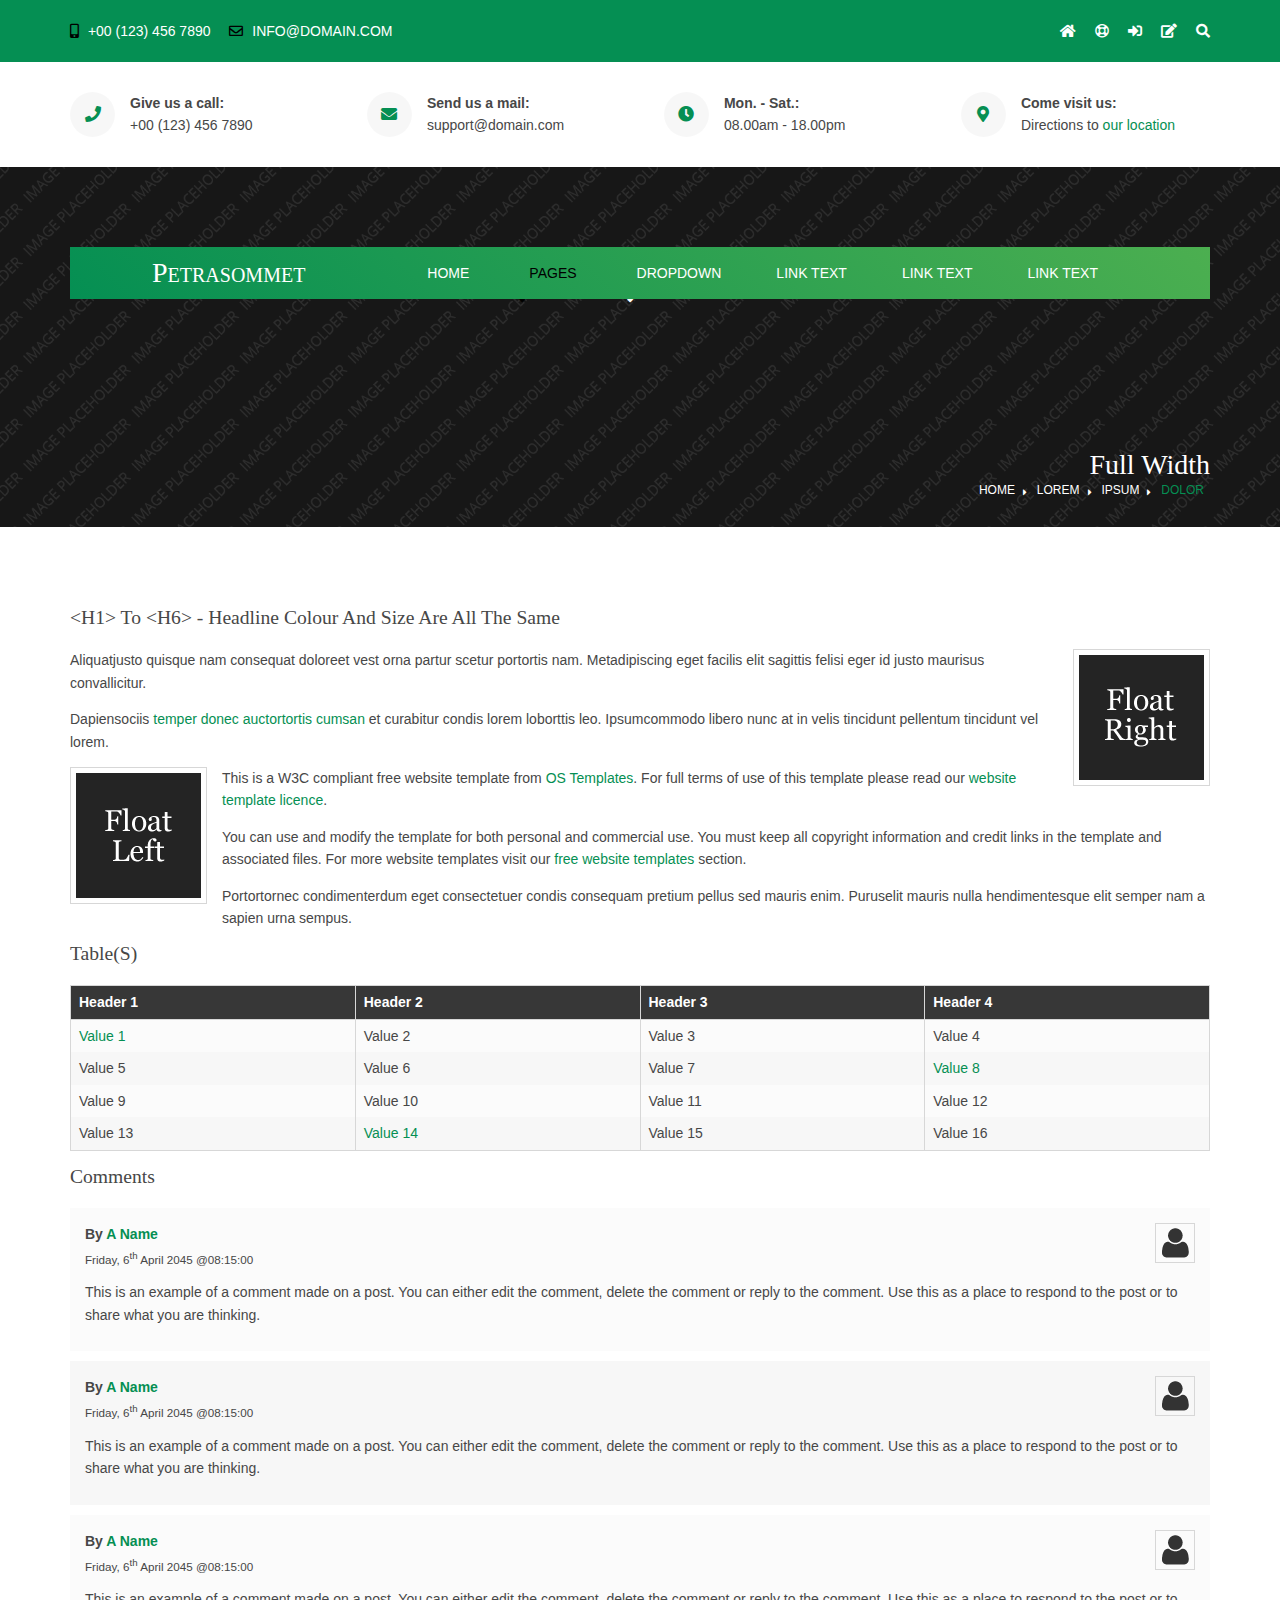
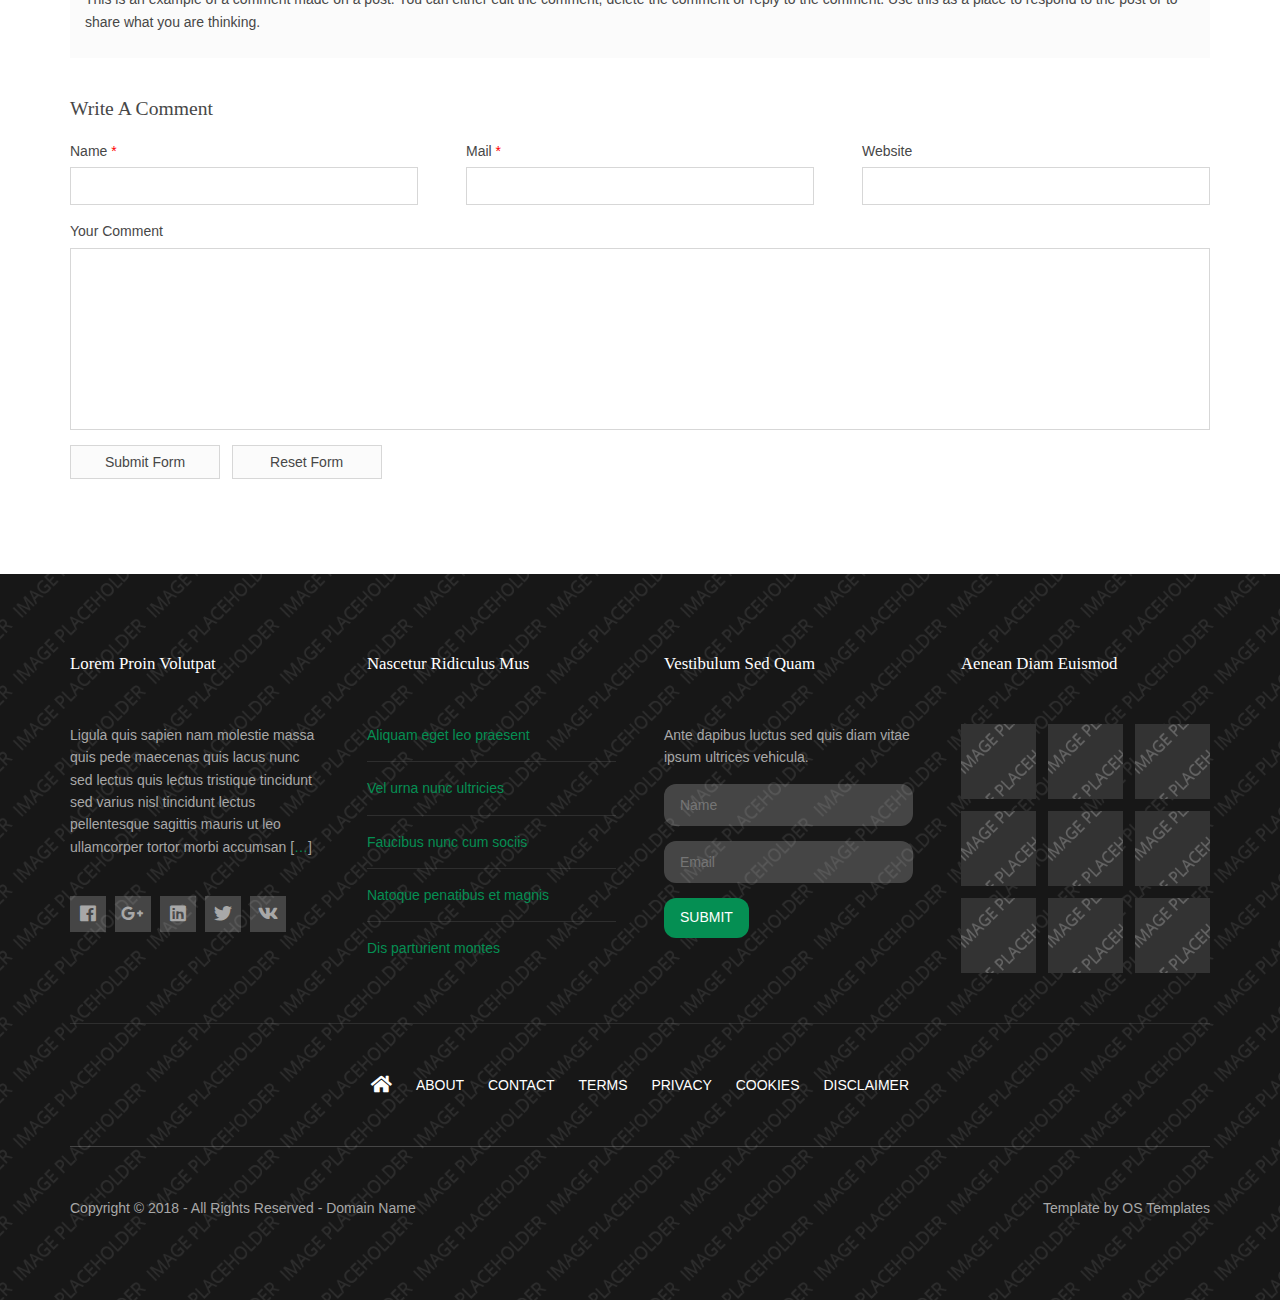
<file: pages/full-width.html>
<!DOCTYPE html>
<!--
Template Name: Petrasommet
Author: <a href="https://www.os-templates.com/">OS Templates</a>
Author URI: https://www.os-templates.com/
Copyright: OS-Templates.com
Licence: Free to use under our free template licence terms
Licence URI: https://www.os-templates.com/template-terms
-->
<html lang="">
<!-- To declare your language - read more here: https://www.w3.org/International/questions/qa-html-language-declarations -->
<head>
<title>Petrasommet | Pages | Full Width</title>
<meta charset="utf-8">
<meta name="viewport" content="width=device-width, initial-scale=1.0, maximum-scale=1.0, user-scalable=no">
<link href="../layout/styles/layout.css" rel="stylesheet" type="text/css" media="all">
</head>
<body id="top">
<!-- ################################################################################################ -->
<!-- ################################################################################################ -->
<!-- ################################################################################################ -->
<div class="wrapper row0">
  <div id="topbar" class="hoc clear"> 
    <!-- ################################################################################################ -->
    <div class="fl_left">
      <ul class="nospace">
        <li><i class="fas fa-mobile-alt rgtspace-5"></i> +00 (123) 456 7890</li>
        <li><i class="far fa-envelope rgtspace-5"></i> info@domain.com</li>
      </ul>
    </div>
    <div class="fl_right">
      <ul class="nospace">
        <li><a href="#"><i class="fas fa-home"></i></a></li>
        <li><a href="#" title="Help Centre"><i class="far fa-life-ring"></i></a></li>
        <li><a href="#" title="Login"><i class="fas fa-sign-in-alt"></i></a></li>
        <li><a href="#" title="Sign Up"><i class="fas fa-edit"></i></a></li>
        <li id="searchform">
          <div>
            <form action="#" method="post">
              <fieldset>
                <legend>Quick Search:</legend>
                <input type="text" placeholder="Enter search term&hellip;">
                <button type="submit"><i class="fas fa-search"></i></button>
              </fieldset>
            </form>
          </div>
        </li>
      </ul>
    </div>
    <!-- ################################################################################################ -->
  </div>
</div>
<!-- ################################################################################################ -->
<!-- ################################################################################################ -->
<!-- ################################################################################################ -->
<div class="wrapper row1">
  <section id="ctdetails" class="hoc clear"> 
    <!-- ################################################################################################ -->
    <ul class="nospace clear">
      <li class="one_quarter first">
        <div class="block clear"><a href="#"><i class="fas fa-phone"></i></a> <span><strong>Give us a call:</strong> +00 (123) 456 7890</span></div>
      </li>
      <li class="one_quarter">
        <div class="block clear"><a href="#"><i class="fas fa-envelope"></i></a> <span><strong>Send us a mail:</strong> support@domain.com</span></div>
      </li>
      <li class="one_quarter">
        <div class="block clear"><a href="#"><i class="fas fa-clock"></i></a> <span><strong> Mon. - Sat.:</strong> 08.00am - 18.00pm</span></div>
      </li>
      <li class="one_quarter">
        <div class="block clear"><a href="#"><i class="fas fa-map-marker-alt"></i></a> <span><strong>Come visit us:</strong> Directions to <a href="#">our location</a></span></div>
      </li>
    </ul>
    <!-- ################################################################################################ -->
  </section>
</div>
<!-- ################################################################################################ -->
<!-- ################################################################################################ -->
<!-- ################################################################################################ -->
<!-- Top Background Image Wrapper -->
<div class="bgded overlay padtop" style="background-image:url('../images/demo/backgrounds/01.png');"> 
  <!-- ################################################################################################ -->
  <!-- ################################################################################################ -->
  <!-- ################################################################################################ -->
  <header id="header" class="hoc clear">
    <div id="logo" class="fl_left"> 
      <!-- ################################################################################################ -->
      <h1><a href="../index.html">Petrasommet</a></h1>
      <!-- ################################################################################################ -->
    </div>
    <nav id="mainav" class="fl_right"> 
      <!-- ################################################################################################ -->
      <ul class="clear">
        <li><a href="../index.html">Home</a></li>
        <li class="active"><a class="drop" href="#">Pages</a>
          <ul>
            <li><a href="gallery.html">Gallery</a></li>
            <li class="active"><a href="full-width.html">Full Width</a></li>
            <li><a href="sidebar-left.html">Sidebar Left</a></li>
            <li><a href="sidebar-right.html">Sidebar Right</a></li>
            <li><a href="basic-grid.html">Basic Grid</a></li>
            <li><a href="font-icons.html">Font Icons</a></li>
          </ul>
        </li>
        <li><a class="drop" href="#">Dropdown</a>
          <ul>
            <li><a href="#">Level 2</a></li>
            <li><a class="drop" href="#">Level 2 + Drop</a>
              <ul>
                <li><a href="#">Level 3</a></li>
                <li><a href="#">Level 3</a></li>
                <li><a href="#">Level 3</a></li>
              </ul>
            </li>
            <li><a href="#">Level 2</a></li>
          </ul>
        </li>
        <li><a href="#">Link Text</a></li>
        <li><a href="#">Link Text</a></li>
        <li><a href="#">Link Text</a></li>
      </ul>
      <!-- ################################################################################################ -->
    </nav>
  </header>
  <!-- ################################################################################################ -->
  <!-- ################################################################################################ -->
  <!-- ################################################################################################ -->
  <div id="breadcrumb" class="hoc clear"> 
    <!-- ################################################################################################ -->
    <h6 class="heading">Full Width</h6>
    <ul>
      <li><a href="#">Home</a></li>
      <li><a href="#">Lorem</a></li>
      <li><a href="#">Ipsum</a></li>
      <li><a href="#">Dolor</a></li>
    </ul>
    <!-- ################################################################################################ -->
  </div>
  <!-- ################################################################################################ -->
</div>
<!-- End Top Background Image Wrapper -->
<!-- ################################################################################################ -->
<!-- ################################################################################################ -->
<!-- ################################################################################################ -->
<div class="wrapper row3">
  <main class="hoc container clear"> 
    <!-- main body -->
    <!-- ################################################################################################ -->
    <div class="content"> 
      <!-- ################################################################################################ -->
      <h1>&lt;h1&gt; to &lt;h6&gt; - Headline Colour and Size Are All The Same</h1>
      <img class="imgr borderedbox inspace-5" src="../images/demo/imgr.gif" alt="">
      <p>Aliquatjusto quisque nam consequat doloreet vest orna partur scetur portortis nam. Metadipiscing eget facilis elit sagittis felisi eger id justo maurisus convallicitur.</p>
      <p>Dapiensociis <a href="#">temper donec auctortortis cumsan</a> et curabitur condis lorem loborttis leo. Ipsumcommodo libero nunc at in velis tincidunt pellentum tincidunt vel lorem.</p>
      <img class="imgl borderedbox inspace-5" src="../images/demo/imgl.gif" alt="">
      <p>This is a W3C compliant free website template from <a href="https://www.os-templates.com/" title="Free Website Templates">OS Templates</a>. For full terms of use of this template please read our <a href="https://www.os-templates.com/template-terms">website template licence</a>.</p>
      <p>You can use and modify the template for both personal and commercial use. You must keep all copyright information and credit links in the template and associated files. For more website templates visit our <a href="https://www.os-templates.com/">free website templates</a> section.</p>
      <p>Portortornec condimenterdum eget consectetuer condis consequam pretium pellus sed mauris enim. Puruselit mauris nulla hendimentesque elit semper nam a sapien urna sempus.</p>
      <h1>Table(s)</h1>
      <div class="scrollable">
        <table>
          <thead>
            <tr>
              <th>Header 1</th>
              <th>Header 2</th>
              <th>Header 3</th>
              <th>Header 4</th>
            </tr>
          </thead>
          <tbody>
            <tr>
              <td><a href="#">Value 1</a></td>
              <td>Value 2</td>
              <td>Value 3</td>
              <td>Value 4</td>
            </tr>
            <tr>
              <td>Value 5</td>
              <td>Value 6</td>
              <td>Value 7</td>
              <td><a href="#">Value 8</a></td>
            </tr>
            <tr>
              <td>Value 9</td>
              <td>Value 10</td>
              <td>Value 11</td>
              <td>Value 12</td>
            </tr>
            <tr>
              <td>Value 13</td>
              <td><a href="#">Value 14</a></td>
              <td>Value 15</td>
              <td>Value 16</td>
            </tr>
          </tbody>
        </table>
      </div>
      <div id="comments">
        <h2>Comments</h2>
        <ul>
          <li>
            <article>
              <header>
                <figure class="avatar"><img src="../images/demo/avatar.png" alt=""></figure>
                <address>
                By <a href="#">A Name</a>
                </address>
                <time datetime="2045-04-06T08:15+00:00">Friday, 6<sup>th</sup> April 2045 @08:15:00</time>
              </header>
              <div class="comcont">
                <p>This is an example of a comment made on a post. You can either edit the comment, delete the comment or reply to the comment. Use this as a place to respond to the post or to share what you are thinking.</p>
              </div>
            </article>
          </li>
          <li>
            <article>
              <header>
                <figure class="avatar"><img src="../images/demo/avatar.png" alt=""></figure>
                <address>
                By <a href="#">A Name</a>
                </address>
                <time datetime="2045-04-06T08:15+00:00">Friday, 6<sup>th</sup> April 2045 @08:15:00</time>
              </header>
              <div class="comcont">
                <p>This is an example of a comment made on a post. You can either edit the comment, delete the comment or reply to the comment. Use this as a place to respond to the post or to share what you are thinking.</p>
              </div>
            </article>
          </li>
          <li>
            <article>
              <header>
                <figure class="avatar"><img src="../images/demo/avatar.png" alt=""></figure>
                <address>
                By <a href="#">A Name</a>
                </address>
                <time datetime="2045-04-06T08:15+00:00">Friday, 6<sup>th</sup> April 2045 @08:15:00</time>
              </header>
              <div class="comcont">
                <p>This is an example of a comment made on a post. You can either edit the comment, delete the comment or reply to the comment. Use this as a place to respond to the post or to share what you are thinking.</p>
              </div>
            </article>
          </li>
        </ul>
        <h2>Write A Comment</h2>
        <form action="#" method="post">
          <div class="one_third first">
            <label for="name">Name <span>*</span></label>
            <input type="text" name="name" id="name" value="" size="22" required>
          </div>
          <div class="one_third">
            <label for="email">Mail <span>*</span></label>
            <input type="email" name="email" id="email" value="" size="22" required>
          </div>
          <div class="one_third">
            <label for="url">Website</label>
            <input type="url" name="url" id="url" value="" size="22">
          </div>
          <div class="block clear">
            <label for="comment">Your Comment</label>
            <textarea name="comment" id="comment" cols="25" rows="10"></textarea>
          </div>
          <div>
            <input type="submit" name="submit" value="Submit Form">
            &nbsp;
            <input type="reset" name="reset" value="Reset Form">
          </div>
        </form>
      </div>
      <!-- ################################################################################################ -->
    </div>
    <!-- ################################################################################################ -->
    <!-- / main body -->
    <div class="clear"></div>
  </main>
</div>
<!-- ################################################################################################ -->
<!-- ################################################################################################ -->
<!-- ################################################################################################ -->
<!-- Bottom Background Image Wrapper -->
<div class="bgded overlay" style="background-image:url('../images/demo/backgrounds/01.png');"> 
  <!-- ################################################################################################ -->
  <div class="wrapper row4">
    <footer id="footer" class="hoc clear"> 
      <!-- ################################################################################################ -->
      <div class="group btmspace-50">
        <div class="one_quarter first">
          <h6 class="heading">Lorem proin volutpat</h6>
          <p>Ligula quis sapien nam molestie massa quis pede maecenas quis lacus nunc sed lectus quis lectus tristique tincidunt sed varius nisl tincidunt lectus pellentesque sagittis mauris ut leo ullamcorper tortor morbi accumsan [<a href="#">&hellip;</a>]</p>
          <ul class="faico clear">
            <li><a class="faicon-facebook" href="#"><i class="fab fa-facebook"></i></a></li>
            <li><a class="faicon-google-plus" href="#"><i class="fab fa-google-plus-g"></i></a></li>
            <li><a class="faicon-linkedin" href="#"><i class="fab fa-linkedin"></i></a></li>
            <li><a class="faicon-twitter" href="#"><i class="fab fa-twitter"></i></a></li>
            <li><a class="faicon-vk" href="#"><i class="fab fa-vk"></i></a></li>
          </ul>
        </div>
        <div class="one_quarter">
          <h6 class="heading">Nascetur ridiculus mus</h6>
          <ul class="nospace linklist">
            <li><a href="#">Aliquam eget leo praesent</a></li>
            <li><a href="#">Vel urna nunc ultricies</a></li>
            <li><a href="#">Faucibus nunc cum sociis</a></li>
            <li><a href="#">Natoque penatibus et magnis</a></li>
            <li><a href="#">Dis parturient montes</a></li>
          </ul>
        </div>
        <div class="one_quarter">
          <h6 class="heading">Vestibulum sed quam</h6>
          <p class="nospace btmspace-15">Ante dapibus luctus sed quis diam vitae ipsum ultrices vehicula.</p>
          <form action="#" method="post">
            <fieldset>
              <legend>Newsletter:</legend>
              <input class="btmspace-15" type="text" value="" placeholder="Name">
              <input class="btmspace-15" type="text" value="" placeholder="Email">
              <button class="btn" type="submit" value="submit">Submit</button>
            </fieldset>
          </form>
        </div>
        <div class="one_quarter">
          <h6 class="heading">Aenean diam euismod</h6>
          <ul class="nospace clear latestimg">
            <li><a class="imgover" href="#"><img src="../images/demo/100x100.png" alt=""></a></li>
            <li><a class="imgover" href="#"><img src="../images/demo/100x100.png" alt=""></a></li>
            <li><a class="imgover" href="#"><img src="../images/demo/100x100.png" alt=""></a></li>
            <li><a class="imgover" href="#"><img src="../images/demo/100x100.png" alt=""></a></li>
            <li><a class="imgover" href="#"><img src="../images/demo/100x100.png" alt=""></a></li>
            <li><a class="imgover" href="#"><img src="../images/demo/100x100.png" alt=""></a></li>
            <li><a class="imgover" href="#"><img src="../images/demo/100x100.png" alt=""></a></li>
            <li><a class="imgover" href="#"><img src="../images/demo/100x100.png" alt=""></a></li>
            <li><a class="imgover" href="#"><img src="../images/demo/100x100.png" alt=""></a></li>
          </ul>
        </div>
      </div>
      <!-- ################################################################################################ -->
      <hr class="btmspace-50">
      <!-- ################################################################################################ -->
      <nav>
        <ul class="nospace">
          <li><a href="../index.html"><i class="fas fa-lg fa-home"></i></a></li>
          <li><a href="#">About</a></li>
          <li><a href="#">Contact</a></li>
          <li><a href="#">Terms</a></li>
          <li><a href="#">Privacy</a></li>
          <li><a href="#">Cookies</a></li>
          <li><a href="#">Disclaimer</a></li>
        </ul>
      </nav>
      <!-- ################################################################################################ -->
    </footer>
  </div>
  <!-- ################################################################################################ -->
  <!-- ################################################################################################ -->
  <!-- ################################################################################################ -->
  <div class="wrapper row5">
    <div id="copyright" class="hoc clear"> 
      <!-- ################################################################################################ -->
      <p class="fl_left">Copyright &copy; 2018 - All Rights Reserved - <a href="#">Domain Name</a></p>
      <p class="fl_right">Template by <a target="_blank" href="https://www.os-templates.com/" title="Free Website Templates">OS Templates</a></p>
      <!-- ################################################################################################ -->
    </div>
  </div>
  <!-- ################################################################################################ -->
</div>
<!-- End Bottom Background Image Wrapper -->
<!-- ################################################################################################ -->
<!-- ################################################################################################ -->
<!-- ################################################################################################ -->
<a id="backtotop" href="#top"><i class="fas fa-chevron-up"></i></a>
<!-- JAVASCRIPTS -->
<script src="../layout/scripts/jquery.min.js"></script>
<script src="../layout/scripts/jquery.backtotop.js"></script>
<script src="../layout/scripts/jquery.mobilemenu.js"></script>
</body>
</html>
</file>
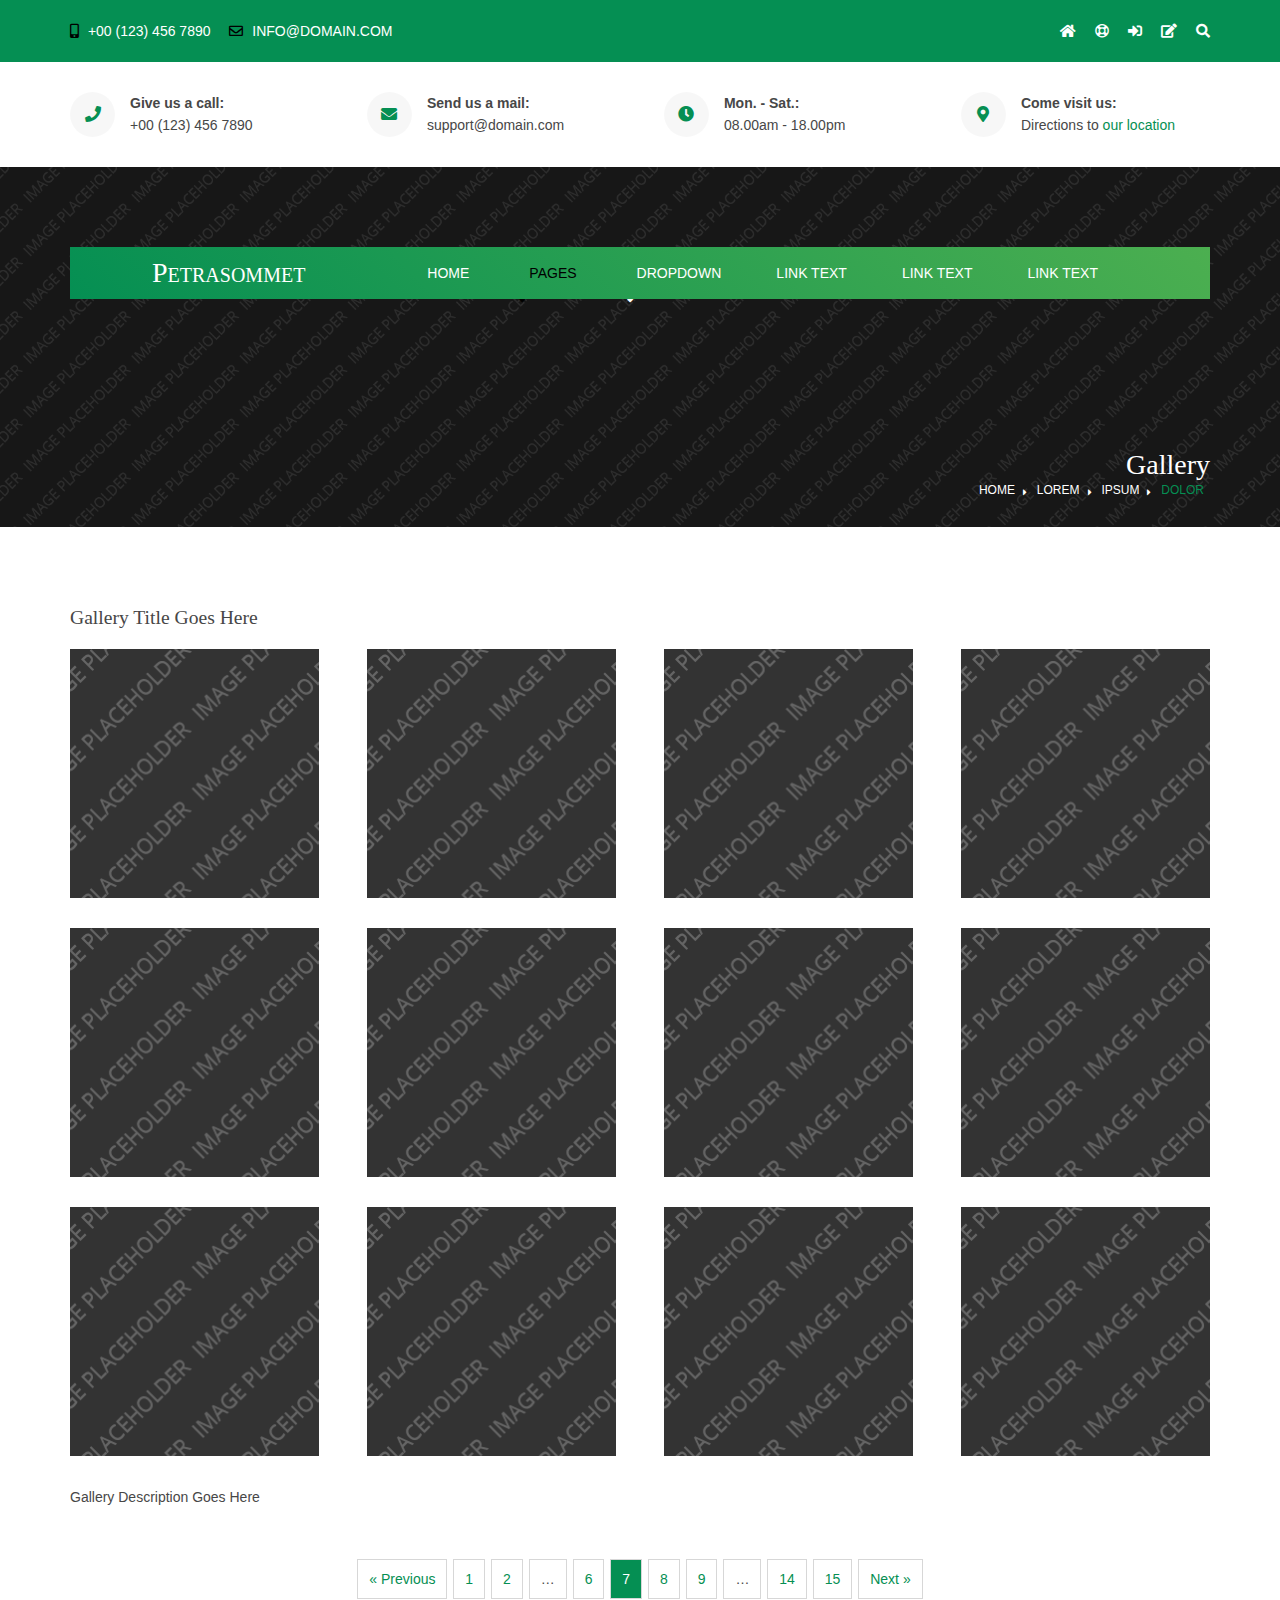
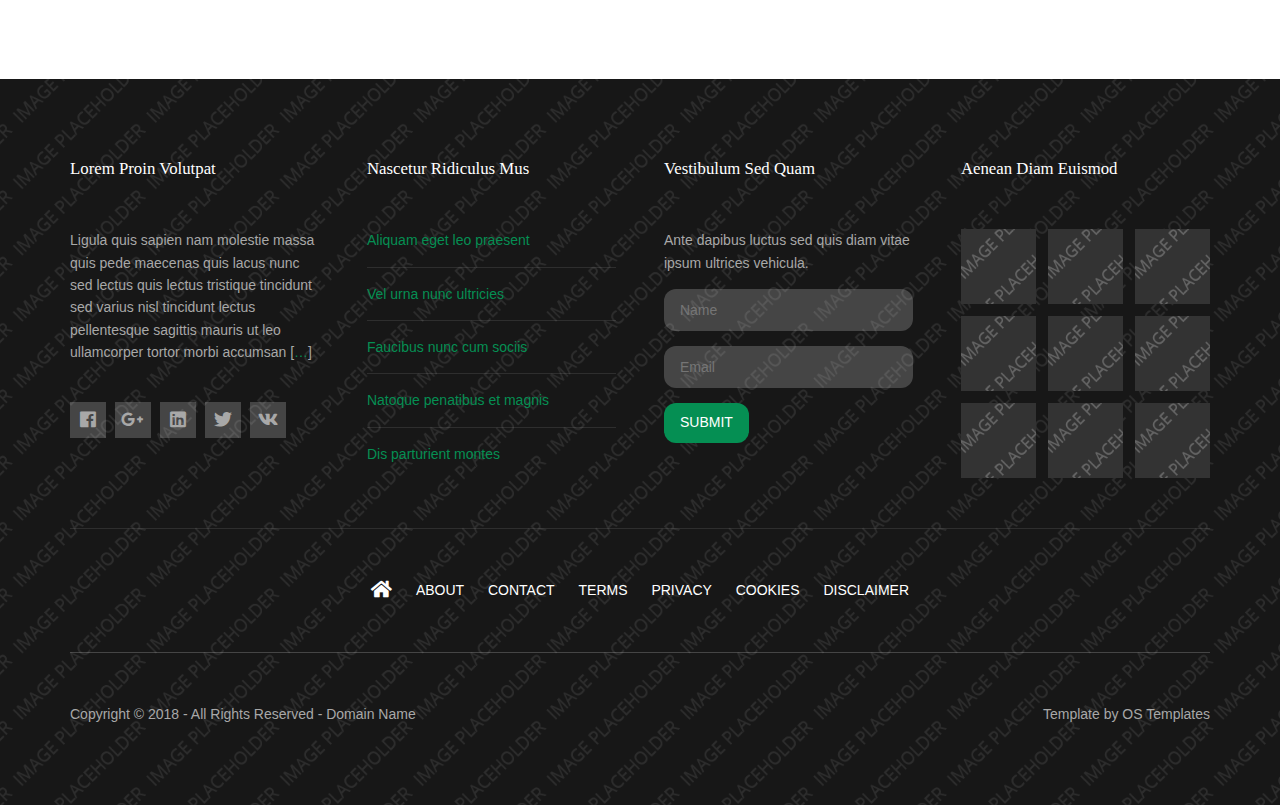
<file: pages/gallery.html>
<!DOCTYPE html>
<!--
Template Name: Petrasommet
Author: <a href="https://www.os-templates.com/">OS Templates</a>
Author URI: https://www.os-templates.com/
Copyright: OS-Templates.com
Licence: Free to use under our free template licence terms
Licence URI: https://www.os-templates.com/template-terms
-->
<html lang="">
<!-- To declare your language - read more here: https://www.w3.org/International/questions/qa-html-language-declarations -->
<head>
<title>Petrasommet | Pages | Gallery</title>
<meta charset="utf-8">
<meta name="viewport" content="width=device-width, initial-scale=1.0, maximum-scale=1.0, user-scalable=no">
<link href="../layout/styles/layout.css" rel="stylesheet" type="text/css" media="all">
</head>
<body id="top">
<!-- ################################################################################################ -->
<!-- ################################################################################################ -->
<!-- ################################################################################################ -->
<div class="wrapper row0">
  <div id="topbar" class="hoc clear"> 
    <!-- ################################################################################################ -->
    <div class="fl_left">
      <ul class="nospace">
        <li><i class="fas fa-mobile-alt rgtspace-5"></i> +00 (123) 456 7890</li>
        <li><i class="far fa-envelope rgtspace-5"></i> info@domain.com</li>
      </ul>
    </div>
    <div class="fl_right">
      <ul class="nospace">
        <li><a href="#"><i class="fas fa-home"></i></a></li>
        <li><a href="#" title="Help Centre"><i class="far fa-life-ring"></i></a></li>
        <li><a href="#" title="Login"><i class="fas fa-sign-in-alt"></i></a></li>
        <li><a href="#" title="Sign Up"><i class="fas fa-edit"></i></a></li>
        <li id="searchform">
          <div>
            <form action="#" method="post">
              <fieldset>
                <legend>Quick Search:</legend>
                <input type="text" placeholder="Enter search term&hellip;">
                <button type="submit"><i class="fas fa-search"></i></button>
              </fieldset>
            </form>
          </div>
        </li>
      </ul>
    </div>
    <!-- ################################################################################################ -->
  </div>
</div>
<!-- ################################################################################################ -->
<!-- ################################################################################################ -->
<!-- ################################################################################################ -->
<div class="wrapper row1">
  <section id="ctdetails" class="hoc clear"> 
    <!-- ################################################################################################ -->
    <ul class="nospace clear">
      <li class="one_quarter first">
        <div class="block clear"><a href="#"><i class="fas fa-phone"></i></a> <span><strong>Give us a call:</strong> +00 (123) 456 7890</span></div>
      </li>
      <li class="one_quarter">
        <div class="block clear"><a href="#"><i class="fas fa-envelope"></i></a> <span><strong>Send us a mail:</strong> support@domain.com</span></div>
      </li>
      <li class="one_quarter">
        <div class="block clear"><a href="#"><i class="fas fa-clock"></i></a> <span><strong> Mon. - Sat.:</strong> 08.00am - 18.00pm</span></div>
      </li>
      <li class="one_quarter">
        <div class="block clear"><a href="#"><i class="fas fa-map-marker-alt"></i></a> <span><strong>Come visit us:</strong> Directions to <a href="#">our location</a></span></div>
      </li>
    </ul>
    <!-- ################################################################################################ -->
  </section>
</div>
<!-- ################################################################################################ -->
<!-- ################################################################################################ -->
<!-- ################################################################################################ -->
<!-- Top Background Image Wrapper -->
<div class="bgded overlay padtop" style="background-image:url('../images/demo/backgrounds/01.png');"> 
  <!-- ################################################################################################ -->
  <!-- ################################################################################################ -->
  <!-- ################################################################################################ -->
  <header id="header" class="hoc clear">
    <div id="logo" class="fl_left"> 
      <!-- ################################################################################################ -->
      <h1><a href="../index.html">Petrasommet</a></h1>
      <!-- ################################################################################################ -->
    </div>
    <nav id="mainav" class="fl_right"> 
      <!-- ################################################################################################ -->
      <ul class="clear">
        <li><a href="../index.html">Home</a></li>
        <li class="active"><a class="drop" href="#">Pages</a>
          <ul>
            <li class="active"><a href="gallery.html">Gallery</a></li>
            <li><a href="full-width.html">Full Width</a></li>
            <li><a href="sidebar-left.html">Sidebar Left</a></li>
            <li><a href="sidebar-right.html">Sidebar Right</a></li>
            <li><a href="basic-grid.html">Basic Grid</a></li>
            <li><a href="font-icons.html">Font Icons</a></li>
          </ul>
        </li>
        <li><a class="drop" href="#">Dropdown</a>
          <ul>
            <li><a href="#">Level 2</a></li>
            <li><a class="drop" href="#">Level 2 + Drop</a>
              <ul>
                <li><a href="#">Level 3</a></li>
                <li><a href="#">Level 3</a></li>
                <li><a href="#">Level 3</a></li>
              </ul>
            </li>
            <li><a href="#">Level 2</a></li>
          </ul>
        </li>
        <li><a href="#">Link Text</a></li>
        <li><a href="#">Link Text</a></li>
        <li><a href="#">Link Text</a></li>
      </ul>
      <!-- ################################################################################################ -->
    </nav>
  </header>
  <!-- ################################################################################################ -->
  <!-- ################################################################################################ -->
  <!-- ################################################################################################ -->
  <div id="breadcrumb" class="hoc clear"> 
    <!-- ################################################################################################ -->
    <h6 class="heading">Gallery</h6>
    <ul>
      <li><a href="#">Home</a></li>
      <li><a href="#">Lorem</a></li>
      <li><a href="#">Ipsum</a></li>
      <li><a href="#">Dolor</a></li>
    </ul>
    <!-- ################################################################################################ -->
  </div>
  <!-- ################################################################################################ -->
</div>
<!-- End Top Background Image Wrapper -->
<!-- ################################################################################################ -->
<!-- ################################################################################################ -->
<!-- ################################################################################################ -->
<div class="wrapper row3">
  <main class="hoc container clear"> 
    <!-- main body -->
    <!-- ################################################################################################ -->
    <div class="content"> 
      <!-- ################################################################################################ -->
      <div id="gallery">
        <figure>
          <header class="heading">Gallery Title Goes Here</header>
          <ul class="nospace clear">
            <li class="one_quarter first"><a href="#"><img src="../images/demo/gallery/01.png" alt=""></a></li>
            <li class="one_quarter"><a href="#"><img src="../images/demo/gallery/01.png" alt=""></a></li>
            <li class="one_quarter"><a href="#"><img src="../images/demo/gallery/01.png" alt=""></a></li>
            <li class="one_quarter"><a href="#"><img src="../images/demo/gallery/01.png" alt=""></a></li>
            <li class="one_quarter first"><a href="#"><img src="../images/demo/gallery/01.png" alt=""></a></li>
            <li class="one_quarter"><a href="#"><img src="../images/demo/gallery/01.png" alt=""></a></li>
            <li class="one_quarter"><a href="#"><img src="../images/demo/gallery/01.png" alt=""></a></li>
            <li class="one_quarter"><a href="#"><img src="../images/demo/gallery/01.png" alt=""></a></li>
            <li class="one_quarter first"><a href="#"><img src="../images/demo/gallery/01.png" alt=""></a></li>
            <li class="one_quarter"><a href="#"><img src="../images/demo/gallery/01.png" alt=""></a></li>
            <li class="one_quarter"><a href="#"><img src="../images/demo/gallery/01.png" alt=""></a></li>
            <li class="one_quarter"><a href="#"><img src="../images/demo/gallery/01.png" alt=""></a></li>
          </ul>
          <figcaption>Gallery Description Goes Here</figcaption>
        </figure>
      </div>
      <!-- ################################################################################################ -->
      <!-- ################################################################################################ -->
      <nav class="pagination">
        <ul>
          <li><a href="#">&laquo; Previous</a></li>
          <li><a href="#">1</a></li>
          <li><a href="#">2</a></li>
          <li><strong>&hellip;</strong></li>
          <li><a href="#">6</a></li>
          <li class="current"><strong>7</strong></li>
          <li><a href="#">8</a></li>
          <li><a href="#">9</a></li>
          <li><strong>&hellip;</strong></li>
          <li><a href="#">14</a></li>
          <li><a href="#">15</a></li>
          <li><a href="#">Next &raquo;</a></li>
        </ul>
      </nav>
      <!-- ################################################################################################ -->
    </div>
    <!-- ################################################################################################ -->
    <!-- / main body -->
    <div class="clear"></div>
  </main>
</div>
<!-- ################################################################################################ -->
<!-- ################################################################################################ -->
<!-- ################################################################################################ -->
<!-- Bottom Background Image Wrapper -->
<div class="bgded overlay" style="background-image:url('../images/demo/backgrounds/01.png');"> 
  <!-- ################################################################################################ -->
  <div class="wrapper row4">
    <footer id="footer" class="hoc clear"> 
      <!-- ################################################################################################ -->
      <div class="group btmspace-50">
        <div class="one_quarter first">
          <h6 class="heading">Lorem proin volutpat</h6>
          <p>Ligula quis sapien nam molestie massa quis pede maecenas quis lacus nunc sed lectus quis lectus tristique tincidunt sed varius nisl tincidunt lectus pellentesque sagittis mauris ut leo ullamcorper tortor morbi accumsan [<a href="#">&hellip;</a>]</p>
          <ul class="faico clear">
            <li><a class="faicon-facebook" href="#"><i class="fab fa-facebook"></i></a></li>
            <li><a class="faicon-google-plus" href="#"><i class="fab fa-google-plus-g"></i></a></li>
            <li><a class="faicon-linkedin" href="#"><i class="fab fa-linkedin"></i></a></li>
            <li><a class="faicon-twitter" href="#"><i class="fab fa-twitter"></i></a></li>
            <li><a class="faicon-vk" href="#"><i class="fab fa-vk"></i></a></li>
          </ul>
        </div>
        <div class="one_quarter">
          <h6 class="heading">Nascetur ridiculus mus</h6>
          <ul class="nospace linklist">
            <li><a href="#">Aliquam eget leo praesent</a></li>
            <li><a href="#">Vel urna nunc ultricies</a></li>
            <li><a href="#">Faucibus nunc cum sociis</a></li>
            <li><a href="#">Natoque penatibus et magnis</a></li>
            <li><a href="#">Dis parturient montes</a></li>
          </ul>
        </div>
        <div class="one_quarter">
          <h6 class="heading">Vestibulum sed quam</h6>
          <p class="nospace btmspace-15">Ante dapibus luctus sed quis diam vitae ipsum ultrices vehicula.</p>
          <form action="#" method="post">
            <fieldset>
              <legend>Newsletter:</legend>
              <input class="btmspace-15" type="text" value="" placeholder="Name">
              <input class="btmspace-15" type="text" value="" placeholder="Email">
              <button class="btn" type="submit" value="submit">Submit</button>
            </fieldset>
          </form>
        </div>
        <div class="one_quarter">
          <h6 class="heading">Aenean diam euismod</h6>
          <ul class="nospace clear latestimg">
            <li><a class="imgover" href="#"><img src="../images/demo/100x100.png" alt=""></a></li>
            <li><a class="imgover" href="#"><img src="../images/demo/100x100.png" alt=""></a></li>
            <li><a class="imgover" href="#"><img src="../images/demo/100x100.png" alt=""></a></li>
            <li><a class="imgover" href="#"><img src="../images/demo/100x100.png" alt=""></a></li>
            <li><a class="imgover" href="#"><img src="../images/demo/100x100.png" alt=""></a></li>
            <li><a class="imgover" href="#"><img src="../images/demo/100x100.png" alt=""></a></li>
            <li><a class="imgover" href="#"><img src="../images/demo/100x100.png" alt=""></a></li>
            <li><a class="imgover" href="#"><img src="../images/demo/100x100.png" alt=""></a></li>
            <li><a class="imgover" href="#"><img src="../images/demo/100x100.png" alt=""></a></li>
          </ul>
        </div>
      </div>
      <!-- ################################################################################################ -->
      <hr class="btmspace-50">
      <!-- ################################################################################################ -->
      <nav>
        <ul class="nospace">
          <li><a href="../index.html"><i class="fas fa-lg fa-home"></i></a></li>
          <li><a href="#">About</a></li>
          <li><a href="#">Contact</a></li>
          <li><a href="#">Terms</a></li>
          <li><a href="#">Privacy</a></li>
          <li><a href="#">Cookies</a></li>
          <li><a href="#">Disclaimer</a></li>
        </ul>
      </nav>
      <!-- ################################################################################################ -->
    </footer>
  </div>
  <!-- ################################################################################################ -->
  <!-- ################################################################################################ -->
  <!-- ################################################################################################ -->
  <div class="wrapper row5">
    <div id="copyright" class="hoc clear"> 
      <!-- ################################################################################################ -->
      <p class="fl_left">Copyright &copy; 2018 - All Rights Reserved - <a href="#">Domain Name</a></p>
      <p class="fl_right">Template by <a target="_blank" href="https://www.os-templates.com/" title="Free Website Templates">OS Templates</a></p>
      <!-- ################################################################################################ -->
    </div>
  </div>
  <!-- ################################################################################################ -->
</div>
<!-- End Bottom Background Image Wrapper -->
<!-- ################################################################################################ -->
<!-- ################################################################################################ -->
<!-- ################################################################################################ -->
<a id="backtotop" href="#top"><i class="fas fa-chevron-up"></i></a>
<!-- JAVASCRIPTS -->
<script src="../layout/scripts/jquery.min.js"></script>
<script src="../layout/scripts/jquery.backtotop.js"></script>
<script src="../layout/scripts/jquery.mobilemenu.js"></script>
</body>
</html>
</file>
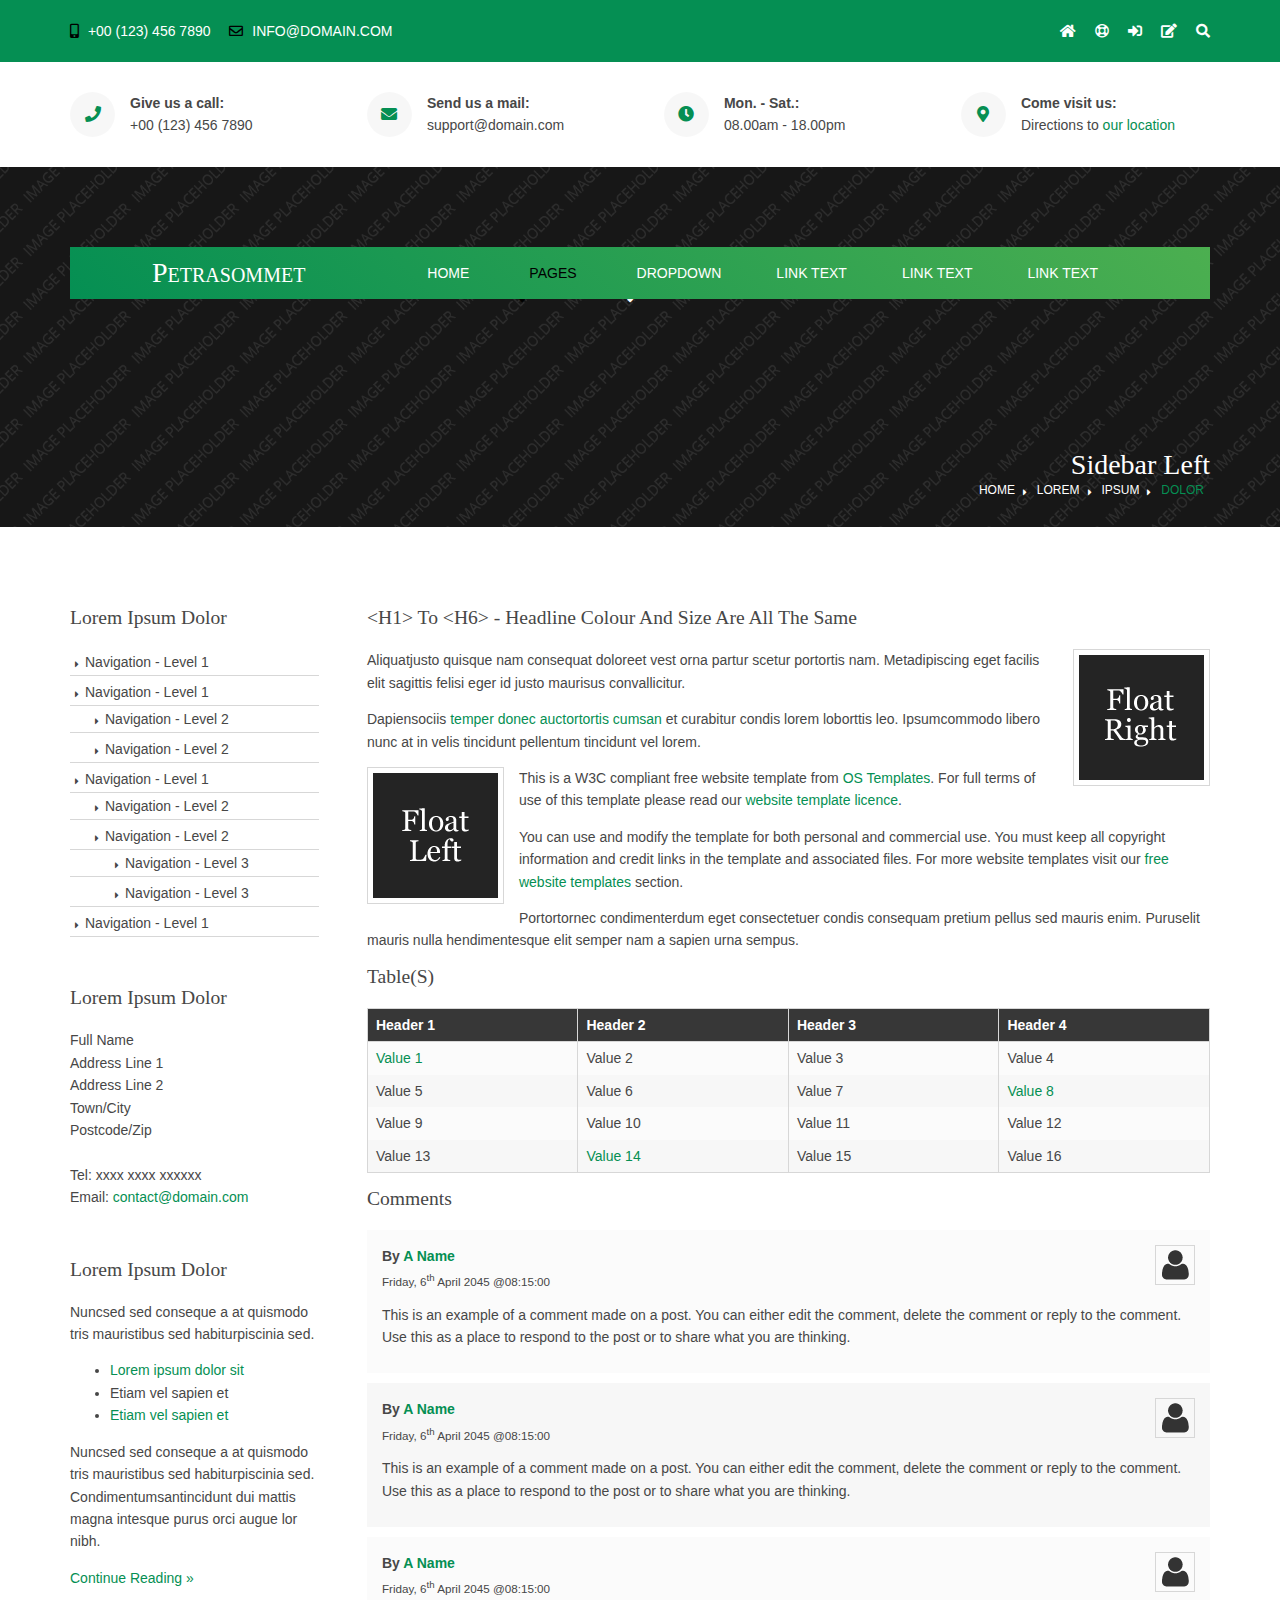
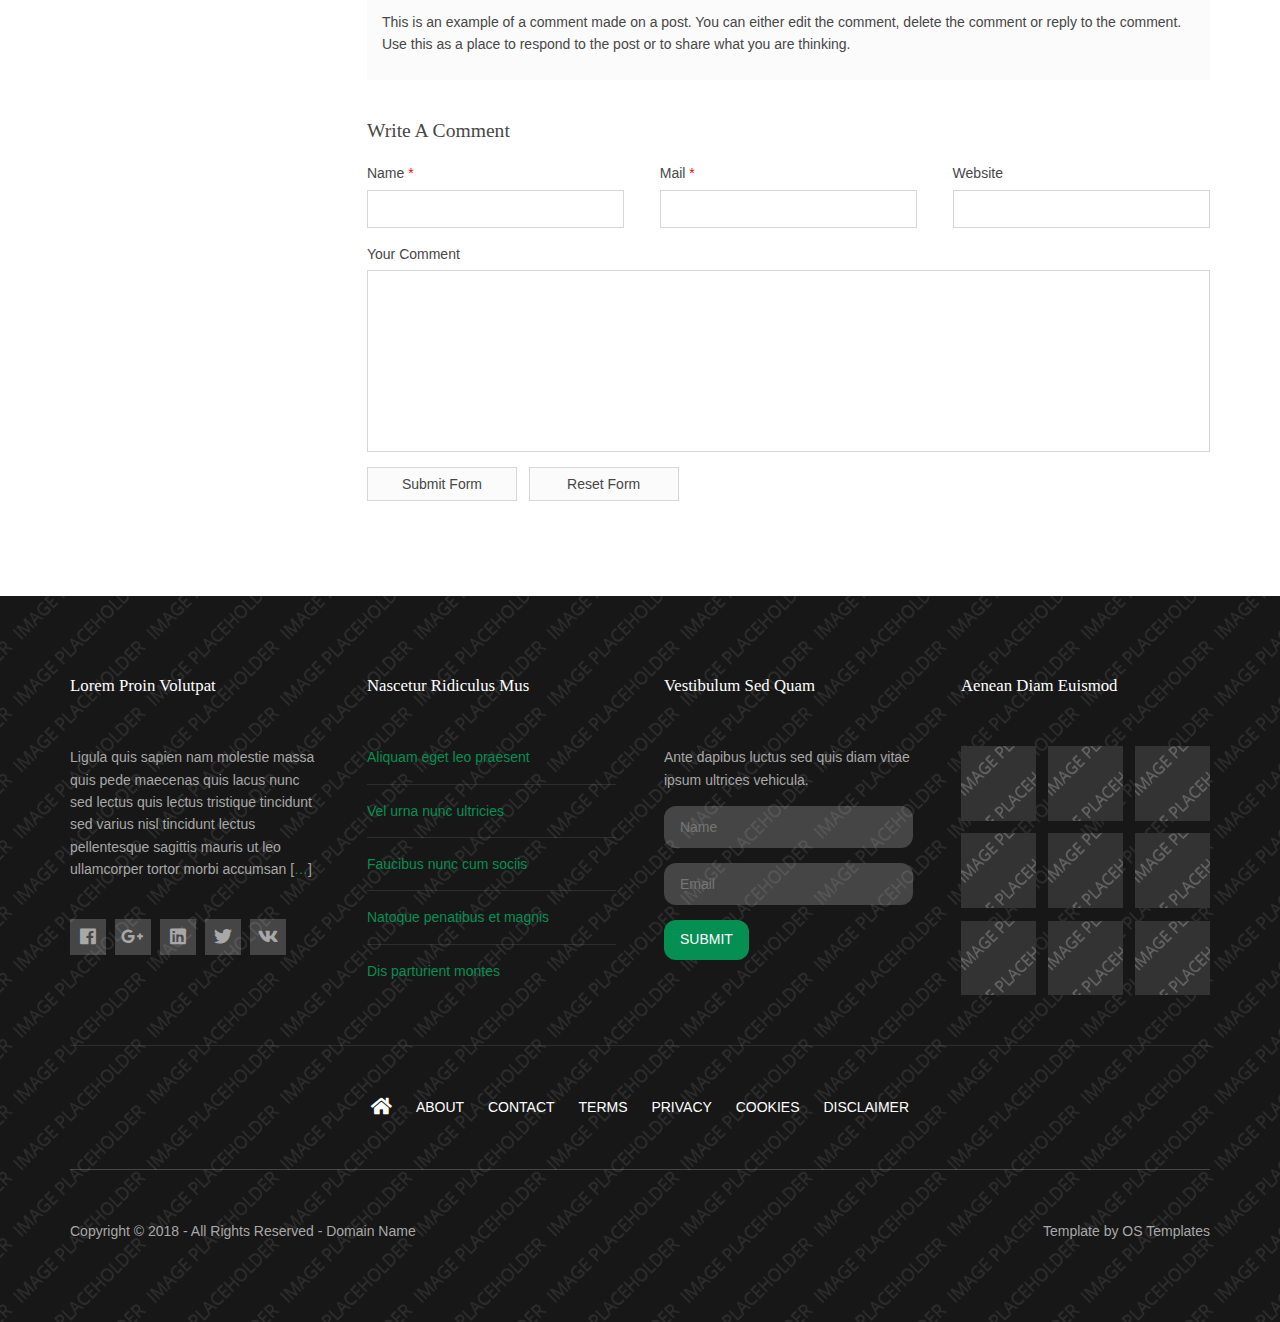
<file: pages/sidebar-left.html>
<!DOCTYPE html>
<!--
Template Name: Petrasommet
Author: <a href="https://www.os-templates.com/">OS Templates</a>
Author URI: https://www.os-templates.com/
Copyright: OS-Templates.com
Licence: Free to use under our free template licence terms
Licence URI: https://www.os-templates.com/template-terms
-->
<html lang="">
<!-- To declare your language - read more here: https://www.w3.org/International/questions/qa-html-language-declarations -->
<head>
<title>Petrasommet | Pages | Sidebar Left</title>
<meta charset="utf-8">
<meta name="viewport" content="width=device-width, initial-scale=1.0, maximum-scale=1.0, user-scalable=no">
<link href="../layout/styles/layout.css" rel="stylesheet" type="text/css" media="all">
</head>
<body id="top">
<!-- ################################################################################################ -->
<!-- ################################################################################################ -->
<!-- ################################################################################################ -->
<div class="wrapper row0">
  <div id="topbar" class="hoc clear"> 
    <!-- ################################################################################################ -->
    <div class="fl_left">
      <ul class="nospace">
        <li><i class="fas fa-mobile-alt rgtspace-5"></i> +00 (123) 456 7890</li>
        <li><i class="far fa-envelope rgtspace-5"></i> info@domain.com</li>
      </ul>
    </div>
    <div class="fl_right">
      <ul class="nospace">
        <li><a href="#"><i class="fas fa-home"></i></a></li>
        <li><a href="#" title="Help Centre"><i class="far fa-life-ring"></i></a></li>
        <li><a href="#" title="Login"><i class="fas fa-sign-in-alt"></i></a></li>
        <li><a href="#" title="Sign Up"><i class="fas fa-edit"></i></a></li>
        <li id="searchform">
          <div>
            <form action="#" method="post">
              <fieldset>
                <legend>Quick Search:</legend>
                <input type="text" placeholder="Enter search term&hellip;">
                <button type="submit"><i class="fas fa-search"></i></button>
              </fieldset>
            </form>
          </div>
        </li>
      </ul>
    </div>
    <!-- ################################################################################################ -->
  </div>
</div>
<!-- ################################################################################################ -->
<!-- ################################################################################################ -->
<!-- ################################################################################################ -->
<div class="wrapper row1">
  <section id="ctdetails" class="hoc clear"> 
    <!-- ################################################################################################ -->
    <ul class="nospace clear">
      <li class="one_quarter first">
        <div class="block clear"><a href="#"><i class="fas fa-phone"></i></a> <span><strong>Give us a call:</strong> +00 (123) 456 7890</span></div>
      </li>
      <li class="one_quarter">
        <div class="block clear"><a href="#"><i class="fas fa-envelope"></i></a> <span><strong>Send us a mail:</strong> support@domain.com</span></div>
      </li>
      <li class="one_quarter">
        <div class="block clear"><a href="#"><i class="fas fa-clock"></i></a> <span><strong> Mon. - Sat.:</strong> 08.00am - 18.00pm</span></div>
      </li>
      <li class="one_quarter">
        <div class="block clear"><a href="#"><i class="fas fa-map-marker-alt"></i></a> <span><strong>Come visit us:</strong> Directions to <a href="#">our location</a></span></div>
      </li>
    </ul>
    <!-- ################################################################################################ -->
  </section>
</div>
<!-- ################################################################################################ -->
<!-- ################################################################################################ -->
<!-- ################################################################################################ -->
<!-- Top Background Image Wrapper -->
<div class="bgded overlay padtop" style="background-image:url('../images/demo/backgrounds/01.png');"> 
  <!-- ################################################################################################ -->
  <!-- ################################################################################################ -->
  <!-- ################################################################################################ -->
  <header id="header" class="hoc clear">
    <div id="logo" class="fl_left"> 
      <!-- ################################################################################################ -->
      <h1><a href="../index.html">Petrasommet</a></h1>
      <!-- ################################################################################################ -->
    </div>
    <nav id="mainav" class="fl_right"> 
      <!-- ################################################################################################ -->
      <ul class="clear">
        <li><a href="../index.html">Home</a></li>
        <li class="active"><a class="drop" href="#">Pages</a>
          <ul>
            <li><a href="gallery.html">Gallery</a></li>
            <li><a href="full-width.html">Full Width</a></li>
            <li class="active"><a href="sidebar-left.html">Sidebar Left</a></li>
            <li><a href="sidebar-right.html">Sidebar Right</a></li>
            <li><a href="basic-grid.html">Basic Grid</a></li>
            <li><a href="font-icons.html">Font Icons</a></li>
          </ul>
        </li>
        <li><a class="drop" href="#">Dropdown</a>
          <ul>
            <li><a href="#">Level 2</a></li>
            <li><a class="drop" href="#">Level 2 + Drop</a>
              <ul>
                <li><a href="#">Level 3</a></li>
                <li><a href="#">Level 3</a></li>
                <li><a href="#">Level 3</a></li>
              </ul>
            </li>
            <li><a href="#">Level 2</a></li>
          </ul>
        </li>
        <li><a href="#">Link Text</a></li>
        <li><a href="#">Link Text</a></li>
        <li><a href="#">Link Text</a></li>
      </ul>
      <!-- ################################################################################################ -->
    </nav>
  </header>
  <!-- ################################################################################################ -->
  <!-- ################################################################################################ -->
  <!-- ################################################################################################ -->
  <div id="breadcrumb" class="hoc clear"> 
    <!-- ################################################################################################ -->
    <h6 class="heading">Sidebar Left</h6>
    <ul>
      <li><a href="#">Home</a></li>
      <li><a href="#">Lorem</a></li>
      <li><a href="#">Ipsum</a></li>
      <li><a href="#">Dolor</a></li>
    </ul>
    <!-- ################################################################################################ -->
  </div>
  <!-- ################################################################################################ -->
</div>
<!-- End Top Background Image Wrapper -->
<!-- ################################################################################################ -->
<!-- ################################################################################################ -->
<!-- ################################################################################################ -->
<div class="wrapper row3">
  <main class="hoc container clear"> 
    <!-- main body -->
    <!-- ################################################################################################ -->
    <div class="sidebar one_quarter first"> 
      <!-- ################################################################################################ -->
      <h6>Lorem ipsum dolor</h6>
      <nav class="sdb_holder">
        <ul>
          <li><a href="#">Navigation - Level 1</a></li>
          <li><a href="#">Navigation - Level 1</a>
            <ul>
              <li><a href="#">Navigation - Level 2</a></li>
              <li><a href="#">Navigation - Level 2</a></li>
            </ul>
          </li>
          <li><a href="#">Navigation - Level 1</a>
            <ul>
              <li><a href="#">Navigation - Level 2</a></li>
              <li><a href="#">Navigation - Level 2</a>
                <ul>
                  <li><a href="#">Navigation - Level 3</a></li>
                  <li><a href="#">Navigation - Level 3</a></li>
                </ul>
              </li>
            </ul>
          </li>
          <li><a href="#">Navigation - Level 1</a></li>
        </ul>
      </nav>
      <div class="sdb_holder">
        <h6>Lorem ipsum dolor</h6>
        <address>
        Full Name<br>
        Address Line 1<br>
        Address Line 2<br>
        Town/City<br>
        Postcode/Zip<br>
        <br>
        Tel: xxxx xxxx xxxxxx<br>
        Email: <a href="#">contact@domain.com</a>
        </address>
      </div>
      <div class="sdb_holder">
        <article>
          <h6>Lorem ipsum dolor</h6>
          <p>Nuncsed sed conseque a at quismodo tris mauristibus sed habiturpiscinia sed.</p>
          <ul>
            <li><a href="#">Lorem ipsum dolor sit</a></li>
            <li>Etiam vel sapien et</li>
            <li><a href="#">Etiam vel sapien et</a></li>
          </ul>
          <p>Nuncsed sed conseque a at quismodo tris mauristibus sed habiturpiscinia sed. Condimentumsantincidunt dui mattis magna intesque purus orci augue lor nibh.</p>
          <p class="more"><a href="#">Continue Reading &raquo;</a></p>
        </article>
      </div>
      <!-- ################################################################################################ -->
    </div>
    <!-- ################################################################################################ -->
    <!-- ################################################################################################ -->
    <div class="content three_quarter"> 
      <!-- ################################################################################################ -->
      <h1>&lt;h1&gt; to &lt;h6&gt; - Headline Colour and Size Are All The Same</h1>
      <img class="imgr borderedbox inspace-5" src="../images/demo/imgr.gif" alt="">
      <p>Aliquatjusto quisque nam consequat doloreet vest orna partur scetur portortis nam. Metadipiscing eget facilis elit sagittis felisi eger id justo maurisus convallicitur.</p>
      <p>Dapiensociis <a href="#">temper donec auctortortis cumsan</a> et curabitur condis lorem loborttis leo. Ipsumcommodo libero nunc at in velis tincidunt pellentum tincidunt vel lorem.</p>
      <img class="imgl borderedbox inspace-5" src="../images/demo/imgl.gif" alt="">
      <p>This is a W3C compliant free website template from <a href="https://www.os-templates.com/" title="Free Website Templates">OS Templates</a>. For full terms of use of this template please read our <a href="https://www.os-templates.com/template-terms">website template licence</a>.</p>
      <p>You can use and modify the template for both personal and commercial use. You must keep all copyright information and credit links in the template and associated files. For more website templates visit our <a href="https://www.os-templates.com/">free website templates</a> section.</p>
      <p>Portortornec condimenterdum eget consectetuer condis consequam pretium pellus sed mauris enim. Puruselit mauris nulla hendimentesque elit semper nam a sapien urna sempus.</p>
      <h1>Table(s)</h1>
      <div class="scrollable">
        <table>
          <thead>
            <tr>
              <th>Header 1</th>
              <th>Header 2</th>
              <th>Header 3</th>
              <th>Header 4</th>
            </tr>
          </thead>
          <tbody>
            <tr>
              <td><a href="#">Value 1</a></td>
              <td>Value 2</td>
              <td>Value 3</td>
              <td>Value 4</td>
            </tr>
            <tr>
              <td>Value 5</td>
              <td>Value 6</td>
              <td>Value 7</td>
              <td><a href="#">Value 8</a></td>
            </tr>
            <tr>
              <td>Value 9</td>
              <td>Value 10</td>
              <td>Value 11</td>
              <td>Value 12</td>
            </tr>
            <tr>
              <td>Value 13</td>
              <td><a href="#">Value 14</a></td>
              <td>Value 15</td>
              <td>Value 16</td>
            </tr>
          </tbody>
        </table>
      </div>
      <div id="comments">
        <h2>Comments</h2>
        <ul>
          <li>
            <article>
              <header>
                <figure class="avatar"><img src="../images/demo/avatar.png" alt=""></figure>
                <address>
                By <a href="#">A Name</a>
                </address>
                <time datetime="2045-04-06T08:15+00:00">Friday, 6<sup>th</sup> April 2045 @08:15:00</time>
              </header>
              <div class="comcont">
                <p>This is an example of a comment made on a post. You can either edit the comment, delete the comment or reply to the comment. Use this as a place to respond to the post or to share what you are thinking.</p>
              </div>
            </article>
          </li>
          <li>
            <article>
              <header>
                <figure class="avatar"><img src="../images/demo/avatar.png" alt=""></figure>
                <address>
                By <a href="#">A Name</a>
                </address>
                <time datetime="2045-04-06T08:15+00:00">Friday, 6<sup>th</sup> April 2045 @08:15:00</time>
              </header>
              <div class="comcont">
                <p>This is an example of a comment made on a post. You can either edit the comment, delete the comment or reply to the comment. Use this as a place to respond to the post or to share what you are thinking.</p>
              </div>
            </article>
          </li>
          <li>
            <article>
              <header>
                <figure class="avatar"><img src="../images/demo/avatar.png" alt=""></figure>
                <address>
                By <a href="#">A Name</a>
                </address>
                <time datetime="2045-04-06T08:15+00:00">Friday, 6<sup>th</sup> April 2045 @08:15:00</time>
              </header>
              <div class="comcont">
                <p>This is an example of a comment made on a post. You can either edit the comment, delete the comment or reply to the comment. Use this as a place to respond to the post or to share what you are thinking.</p>
              </div>
            </article>
          </li>
        </ul>
        <h2>Write A Comment</h2>
        <form action="#" method="post">
          <div class="one_third first">
            <label for="name">Name <span>*</span></label>
            <input type="text" name="name" id="name" value="" size="22" required>
          </div>
          <div class="one_third">
            <label for="email">Mail <span>*</span></label>
            <input type="email" name="email" id="email" value="" size="22" required>
          </div>
          <div class="one_third">
            <label for="url">Website</label>
            <input type="url" name="url" id="url" value="" size="22">
          </div>
          <div class="block clear">
            <label for="comment">Your Comment</label>
            <textarea name="comment" id="comment" cols="25" rows="10"></textarea>
          </div>
          <div>
            <input type="submit" name="submit" value="Submit Form">
            &nbsp;
            <input type="reset" name="reset" value="Reset Form">
          </div>
        </form>
      </div>
      <!-- ################################################################################################ -->
    </div>
    <!-- ################################################################################################ -->
    <!-- / main body -->
    <div class="clear"></div>
  </main>
</div>
<!-- ################################################################################################ -->
<!-- ################################################################################################ -->
<!-- ################################################################################################ -->
<!-- Bottom Background Image Wrapper -->
<div class="bgded overlay" style="background-image:url('../images/demo/backgrounds/01.png');"> 
  <!-- ################################################################################################ -->
  <div class="wrapper row4">
    <footer id="footer" class="hoc clear"> 
      <!-- ################################################################################################ -->
      <div class="group btmspace-50">
        <div class="one_quarter first">
          <h6 class="heading">Lorem proin volutpat</h6>
          <p>Ligula quis sapien nam molestie massa quis pede maecenas quis lacus nunc sed lectus quis lectus tristique tincidunt sed varius nisl tincidunt lectus pellentesque sagittis mauris ut leo ullamcorper tortor morbi accumsan [<a href="#">&hellip;</a>]</p>
          <ul class="faico clear">
            <li><a class="faicon-facebook" href="#"><i class="fab fa-facebook"></i></a></li>
            <li><a class="faicon-google-plus" href="#"><i class="fab fa-google-plus-g"></i></a></li>
            <li><a class="faicon-linkedin" href="#"><i class="fab fa-linkedin"></i></a></li>
            <li><a class="faicon-twitter" href="#"><i class="fab fa-twitter"></i></a></li>
            <li><a class="faicon-vk" href="#"><i class="fab fa-vk"></i></a></li>
          </ul>
        </div>
        <div class="one_quarter">
          <h6 class="heading">Nascetur ridiculus mus</h6>
          <ul class="nospace linklist">
            <li><a href="#">Aliquam eget leo praesent</a></li>
            <li><a href="#">Vel urna nunc ultricies</a></li>
            <li><a href="#">Faucibus nunc cum sociis</a></li>
            <li><a href="#">Natoque penatibus et magnis</a></li>
            <li><a href="#">Dis parturient montes</a></li>
          </ul>
        </div>
        <div class="one_quarter">
          <h6 class="heading">Vestibulum sed quam</h6>
          <p class="nospace btmspace-15">Ante dapibus luctus sed quis diam vitae ipsum ultrices vehicula.</p>
          <form action="#" method="post">
            <fieldset>
              <legend>Newsletter:</legend>
              <input class="btmspace-15" type="text" value="" placeholder="Name">
              <input class="btmspace-15" type="text" value="" placeholder="Email">
              <button class="btn" type="submit" value="submit">Submit</button>
            </fieldset>
          </form>
        </div>
        <div class="one_quarter">
          <h6 class="heading">Aenean diam euismod</h6>
          <ul class="nospace clear latestimg">
            <li><a class="imgover" href="#"><img src="../images/demo/100x100.png" alt=""></a></li>
            <li><a class="imgover" href="#"><img src="../images/demo/100x100.png" alt=""></a></li>
            <li><a class="imgover" href="#"><img src="../images/demo/100x100.png" alt=""></a></li>
            <li><a class="imgover" href="#"><img src="../images/demo/100x100.png" alt=""></a></li>
            <li><a class="imgover" href="#"><img src="../images/demo/100x100.png" alt=""></a></li>
            <li><a class="imgover" href="#"><img src="../images/demo/100x100.png" alt=""></a></li>
            <li><a class="imgover" href="#"><img src="../images/demo/100x100.png" alt=""></a></li>
            <li><a class="imgover" href="#"><img src="../images/demo/100x100.png" alt=""></a></li>
            <li><a class="imgover" href="#"><img src="../images/demo/100x100.png" alt=""></a></li>
          </ul>
        </div>
      </div>
      <!-- ################################################################################################ -->
      <hr class="btmspace-50">
      <!-- ################################################################################################ -->
      <nav>
        <ul class="nospace">
          <li><a href="../index.html"><i class="fas fa-lg fa-home"></i></a></li>
          <li><a href="#">About</a></li>
          <li><a href="#">Contact</a></li>
          <li><a href="#">Terms</a></li>
          <li><a href="#">Privacy</a></li>
          <li><a href="#">Cookies</a></li>
          <li><a href="#">Disclaimer</a></li>
        </ul>
      </nav>
      <!-- ################################################################################################ -->
    </footer>
  </div>
  <!-- ################################################################################################ -->
  <!-- ################################################################################################ -->
  <!-- ################################################################################################ -->
  <div class="wrapper row5">
    <div id="copyright" class="hoc clear"> 
      <!-- ################################################################################################ -->
      <p class="fl_left">Copyright &copy; 2018 - All Rights Reserved - <a href="#">Domain Name</a></p>
      <p class="fl_right">Template by <a target="_blank" href="https://www.os-templates.com/" title="Free Website Templates">OS Templates</a></p>
      <!-- ################################################################################################ -->
    </div>
  </div>
  <!-- ################################################################################################ -->
</div>
<!-- End Bottom Background Image Wrapper -->
<!-- ################################################################################################ -->
<!-- ################################################################################################ -->
<!-- ################################################################################################ -->
<a id="backtotop" href="#top"><i class="fas fa-chevron-up"></i></a>
<!-- JAVASCRIPTS -->
<script src="../layout/scripts/jquery.min.js"></script>
<script src="../layout/scripts/jquery.backtotop.js"></script>
<script src="../layout/scripts/jquery.mobilemenu.js"></script>
</body>
</html>
</file>
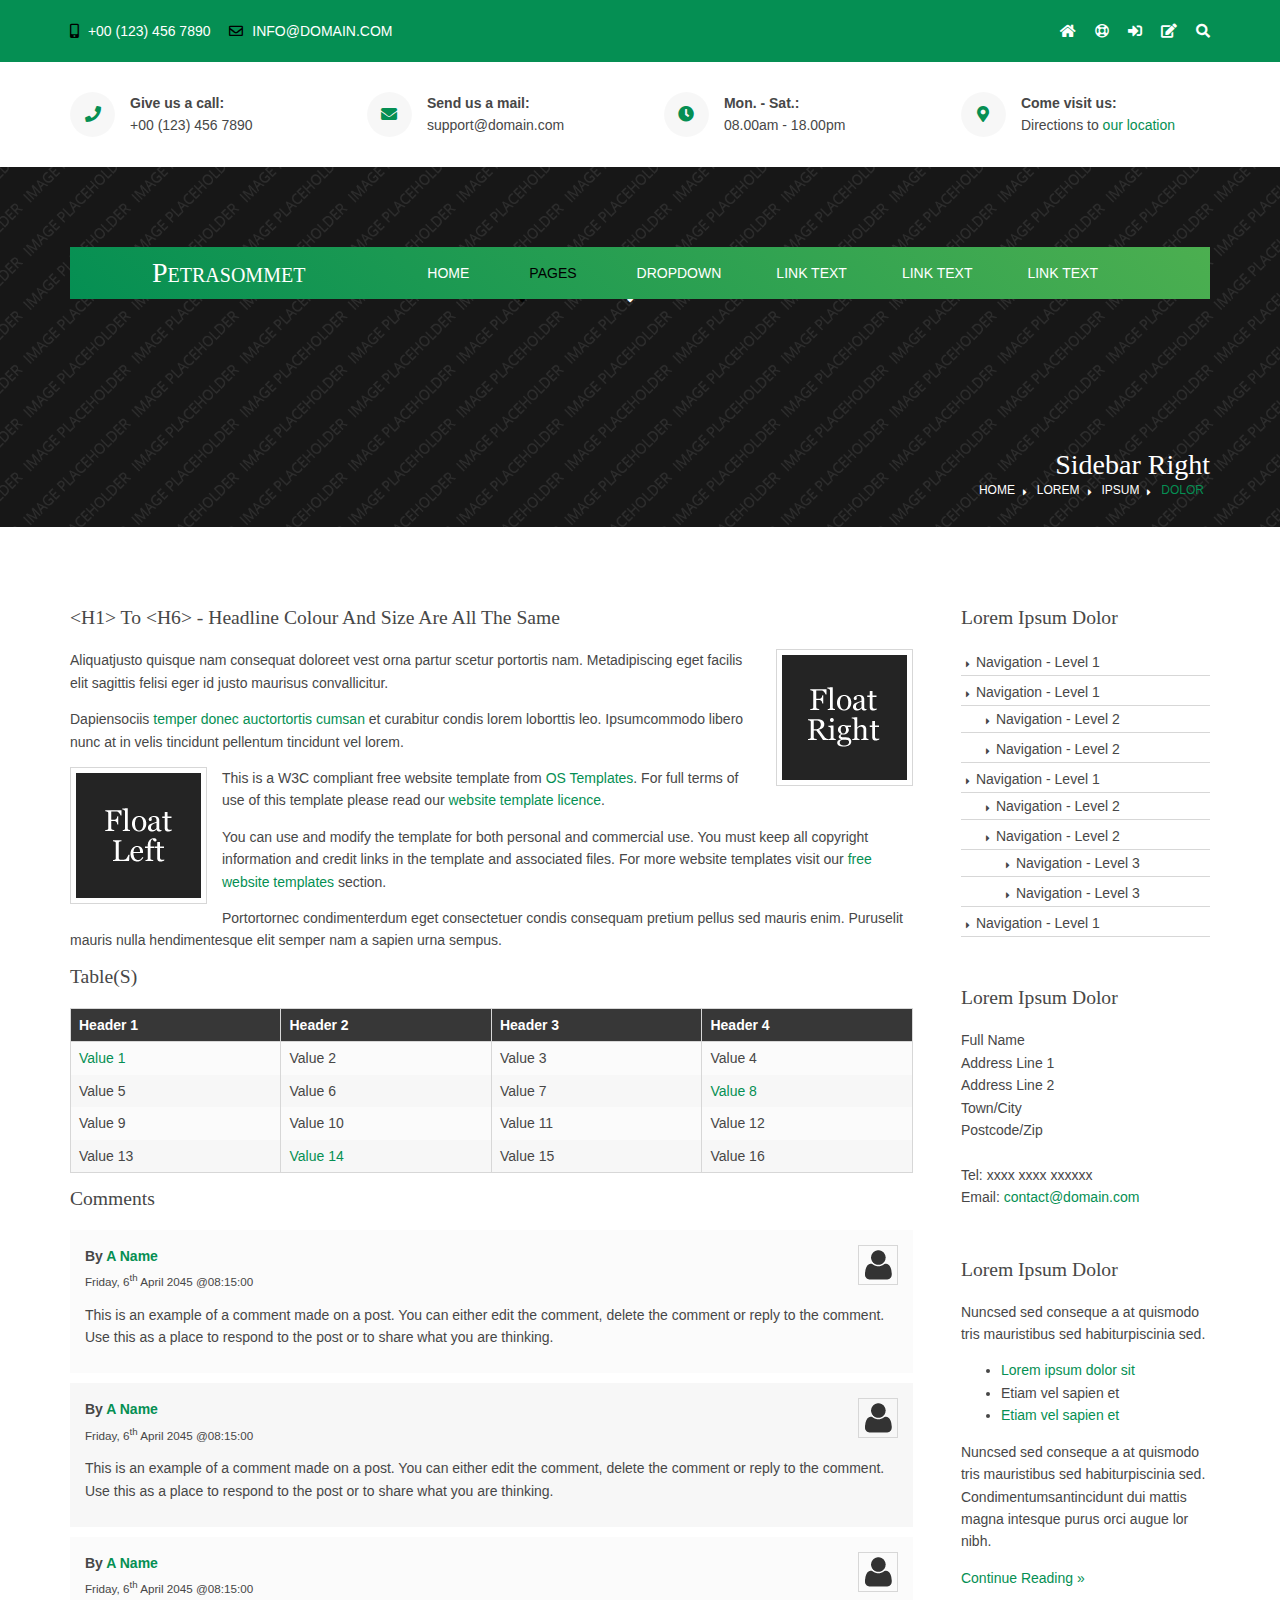
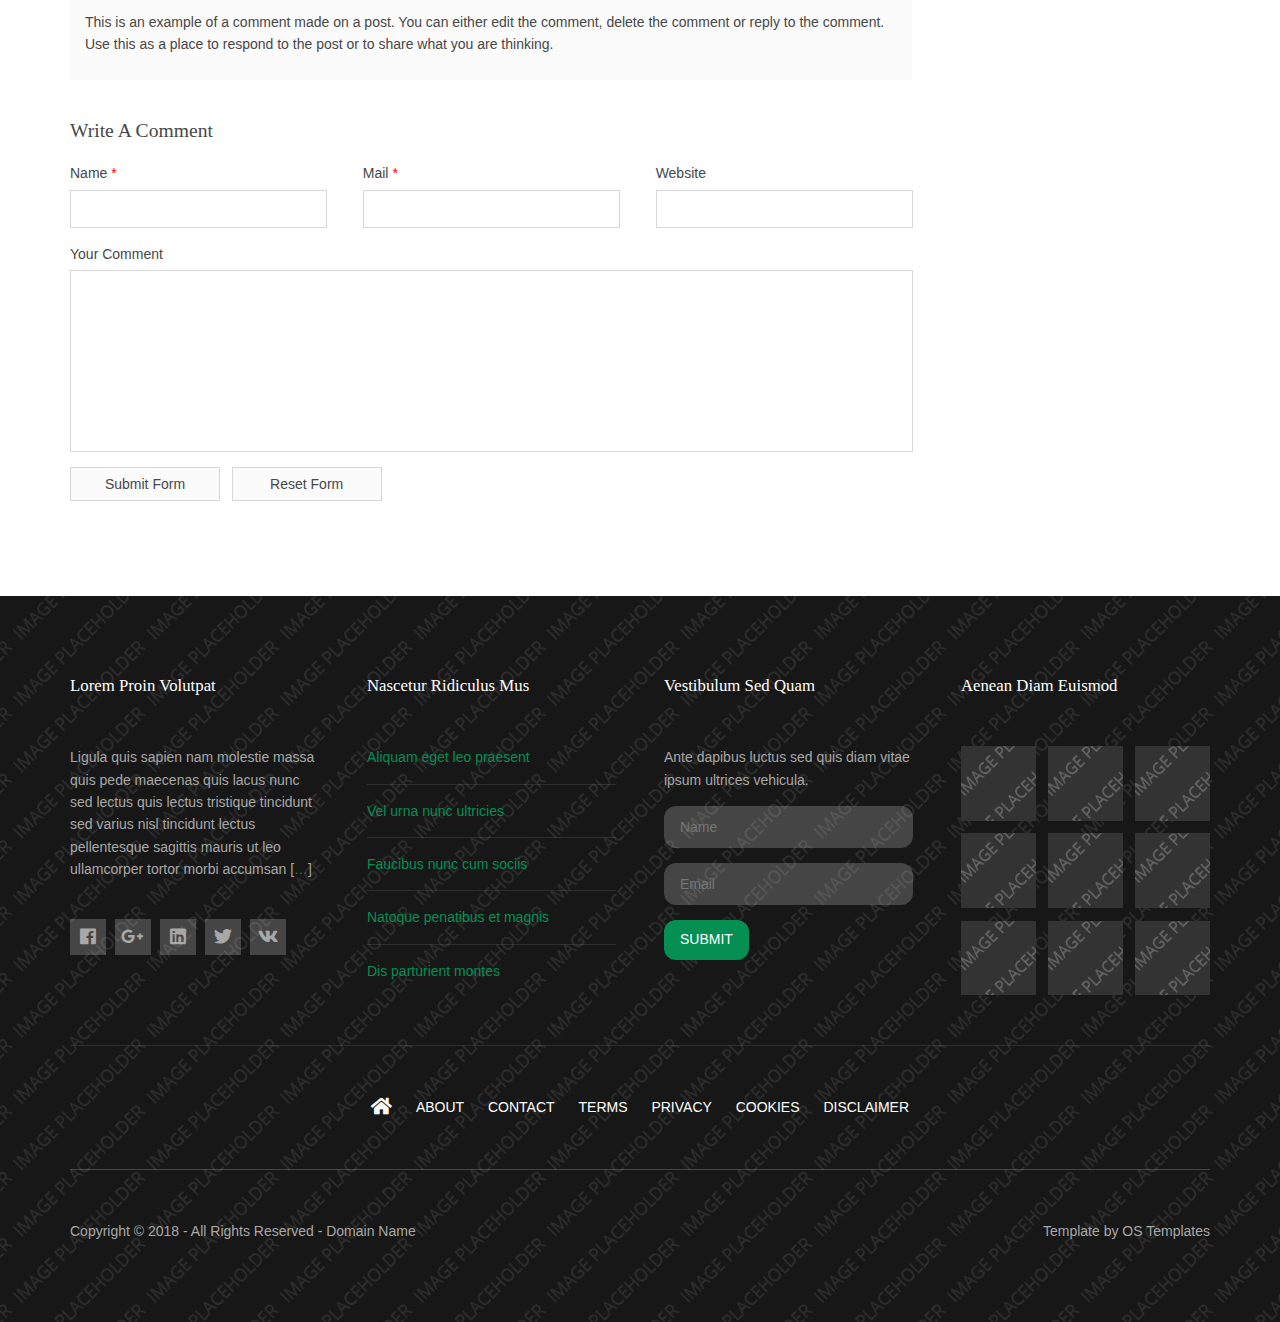
<file: pages/sidebar-right.html>
<!DOCTYPE html>
<!--
Template Name: Petrasommet
Author: <a href="https://www.os-templates.com/">OS Templates</a>
Author URI: https://www.os-templates.com/
Copyright: OS-Templates.com
Licence: Free to use under our free template licence terms
Licence URI: https://www.os-templates.com/template-terms
-->
<html lang="">
<!-- To declare your language - read more here: https://www.w3.org/International/questions/qa-html-language-declarations -->
<head>
<title>Petrasommet | Pages | Sidebar Right</title>
<meta charset="utf-8">
<meta name="viewport" content="width=device-width, initial-scale=1.0, maximum-scale=1.0, user-scalable=no">
<link href="../layout/styles/layout.css" rel="stylesheet" type="text/css" media="all">
</head>
<body id="top">
<!-- ################################################################################################ -->
<!-- ################################################################################################ -->
<!-- ################################################################################################ -->
<div class="wrapper row0">
  <div id="topbar" class="hoc clear"> 
    <!-- ################################################################################################ -->
    <div class="fl_left">
      <ul class="nospace">
        <li><i class="fas fa-mobile-alt rgtspace-5"></i> +00 (123) 456 7890</li>
        <li><i class="far fa-envelope rgtspace-5"></i> info@domain.com</li>
      </ul>
    </div>
    <div class="fl_right">
      <ul class="nospace">
        <li><a href="#"><i class="fas fa-home"></i></a></li>
        <li><a href="#" title="Help Centre"><i class="far fa-life-ring"></i></a></li>
        <li><a href="#" title="Login"><i class="fas fa-sign-in-alt"></i></a></li>
        <li><a href="#" title="Sign Up"><i class="fas fa-edit"></i></a></li>
        <li id="searchform">
          <div>
            <form action="#" method="post">
              <fieldset>
                <legend>Quick Search:</legend>
                <input type="text" placeholder="Enter search term&hellip;">
                <button type="submit"><i class="fas fa-search"></i></button>
              </fieldset>
            </form>
          </div>
        </li>
      </ul>
    </div>
    <!-- ################################################################################################ -->
  </div>
</div>
<!-- ################################################################################################ -->
<!-- ################################################################################################ -->
<!-- ################################################################################################ -->
<div class="wrapper row1">
  <section id="ctdetails" class="hoc clear"> 
    <!-- ################################################################################################ -->
    <ul class="nospace clear">
      <li class="one_quarter first">
        <div class="block clear"><a href="#"><i class="fas fa-phone"></i></a> <span><strong>Give us a call:</strong> +00 (123) 456 7890</span></div>
      </li>
      <li class="one_quarter">
        <div class="block clear"><a href="#"><i class="fas fa-envelope"></i></a> <span><strong>Send us a mail:</strong> support@domain.com</span></div>
      </li>
      <li class="one_quarter">
        <div class="block clear"><a href="#"><i class="fas fa-clock"></i></a> <span><strong> Mon. - Sat.:</strong> 08.00am - 18.00pm</span></div>
      </li>
      <li class="one_quarter">
        <div class="block clear"><a href="#"><i class="fas fa-map-marker-alt"></i></a> <span><strong>Come visit us:</strong> Directions to <a href="#">our location</a></span></div>
      </li>
    </ul>
    <!-- ################################################################################################ -->
  </section>
</div>
<!-- ################################################################################################ -->
<!-- ################################################################################################ -->
<!-- ################################################################################################ -->
<!-- Top Background Image Wrapper -->
<div class="bgded overlay padtop" style="background-image:url('../images/demo/backgrounds/01.png');"> 
  <!-- ################################################################################################ -->
  <!-- ################################################################################################ -->
  <!-- ################################################################################################ -->
  <header id="header" class="hoc clear">
    <div id="logo" class="fl_left"> 
      <!-- ################################################################################################ -->
      <h1><a href="../index.html">Petrasommet</a></h1>
      <!-- ################################################################################################ -->
    </div>
    <nav id="mainav" class="fl_right"> 
      <!-- ################################################################################################ -->
      <ul class="clear">
        <li><a href="../index.html">Home</a></li>
        <li class="active"><a class="drop" href="#">Pages</a>
          <ul>
            <li><a href="gallery.html">Gallery</a></li>
            <li><a href="full-width.html">Full Width</a></li>
            <li><a href="sidebar-left.html">Sidebar Left</a></li>
            <li class="active"><a href="sidebar-right.html">Sidebar Right</a></li>
            <li><a href="basic-grid.html">Basic Grid</a></li>
            <li><a href="font-icons.html">Font Icons</a></li>
          </ul>
        </li>
        <li><a class="drop" href="#">Dropdown</a>
          <ul>
            <li><a href="#">Level 2</a></li>
            <li><a class="drop" href="#">Level 2 + Drop</a>
              <ul>
                <li><a href="#">Level 3</a></li>
                <li><a href="#">Level 3</a></li>
                <li><a href="#">Level 3</a></li>
              </ul>
            </li>
            <li><a href="#">Level 2</a></li>
          </ul>
        </li>
        <li><a href="#">Link Text</a></li>
        <li><a href="#">Link Text</a></li>
        <li><a href="#">Link Text</a></li>
      </ul>
      <!-- ################################################################################################ -->
    </nav>
  </header>
  <!-- ################################################################################################ -->
  <!-- ################################################################################################ -->
  <!-- ################################################################################################ -->
  <div id="breadcrumb" class="hoc clear"> 
    <!-- ################################################################################################ -->
    <h6 class="heading">Sidebar Right</h6>
    <ul>
      <li><a href="#">Home</a></li>
      <li><a href="#">Lorem</a></li>
      <li><a href="#">Ipsum</a></li>
      <li><a href="#">Dolor</a></li>
    </ul>
    <!-- ################################################################################################ -->
  </div>
  <!-- ################################################################################################ -->
</div>
<!-- End Top Background Image Wrapper -->
<!-- ################################################################################################ -->
<!-- ################################################################################################ -->
<!-- ################################################################################################ -->
<div class="wrapper row3">
  <main class="hoc container clear"> 
    <!-- main body -->
    <!-- ################################################################################################ -->
    <div class="content three_quarter first"> 
      <!-- ################################################################################################ -->
      <h1>&lt;h1&gt; to &lt;h6&gt; - Headline Colour and Size Are All The Same</h1>
      <img class="imgr borderedbox inspace-5" src="../images/demo/imgr.gif" alt="">
      <p>Aliquatjusto quisque nam consequat doloreet vest orna partur scetur portortis nam. Metadipiscing eget facilis elit sagittis felisi eger id justo maurisus convallicitur.</p>
      <p>Dapiensociis <a href="#">temper donec auctortortis cumsan</a> et curabitur condis lorem loborttis leo. Ipsumcommodo libero nunc at in velis tincidunt pellentum tincidunt vel lorem.</p>
      <img class="imgl borderedbox inspace-5" src="../images/demo/imgl.gif" alt="">
      <p>This is a W3C compliant free website template from <a href="https://www.os-templates.com/" title="Free Website Templates">OS Templates</a>. For full terms of use of this template please read our <a href="https://www.os-templates.com/template-terms">website template licence</a>.</p>
      <p>You can use and modify the template for both personal and commercial use. You must keep all copyright information and credit links in the template and associated files. For more website templates visit our <a href="https://www.os-templates.com/">free website templates</a> section.</p>
      <p>Portortornec condimenterdum eget consectetuer condis consequam pretium pellus sed mauris enim. Puruselit mauris nulla hendimentesque elit semper nam a sapien urna sempus.</p>
      <h1>Table(s)</h1>
      <div class="scrollable">
        <table>
          <thead>
            <tr>
              <th>Header 1</th>
              <th>Header 2</th>
              <th>Header 3</th>
              <th>Header 4</th>
            </tr>
          </thead>
          <tbody>
            <tr>
              <td><a href="#">Value 1</a></td>
              <td>Value 2</td>
              <td>Value 3</td>
              <td>Value 4</td>
            </tr>
            <tr>
              <td>Value 5</td>
              <td>Value 6</td>
              <td>Value 7</td>
              <td><a href="#">Value 8</a></td>
            </tr>
            <tr>
              <td>Value 9</td>
              <td>Value 10</td>
              <td>Value 11</td>
              <td>Value 12</td>
            </tr>
            <tr>
              <td>Value 13</td>
              <td><a href="#">Value 14</a></td>
              <td>Value 15</td>
              <td>Value 16</td>
            </tr>
          </tbody>
        </table>
      </div>
      <div id="comments">
        <h2>Comments</h2>
        <ul>
          <li>
            <article>
              <header>
                <figure class="avatar"><img src="../images/demo/avatar.png" alt=""></figure>
                <address>
                By <a href="#">A Name</a>
                </address>
                <time datetime="2045-04-06T08:15+00:00">Friday, 6<sup>th</sup> April 2045 @08:15:00</time>
              </header>
              <div class="comcont">
                <p>This is an example of a comment made on a post. You can either edit the comment, delete the comment or reply to the comment. Use this as a place to respond to the post or to share what you are thinking.</p>
              </div>
            </article>
          </li>
          <li>
            <article>
              <header>
                <figure class="avatar"><img src="../images/demo/avatar.png" alt=""></figure>
                <address>
                By <a href="#">A Name</a>
                </address>
                <time datetime="2045-04-06T08:15+00:00">Friday, 6<sup>th</sup> April 2045 @08:15:00</time>
              </header>
              <div class="comcont">
                <p>This is an example of a comment made on a post. You can either edit the comment, delete the comment or reply to the comment. Use this as a place to respond to the post or to share what you are thinking.</p>
              </div>
            </article>
          </li>
          <li>
            <article>
              <header>
                <figure class="avatar"><img src="../images/demo/avatar.png" alt=""></figure>
                <address>
                By <a href="#">A Name</a>
                </address>
                <time datetime="2045-04-06T08:15+00:00">Friday, 6<sup>th</sup> April 2045 @08:15:00</time>
              </header>
              <div class="comcont">
                <p>This is an example of a comment made on a post. You can either edit the comment, delete the comment or reply to the comment. Use this as a place to respond to the post or to share what you are thinking.</p>
              </div>
            </article>
          </li>
        </ul>
        <h2>Write A Comment</h2>
        <form action="#" method="post">
          <div class="one_third first">
            <label for="name">Name <span>*</span></label>
            <input type="text" name="name" id="name" value="" size="22" required>
          </div>
          <div class="one_third">
            <label for="email">Mail <span>*</span></label>
            <input type="email" name="email" id="email" value="" size="22" required>
          </div>
          <div class="one_third">
            <label for="url">Website</label>
            <input type="url" name="url" id="url" value="" size="22">
          </div>
          <div class="block clear">
            <label for="comment">Your Comment</label>
            <textarea name="comment" id="comment" cols="25" rows="10"></textarea>
          </div>
          <div>
            <input type="submit" name="submit" value="Submit Form">
            &nbsp;
            <input type="reset" name="reset" value="Reset Form">
          </div>
        </form>
      </div>
      <!-- ################################################################################################ -->
    </div>
    <!-- ################################################################################################ -->
    <!-- ################################################################################################ -->
    <div class="sidebar one_quarter"> 
      <!-- ################################################################################################ -->
      <h6>Lorem ipsum dolor</h6>
      <nav class="sdb_holder">
        <ul>
          <li><a href="#">Navigation - Level 1</a></li>
          <li><a href="#">Navigation - Level 1</a>
            <ul>
              <li><a href="#">Navigation - Level 2</a></li>
              <li><a href="#">Navigation - Level 2</a></li>
            </ul>
          </li>
          <li><a href="#">Navigation - Level 1</a>
            <ul>
              <li><a href="#">Navigation - Level 2</a></li>
              <li><a href="#">Navigation - Level 2</a>
                <ul>
                  <li><a href="#">Navigation - Level 3</a></li>
                  <li><a href="#">Navigation - Level 3</a></li>
                </ul>
              </li>
            </ul>
          </li>
          <li><a href="#">Navigation - Level 1</a></li>
        </ul>
      </nav>
      <div class="sdb_holder">
        <h6>Lorem ipsum dolor</h6>
        <address>
        Full Name<br>
        Address Line 1<br>
        Address Line 2<br>
        Town/City<br>
        Postcode/Zip<br>
        <br>
        Tel: xxxx xxxx xxxxxx<br>
        Email: <a href="#">contact@domain.com</a>
        </address>
      </div>
      <div class="sdb_holder">
        <article>
          <h6>Lorem ipsum dolor</h6>
          <p>Nuncsed sed conseque a at quismodo tris mauristibus sed habiturpiscinia sed.</p>
          <ul>
            <li><a href="#">Lorem ipsum dolor sit</a></li>
            <li>Etiam vel sapien et</li>
            <li><a href="#">Etiam vel sapien et</a></li>
          </ul>
          <p>Nuncsed sed conseque a at quismodo tris mauristibus sed habiturpiscinia sed. Condimentumsantincidunt dui mattis magna intesque purus orci augue lor nibh.</p>
          <p class="more"><a href="#">Continue Reading &raquo;</a></p>
        </article>
      </div>
      <!-- ################################################################################################ -->
    </div>
    <!-- ################################################################################################ -->
    <!-- / main body -->
    <div class="clear"></div>
  </main>
</div>
<!-- ################################################################################################ -->
<!-- ################################################################################################ -->
<!-- ################################################################################################ -->
<!-- Bottom Background Image Wrapper -->
<div class="bgded overlay" style="background-image:url('../images/demo/backgrounds/01.png');"> 
  <!-- ################################################################################################ -->
  <div class="wrapper row4">
    <footer id="footer" class="hoc clear"> 
      <!-- ################################################################################################ -->
      <div class="group btmspace-50">
        <div class="one_quarter first">
          <h6 class="heading">Lorem proin volutpat</h6>
          <p>Ligula quis sapien nam molestie massa quis pede maecenas quis lacus nunc sed lectus quis lectus tristique tincidunt sed varius nisl tincidunt lectus pellentesque sagittis mauris ut leo ullamcorper tortor morbi accumsan [<a href="#">&hellip;</a>]</p>
          <ul class="faico clear">
            <li><a class="faicon-facebook" href="#"><i class="fab fa-facebook"></i></a></li>
            <li><a class="faicon-google-plus" href="#"><i class="fab fa-google-plus-g"></i></a></li>
            <li><a class="faicon-linkedin" href="#"><i class="fab fa-linkedin"></i></a></li>
            <li><a class="faicon-twitter" href="#"><i class="fab fa-twitter"></i></a></li>
            <li><a class="faicon-vk" href="#"><i class="fab fa-vk"></i></a></li>
          </ul>
        </div>
        <div class="one_quarter">
          <h6 class="heading">Nascetur ridiculus mus</h6>
          <ul class="nospace linklist">
            <li><a href="#">Aliquam eget leo praesent</a></li>
            <li><a href="#">Vel urna nunc ultricies</a></li>
            <li><a href="#">Faucibus nunc cum sociis</a></li>
            <li><a href="#">Natoque penatibus et magnis</a></li>
            <li><a href="#">Dis parturient montes</a></li>
          </ul>
        </div>
        <div class="one_quarter">
          <h6 class="heading">Vestibulum sed quam</h6>
          <p class="nospace btmspace-15">Ante dapibus luctus sed quis diam vitae ipsum ultrices vehicula.</p>
          <form action="#" method="post">
            <fieldset>
              <legend>Newsletter:</legend>
              <input class="btmspace-15" type="text" value="" placeholder="Name">
              <input class="btmspace-15" type="text" value="" placeholder="Email">
              <button class="btn" type="submit" value="submit">Submit</button>
            </fieldset>
          </form>
        </div>
        <div class="one_quarter">
          <h6 class="heading">Aenean diam euismod</h6>
          <ul class="nospace clear latestimg">
            <li><a class="imgover" href="#"><img src="../images/demo/100x100.png" alt=""></a></li>
            <li><a class="imgover" href="#"><img src="../images/demo/100x100.png" alt=""></a></li>
            <li><a class="imgover" href="#"><img src="../images/demo/100x100.png" alt=""></a></li>
            <li><a class="imgover" href="#"><img src="../images/demo/100x100.png" alt=""></a></li>
            <li><a class="imgover" href="#"><img src="../images/demo/100x100.png" alt=""></a></li>
            <li><a class="imgover" href="#"><img src="../images/demo/100x100.png" alt=""></a></li>
            <li><a class="imgover" href="#"><img src="../images/demo/100x100.png" alt=""></a></li>
            <li><a class="imgover" href="#"><img src="../images/demo/100x100.png" alt=""></a></li>
            <li><a class="imgover" href="#"><img src="../images/demo/100x100.png" alt=""></a></li>
          </ul>
        </div>
      </div>
      <!-- ################################################################################################ -->
      <hr class="btmspace-50">
      <!-- ################################################################################################ -->
      <nav>
        <ul class="nospace">
          <li><a href="../index.html"><i class="fas fa-lg fa-home"></i></a></li>
          <li><a href="#">About</a></li>
          <li><a href="#">Contact</a></li>
          <li><a href="#">Terms</a></li>
          <li><a href="#">Privacy</a></li>
          <li><a href="#">Cookies</a></li>
          <li><a href="#">Disclaimer</a></li>
        </ul>
      </nav>
      <!-- ################################################################################################ -->
    </footer>
  </div>
  <!-- ################################################################################################ -->
  <!-- ################################################################################################ -->
  <!-- ################################################################################################ -->
  <div class="wrapper row5">
    <div id="copyright" class="hoc clear"> 
      <!-- ################################################################################################ -->
      <p class="fl_left">Copyright &copy; 2018 - All Rights Reserved - <a href="#">Domain Name</a></p>
      <p class="fl_right">Template by <a target="_blank" href="https://www.os-templates.com/" title="Free Website Templates">OS Templates</a></p>
      <!-- ################################################################################################ -->
    </div>
  </div>
  <!-- ################################################################################################ -->
</div>
<!-- End Bottom Background Image Wrapper -->
<!-- ################################################################################################ -->
<!-- ################################################################################################ -->
<!-- ################################################################################################ -->
<a id="backtotop" href="#top"><i class="fas fa-chevron-up"></i></a>
<!-- JAVASCRIPTS -->
<script src="../layout/scripts/jquery.min.js"></script>
<script src="../layout/scripts/jquery.backtotop.js"></script>
<script src="../layout/scripts/jquery.mobilemenu.js"></script>
</body>
</html>
</file>
<file: layout/styles/layout.css>
@charset "utf-8";
/*
Template Name: Spourmo
Author: <a href="https://www.os-templates.com/">OS Templates</a>
Author URI: https://www.os-templates.com/
Copyright: OS-Templates.com
Licence: Free to use under our free template licence terms
Licence URI: https://www.os-templates.com/template-terms
File: Layout CSS
*/

@import url("fontawesome-free/css/all.css");
@import url("framework.css");

/* Rows
--------------------------------------------------------------------------------------------------------------- */
.row0, .row0 a{}
.row1, .row1 a{}
.row2, .row2 a{}
.row3, .row3 a{}
.row4, .row4 a{}
.row5, .row5 a{}


/* Top Bar
--------------------------------------------------------------------------------------------------------------- */
#topbar{padding:20px 0; text-transform:uppercase;}

#topbar ul li{display:inline-block; margin-right:15px;}
#topbar ul li:last-child{margin-right:0; padding-right:0; border-right:none;}
#topbar i{line-height:normal;}

/* Search Form */
#topbar #searchform{position:relative; line-height:1; z-index:9999;}
#topbar #searchform::after{display:block; height:18px; line-height:18px; padding:0; font-family:"Font Awesome 5 Free"; font-weight:900; content:"\f002"/* fa-search */;}
#topbar #searchform:hover::after, #topbar #searchform button{cursor:pointer;}
#topbar #searchform > div{position:absolute; top:18px; right:0; width:280px; visibility:hidden; opacity:0/* Required for transition effect */;}
#topbar #searchform:hover > div{visibility:visible; opacity:1/* Required for transition effect */;}
#topbar #searchform form{display:block; position:relative;}
#topbar #searchform form *{border:none;}
#topbar #searchform input{display:block; width:100%; height:36px; padding:8px 40px 8px 10px; font-size:1rem;}
#topbar #searchform ::placeholder{text-transform:capitalize;}
#topbar #searchform button{display:block; position:absolute; top:3px; right:2px; height:30px; font-size:16px; line-height:1;}


/* Contact Details
--------------------------------------------------------------------------------------------------------------- */
#ctdetails{padding:30px 0;}

#ctdetails ul{}
#ctdetails ul li{}
#ctdetails ul li div{position:relative; min-height:45px; padding:0 0 0 60px; line-height:1; word-wrap:break-word;}
#ctdetails ul li div i{position:absolute; top:0; left:0; width:45px; height:45px; line-height:45px; font-size:16px; text-align:center; border-radius:50%;}
#ctdetails ul li div span{display:block; padding:4px 0 0 0;}
#ctdetails ul li div strong{display:block; margin:0 0 8px 0;}
#ctdetails div:last-child{margin-bottom:0;}/* Used when elements stack in small viewports */


/* Header Styles
--------------------------------------------------------------------------------------------------------------- */
#header {
    display: flex;                   /* Use flexbox for layout */
    align-items: center;             /* Center items vertically */
    justify-content: space-between;  /* Space out items */
    padding: 10px 30px;              /* Add padding */
    background: linear-gradient(45deg, #058f53, #4caf50); /* Gradient background */
    color: white;                    /* Text color */
}

/* Logo Styles */
#logo {
    margin-right: 40px;              /* Space between logo and title */
}

#logo img {
    max-width: 100%;                 /* Ensure it scales responsively */
    height: auto;                    /* Maintain aspect ratio */
    border: 5px solid #4caf50;         /* Add a border around the logo */
    border-radius: 50%;              /* Make the logo round */
    box-shadow: 0 4px 8px rgba(0, 0, 0, 0.2); /* Add a subtle shadow */
}

/* Header Logo Text */
#header #logo h1 {
    margin: 0;
    padding: 0;
    font-size: 2rem;
    font-variant: small-caps;
}

/* Padding adjustment */
.padtop {
    padding: 80px 0 0 0;
}

/* Navigation Styles */
#mainav {
    font-family: Arial, sans-serif;
}

#mainav ul {
    display: flex;
    gap: 20px; /* Space between nav items */
}

#mainav ul li a {
    color: white;                    /* Make the links white */
    text-transform: uppercase;
    padding: 5px 10px;
}

#mainav ul li a:hover {
    background-color: rgba(255, 255, 255, 0.2); /* Hover effect */
    border-radius: 5px;
}


/* Page Intro
--------------------------------------------------------------------------------------------------------------- */
#pageintro{padding:200px 0;}

#pageintro article{display:block; max-width:60%; text-transform:capitalize;}
#pageintro .heading{font-size:5rem;}
#pageintro footer{margin-top:50px;}


/* Content Area
--------------------------------------------------------------------------------------------------------------- */
.container{padding:80px 0;}

/* Content */
.container .content{}

.sectiontitle{display:block; max-width:55%; margin:0 auto 80px; text-align:center;}
.sectiontitle *{margin:0;}

.grid-3 > li{margin-bottom:50px;}
.grid-3 > li:nth-last-child(-n+3){margin-bottom:0;}/* Removes bottom margin from the last line of items - margin is restored in the media queries when items stack */
.grid-3 > li:nth-child(3n+1){margin-left:0; clear:left;}/* Removes the need to add class="first" */

/* Introblocks */
#introblocks{display:block; position:relative; margin:-150px 0 0 0; z-index:1; text-align:center;}
#introblocks figure{}
#introblocks figure figcaption{}
#introblocks figure figcaption > a{display:block; padding:15px; text-transform:capitalize; font-size:1.2rem;}

/* Services */
#services{text-align:center;}
#services article{padding:20px; border:1px solid;}
#services i{margin-bottom:30px; font-size:3rem;}

/* Points */
.points{}
.points ul{}
.points li{position:relative; min-height:60px; margin:0 0 30px 0; padding:5px 0 0 80px; line-height:1;}
.points li:last-child{margin:0;}/* Used when elements stack in small viewports */
.points li i{position:absolute; top:0; left:0; width:60px; height:60px; line-height:60px; font-size:20px; text-align:center; border-radius:50%;}
.points li .heading{margin:0 0 10px 0; font-size:1.2rem;}
.points li p{margin:0; line-height:1.4rem;}

/* Testimonials */
#testimonials{}
#testimonials article{display:block; position:relative; max-width:60%; margin:0 auto; padding:50px 30px 50px 160px;}
#testimonials article *{margin:0; padding:0;}
#testimonials article figure{position:absolute; top:30px; left:30px;}
#testimonials article figure img{border-radius:50%;}
#testimonials article .heading{}
#testimonials article em{display:block; margin:-5px 0 30px 0; font-size:.8rem; font-style:normal;}
#testimonials article blockquote{line-height:1.6rem;}
#testimonials article blockquote::before{top:0; left:0; font-size:30px; line-height:30px;}

/* Latest */
#latest{}
#latest > li:last-child{margin-bottom:0;}/* Used when elements stack in small viewports */
#latest article{}
#latest article figure{}
#latest article figure > a{margin-bottom:20px;}
#latest article figure figcaption{}
#latest article figure figcaption .heading{margin:0 0 8px 0;}
#latest article figure figcaption .meta{display:block; margin:0 0 20px 0;}
#latest article figure figcaption .meta li{display:inline-block; margin-right:5px; padding-right:10px; border-right:1px solid red; font-size:.8rem;}
#latest article figure figcaption .meta li:last-child{margin-right:0; padding-right:0; border-right:none;}
#latest article figure figcaption .meta li i{margin-right:5px;}

/* Comments */
#comments ul{margin:0 0 40px 0; padding:0; list-style:none;}
#comments li{margin:0 0 10px 0; padding:15px;}
#comments .avatar{float:right; margin:0 0 10px 10px; padding:3px; border:1px solid;}
#comments address{font-weight:bold;}
#comments time{font-size:smaller;}
#comments .comcont{display:block; margin:0; padding:0;}
#comments .comcont p{margin:10px 5px 10px 0; padding:0;}

#comments form{display:block; width:100%;}
#comments input, #comments textarea{width:100%; padding:10px; border:1px solid;}
#comments textarea{overflow:auto;}
#comments div{margin-bottom:15px;}
#comments input[type="submit"], #comments input[type="reset"]{display:inline-block; width:auto; min-width:150px; margin:0; padding:8px 5px; cursor:pointer;}

/* Sidebar */
.container .sidebar{}

.sidebar .sdb_holder{margin-bottom:50px;}
.sidebar .sdb_holder:last-child{margin-bottom:0;}


/* Footer
--------------------------------------------------------------------------------------------------------------- */
#footer{padding:80px 0 50px;}

#footer .heading{margin-bottom:50px; font-size:1.2rem;}
#footer p + .faico{margin-top:30px;}

#footer input, #footer button{border:1px solid;}
#footer input{display:block; width:100%; padding:12px 15px;}
#footer button{padding:10px 15px 12px; font-size:1rem;}

#footer .linklist li{display:block; margin-bottom:15px; padding:0 0 15px 0; border-bottom:1px solid;}
#footer .linklist li:last-child{margin:0; padding:0; border:none;}
#footer .linklist li::before, #footer .linklist li::after{display:table; content:"";}
#footer .linklist li, #footer .linklist li::after{clear:both;}

#footer .latestimg{}
#footer .latestimg > li{display:inline-block; float:left; width:30%; margin:0 0 5% 5%;}
#footer .latestimg > li:nth-last-child(-n+3){margin-bottom:0;}/* Removes bottom margin from the last three items - margin is restored in the media queries when items stack */
#footer .latestimg > li:nth-child(3n+1){margin-left:0; clear:left;}/* Removes the need to add class="first" */
#footer .latestimg > li img{width:100%;}/* Force the image to resize to take the full space - may have to be changed for tablets, depends on personal preference */
#footer .latestimg > li a.imgover{display:block;}

#footer nav{display:block; text-align:center; text-transform:uppercase;}
#footer nav li{display:inline; margin-right:20px;}
#footer nav li:last-child{margin-right:0;}


/* Copyright
--------------------------------------------------------------------------------------------------------------- */
#copyright{padding:50px 0 80px; border-top:1px solid;}
#copyright *{margin:0; padding:0;}


/* Add roundness to certain items
Settings are all different due to the optical similarity needed for different sized elements
Delete this section if roundness is not wanted / required
--------------------------------------------------------------------------------------------------------------- */
.btn{border-radius:14px;}
#footer input, #footer button{border-radius:12px;}


/* Transition Fade
This gives a smooth transition to "ALL" elements used in the layout - other than the navigation form used in mobile devices
If you don't want it to fade all elements, you have to list the ones you want to be faded individually
Delete it completely to stop fading
--------------------------------------------------------------------------------------------------------------- */
*, *::before, *::after{transition:all .3s ease-in-out;}
#mainav form *{transition:none !important;}


/* ------------------------------------------------------------------------------------------------------------ */
/* ------------------------------------------------------------------------------------------------------------ */
/* ------------------------------------------------------------------------------------------------------------ */
/* ------------------------------------------------------------------------------------------------------------ */
/* ------------------------------------------------------------------------------------------------------------ */


/* Navigation
--------------------------------------------------------------------------------------------------------------- */
nav ul, nav ol{margin:0; padding:0; list-style:none;}

#mainav, #breadcrumb, .sidebar nav{line-height:normal;}
#mainav .drop::after, #mainav li li .drop::after, #breadcrumb li a::after, .sidebar nav a::after{position:absolute; font-family:"Font Awesome 5 Free"; font-weight:900; font-size:10px; line-height:10px;}

/* Top Navigation */
#mainav{}
#mainav ul{text-transform:uppercase;}
#mainav ul ul{position:absolute; width:180px; text-transform:none; z-index:9999;}
#mainav ul ul ul{left:180px; top:0;}
#mainav li{display:inline-block; position:relative; margin:0 15px 0 0; padding:0;}
#mainav li:last-child{margin-right:0;}
#mainav li li{width:100%; margin:0;}
#mainav li a{display:block; padding:30px 0;}
#mainav li li a{border:solid; border-width:0 0 1px 0;}
#mainav .drop{padding-left:15px;}
#mainav li li a, #mainav li li .drop{display:block; margin:0; padding:10px 15px;}
#mainav .drop::after, #mainav li li .drop::after{content:"\f0d7";}
#mainav .drop::after{top:35px; left:5px;}
#mainav li li .drop::after{top:15px; left:5px;}
#mainav ul ul{visibility:hidden; opacity:0;}
#mainav ul li:hover > ul{visibility:visible; opacity:1;}

#mainav form{display:none; width:100%; margin:0; padding:0;}
#mainav form select, #mainav form select option{display:block; cursor:pointer; outline:none;}
#mainav form select{width:100%; padding:5px; border:1px solid;}
#mainav form select option{margin:5px; padding:0; border:none;}

/* Breadcrumb */
#breadcrumb{padding:150px 0 30px; text-align:right;}
#breadcrumb ul{margin:0; padding:0; list-style:none; text-transform:uppercase;}
#breadcrumb li{display:inline-block; margin:0 6px 0 0; padding:0;}
#breadcrumb li a{display:block; position:relative; margin:0; padding:0 12px 0 0; font-size:12px;}
#breadcrumb li a::after{top:4px; right:0; content:"\f0da";}
#breadcrumb li:last-child a{margin:0; padding:0;}
#breadcrumb li:last-child a::after{display:none;}
#breadcrumb .heading{margin:0; font-size:2rem;}

/* Sidebar Navigation */
.sidebar nav{display:block; width:100%;}
.sidebar nav li{margin:0 0 3px 0; padding:0;}
.sidebar nav a{display:block; position:relative; margin:0; padding:5px 10px 5px 15px; text-decoration:none; border:solid; border-width:0 0 1px 0;}
.sidebar nav a::after{top:10px; left:5px; content:"\f0da";}
.sidebar nav ul ul a{padding-left:35px;}
.sidebar nav ul ul a::after{left:25px;}
.sidebar nav ul ul ul a{padding-left:55px;}
.sidebar nav ul ul ul a::after{left:45px;}

/* Pagination */
.pagination{display:block; width:100%; text-align:center; clear:both;}
.pagination li{display:inline-block; margin:0 2px 0 0;}
.pagination li:last-child{margin-right:0;}
.pagination a, .pagination strong{display:block; padding:8px 11px; border:1px solid; background-clip:padding-box; font-weight:normal;}

/* Back to Top */
#backtotop{z-index:999; display:inline-block; position:fixed; visibility:hidden; bottom:20px; right:20px; width:36px; height:36px; line-height:36px; font-size:16px; text-align:center; opacity:.2;}
#backtotop i{display:block; width:100%; height:100%; line-height:inherit;}
#backtotop.visible{visibility:visible; opacity:.5;}
#backtotop:hover{opacity:1;}


/* Tables
--------------------------------------------------------------------------------------------------------------- */
table, th, td{border:1px solid; border-collapse:collapse; vertical-align:top;}
table, th{table-layout:auto;}
table{width:100%; margin-bottom:15px;}
th, td{padding:5px 8px;}
td{border-width:0 1px;}


/* Gallery
--------------------------------------------------------------------------------------------------------------- */
#gallery{display:block; width:100%; margin-bottom:50px;}
#gallery figure figcaption{display:block; width:100%; clear:both;}
#gallery li{margin-bottom:30px;}


/* Font Awesome Social Icons
--------------------------------------------------------------------------------------------------------------- */
.faico{margin:0; padding:0; list-style:none;}
.faico li{display:inline-block; margin:8px 5px 0 0; padding:0; line-height:normal;}
.faico li:last-child{margin-right:0;}
.faico a{display:inline-block; width:36px; height:36px; line-height:36px; font-size:18px; text-align:center;}

.faico a{color:inherit; background-color:rgba(255,255,255,.2);}
.faico a:hover{color:#FFFFFF;}

.faicon-dribble:hover{background-color:#EA4C89;}
.faicon-facebook:hover{background-color:#3B5998;}
.faicon-google-plus:hover{background-color:#DB4A39;}
.faicon-linkedin:hover{background-color:#0E76A8;}
.faicon-twitter:hover{background-color:#00ACEE;}
.faicon-vk:hover{background-color:#4E658E;}


/* ------------------------------------------------------------------------------------------------------------ */
/* ------------------------------------------------------------------------------------------------------------ */
/* ------------------------------------------------------------------------------------------------------------ */
/* ------------------------------------------------------------------------------------------------------------ */
/* ------------------------------------------------------------------------------------------------------------ */


/* Colours
--------------------------------------------------------------------------------------------------------------- */
body{color:#A8A8A8; background-color:#202020/* Fallback incase a background image doesn't load */;}
a{color:#058f53;}
a:active, a:focus{background:transparent !important;}/* IE10 + 11 Bugfix - prevents grey background */
hr, .borderedbox{border-color:#D7D7D7;}
label span{color:#FF0000; background-color:inherit;}
input:focus, textarea:focus, *:required:focus{border-color:#058f53 !important;}

.overlay{color:#FFFFFF; background-color:inherit;}
.overlay::after{color:inherit; background-color:rgba(0,0,0,.55);}
.overlay.light{color:#474747;}
.overlay.light::after{background-color:rgba(255,255,255,.7);}

.btn, .btn.inverse:hover{color:#FFFFFF; background-color:#058f53; border-color:#058f53;}
.btn:hover, .btn.inverse{color:inherit; background-color:transparent; border-color:inherit;}

.imgover:hover::before{background-color:rgba(142,200,55,.3);/* #058f53 */}
.imgover, .imgover:hover::after{color:#FFFFFF;}


/* Rows */
.row0, .row0 a{color:#FFFFFF; background-color:#058f53;}
.row1{color:#474747; background-color:#FFFFFF;}
.row2{color:#474747; background-color:#F4F4F4;}
.row3{color:#474747; background-color:#FFFFFF;}
.row4{color:#A8A8A8;}
.row5, .row5 a{color:#A8A8A8;}


/* Top Bar */
#topbar > div:first-of-type i{color:#000000;}
#topbar #searchform{color:inherit;}
#topbar #searchform:hover{}
#topbar #searchform input{color:#FFFFFF; background:#000000;}
#topbar #searchform button{color:#FFFFFF; background:transparent;}


/* Contact Details */
#ctdetails ul li div i{color:inherit; background-color:rgba(0,0,0,.03);}
#ctdetails ul li div:hover i{color:#FFFFFF; background-color:#058f53;}


/* Header */
#header{color:#FFFFFF; background-color:#058f53;}
#header #logo a{color:inherit;}


/* Content */
#introblocks figure figcaption > a{color:#FFFFFF; background-color:#058f53;}

.points{}
.points li a i{color:inherit; background-color:#FFFFFF;}
.points li:hover a i{color:#FFFFFF; background-color:#058f53;}

#services article{border-color:rgba(0,0,0,.05);}
#services article:hover{color:inherit; background-color:rgba(0,0,0,.02);}

#testimonials article{color:#474747; background-color:#FFFFFF;}
#testimonials article blockquote::before{color:rgba(0,0,0,.05);}

#latest article figure figcaption .meta li{border-color:rgba(0,0,0,.1);}


/* Footer */
#footer .heading{color:#FFFFFF;}
#footer hr, #footer .borderedbox, #footer .linklist li{border-color:rgba(255,255,255,.1);}

#footer input, #footer button{border-color:transparent;}
#footer input{color:#FFFFFF; background-color:rgba(255,255,255,.2);}
#footer input:focus{background-color:#058f53;}
#footer button{color:#FFFFFF; background-color:#058f53;}
#footer button:hover{color:inherit; background-color:transparent; border-color:inherit;}

#footer nav a{color:#FFFFFF;}
#footer nav a:hover{color:#058f53;}


/* Copyright */
#copyright{border-color:rgba(255,255,255,.2);}


/* Navigation */
#mainav li a{color:inherit;}
#mainav .active a, #mainav a:hover, #mainav li:hover > a{color:#000000; background-color:inherit;}
#mainav li li a, #mainav .active li a{color:#FFFFFF; background-color:rgba(142,200,55,.5); border-color:rgba(142,200,55,.5);/* #058f53 */}
#mainav li li:hover > a, #mainav .active .active > a{color:#FFFFFF; background-color:#058f53;}
#mainav form select{color:#474747; background-color:#FFFFFF; border-color:#D7D7D7;}

#breadcrumb *{color:#FFFFFF; background-color:inherit;}
#breadcrumb li:last-child a{color:#058f53;}

.container .sidebar nav a{color:inherit; border-color:#D7D7D7;}
.container .sidebar nav a:hover{color:#058f53;}

.pagination a, .pagination strong{border-color:#D7D7D7;}
.pagination .current *{color:#FFFFFF; background-color:#058f53;}

#backtotop{color:#FFFFFF; background-color:#058f53;}


/* Tables + Comments */
table, th, td, #comments .avatar, #comments input, #comments textarea{border-color:#D7D7D7;}
th{color:#FFFFFF; background-color:#373737;}
tr, #comments li, #comments input[type="submit"], #comments input[type="reset"]{color:inherit; background-color:#FBFBFB;}
tr:nth-child(even), #comments li:nth-child(even){color:inherit; background-color:#F7F7F7;}
table a, #comments a{background-color:inherit;}


/* ------------------------------------------------------------------------------------------------------------ */
/* ------------------------------------------------------------------------------------------------------------ */
/* ------------------------------------------------------------------------------------------------------------ */
/* ------------------------------------------------------------------------------------------------------------ */
/* ------------------------------------------------------------------------------------------------------------ */


/* Media Queries
--------------------------------------------------------------------------------------------------------------- */
@-ms-viewport{width:device-width;}


/* Max Wrapper Width - Laptop, Desktop etc.
--------------------------------------------------------------------------------------------------------------- */
@media screen and (min-width:1140px){
	.hoc{max-width:1140px;}
}

@media screen and (min-width:978px) and (max-width:1140px){
	.hoc{max-width:95%;}
}


/* Mobile Devices
--------------------------------------------------------------------------------------------------------------- */
@media screen and (max-width:978px){
	.hoc{max-width:90%;}

	#topbar{}

	#header{padding:30px;}
	#header #logo{margin-top:0;}

	#mainav{}
	#mainav ul{display:none;}
	#mainav form{display:block; margin-top:2px;}

	#breadcrumb{}

	.container{}
	#comments input[type="reset"]{margin-top:10px;}
	.pagination li{display:inline-block; margin:0 5px 5px 0;}

	#footer{}

	#copyright{}
	#copyright p:first-of-type{margin-bottom:10px;}
}

@media screen and (max-width:750px){
	.imgl, .imgr{display:inline-block; float:none; margin:0 0 10px 0;}
	.fl_left, .fl_right{display:block; float:none;}
	.one_half, .one_third, .two_third, .one_quarter, .two_quarter, .three_quarter{display:block; float:none; width:auto; margin:0 0 30px 0;}
	.last, .group .group > *:last-child, .clear .clear > *:last-child, .clear .group > *:last-child, .group .clear > *:last-child{margin-bottom:0;}/* Experimental - Needs more testing in different situations, stops double margin when stacking */

	#topbar{text-align:center;}
	#topbar > div:first-of-type{margin-bottom:15px;}
	#topbar #searchform{display:none;}/* If it's required you will have to modify the CSS to display it correctly - personal preference */

	#header{text-align:center;}
	#header #logo{margin:0 0 15px 0;}

	#pageintro article{max-width:none;}
	#pageintro .heading{margin-bottom:20px; font-size:2.5rem;}

	.sectiontitle{max-width:none;}
	.sd-third > li, .grid-3{max-width:348px;}/* Restrict the width to the one_third grid element in smaller devices */
	.grid-3{margin:0 auto;}
	.grid-3 > li:nth-last-child(-n+3){margin-bottom:50px;}
	.grid-3 > li:last-child{margin-bottom:0;}

	#testimonials article{max-width:80%;}
	#latest > li{margin:0 auto 50px;}

	#footer{}
	#footer .latestimg > li, #footer .latestimg > li:nth-last-child(-n+3){display:inline-block; float:none; width:auto; margin:0 5% 5% 0;}
	#footer .latestimg > li:last-child{margin-bottom:0;}
	#footer .latestimg > li img{width:auto;}
}

@media screen and (max-width:450px){
	#topbar > div:first-of-type > ul li{display:block; margin-right:0;}

	.points li{padding:0;}
	.points li i{position:relative; top:inherit; left:inherit; margin-bottom:20px;}

	#testimonials article{max-width:none; padding:50px 30px;}
	#testimonials article figure{position:relative; top:inherit; left:inherit; margin-bottom:20px;}
}

/* Other
--------------------------------------------------------------------------------------------------------------- */
@media screen and (max-width:650px){
	.scrollable{display:block; width:100%; margin:0 0 30px 0; padding:0 0 15px 0; overflow:auto; overflow-x:scroll;}
	.scrollable table{margin:0; padding:0; white-space:nowrap;}

	.inline li{display:block; margin-bottom:10px;}
	.pushright li{margin-right:0;}

	.font-x2{font-size:1.6rem;}
	.font-x3{font-size:1.8rem;}
}
</file>
